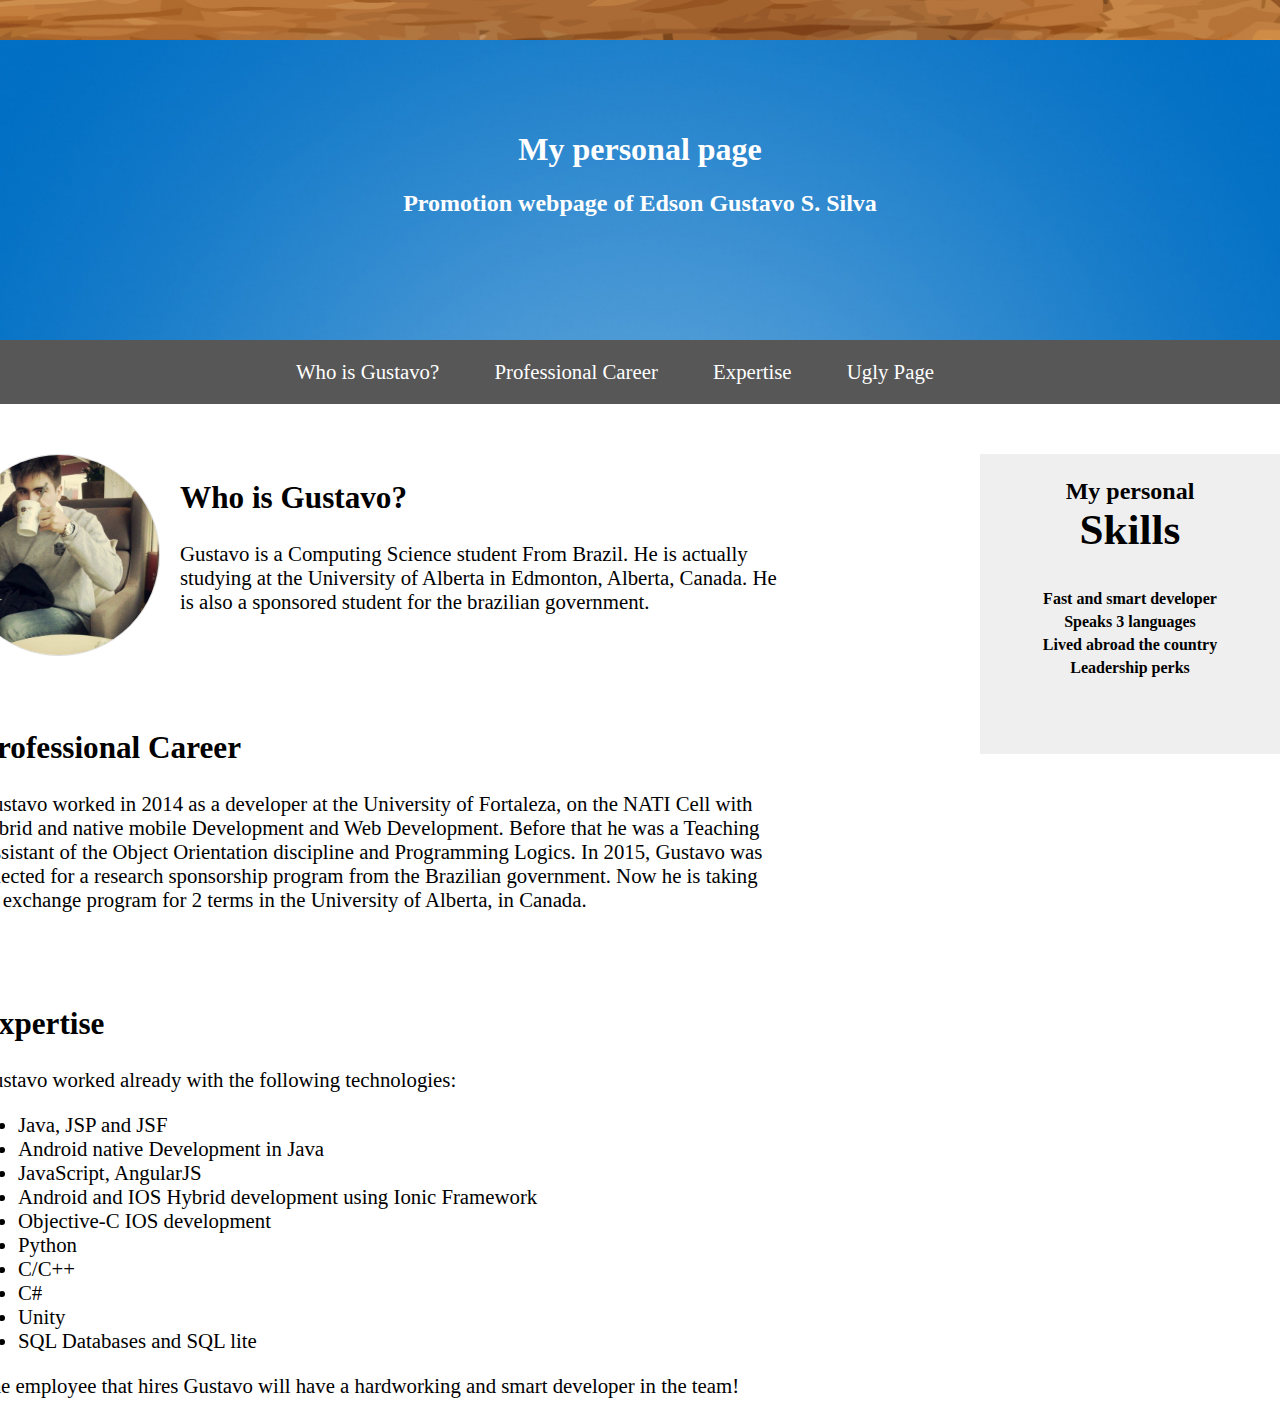
<file: part2/index.html>
<!DOCTYPE html >
<html>

<header>
<meta http-equiv="Content-Type" content="text/html; charset=UTF-8">
<title>My own WebPage</title>
<link rel="stylesheet" type="text/css" href="css/part2.css">
</header>
<body>
	<div id="container">
		<div id="header">
			<div id="header-top">
			</div>
			<div id="header-logo">
				<div class="header-text">
					<h1>My personal page</h1>
					<h2>Promotion webpage of Edson Gustavo S. Silva</h2>
				</div>
			</div>
			<div class="menu">
				<a href="#who">Who is Gustavo?</a>
				<a href="#professional">Professional Career</a>
				<a href="#offer">Expertise</a>
				<a href="./ugly.html"> Ugly Page</a>
			</div> 
		</div>
		<div id="content">
			<div id="sidebar">
				<h3>My personal</h3>
				<h2>Skills</h2>
				<h4>Fast and smart developer</h4>
				<h4>Speaks 3 languages</h4>
				<h4>Lived abroad the country</h4>
				<h4>Leadership perks</h4>
			</div>
			<div id="sections" >
				<section id="who" name="who">
					<img src="img/coffee-shop-german.jpg" title="me" alt="gustavo-foto" class="personal-photo">
					<div class="text">
						<h2>Who is Gustavo?</h2>
						<p>Gustavo is a Computing Science student From Brazil. He is actually studying at the University of Alberta in Edmonton, Alberta, Canada. He is also a sponsored student for the brazilian government.</p>
					</div>
				</section>
				<br><br>
				<section id="professional" name="professional">
					<h2>Professional Career</h2>
					<p>Gustavo worked in 2014 as a developer at the University of Fortaleza, on the NATI Cell with hybrid and native mobile Development and Web Development. Before that he was a Teaching Assistant of the Object Orientation discipline and Programming Logics. In 2015, Gustavo was selected for a research sponsorship program from the Brazilian government. Now he is taking an exchange program for 2 terms in the University of Alberta, in Canada.</p>
				</section>
				<br><br>
				<section id="offer" name="offer">
					<h2>Expertise</h2>
					<p>Gustavo worked already with the following technologies:</p>
					<ul>
			  			<li>Java, JSP and JSF</li>
			  			<li>Android native Development in Java</li>
			  			<li>JavaScript, AngularJS</li>
			  			<li>Android and IOS Hybrid development using Ionic Framework</li>
			  			<li>Objective-C IOS development</li>
			  			<li>Python</li>
			  			<li>C/C++ </li>
			  			<li>C#</li>
			  			<li>Unity</li>
			  			<li>SQL Databases and SQL lite</li>
					</ul>
					<p>The employee that hires Gustavo will have a hardworking and smart developer in the team!</p>
				</section>
			</div>
		</div>
	</div>
</body>
</html>
</file>
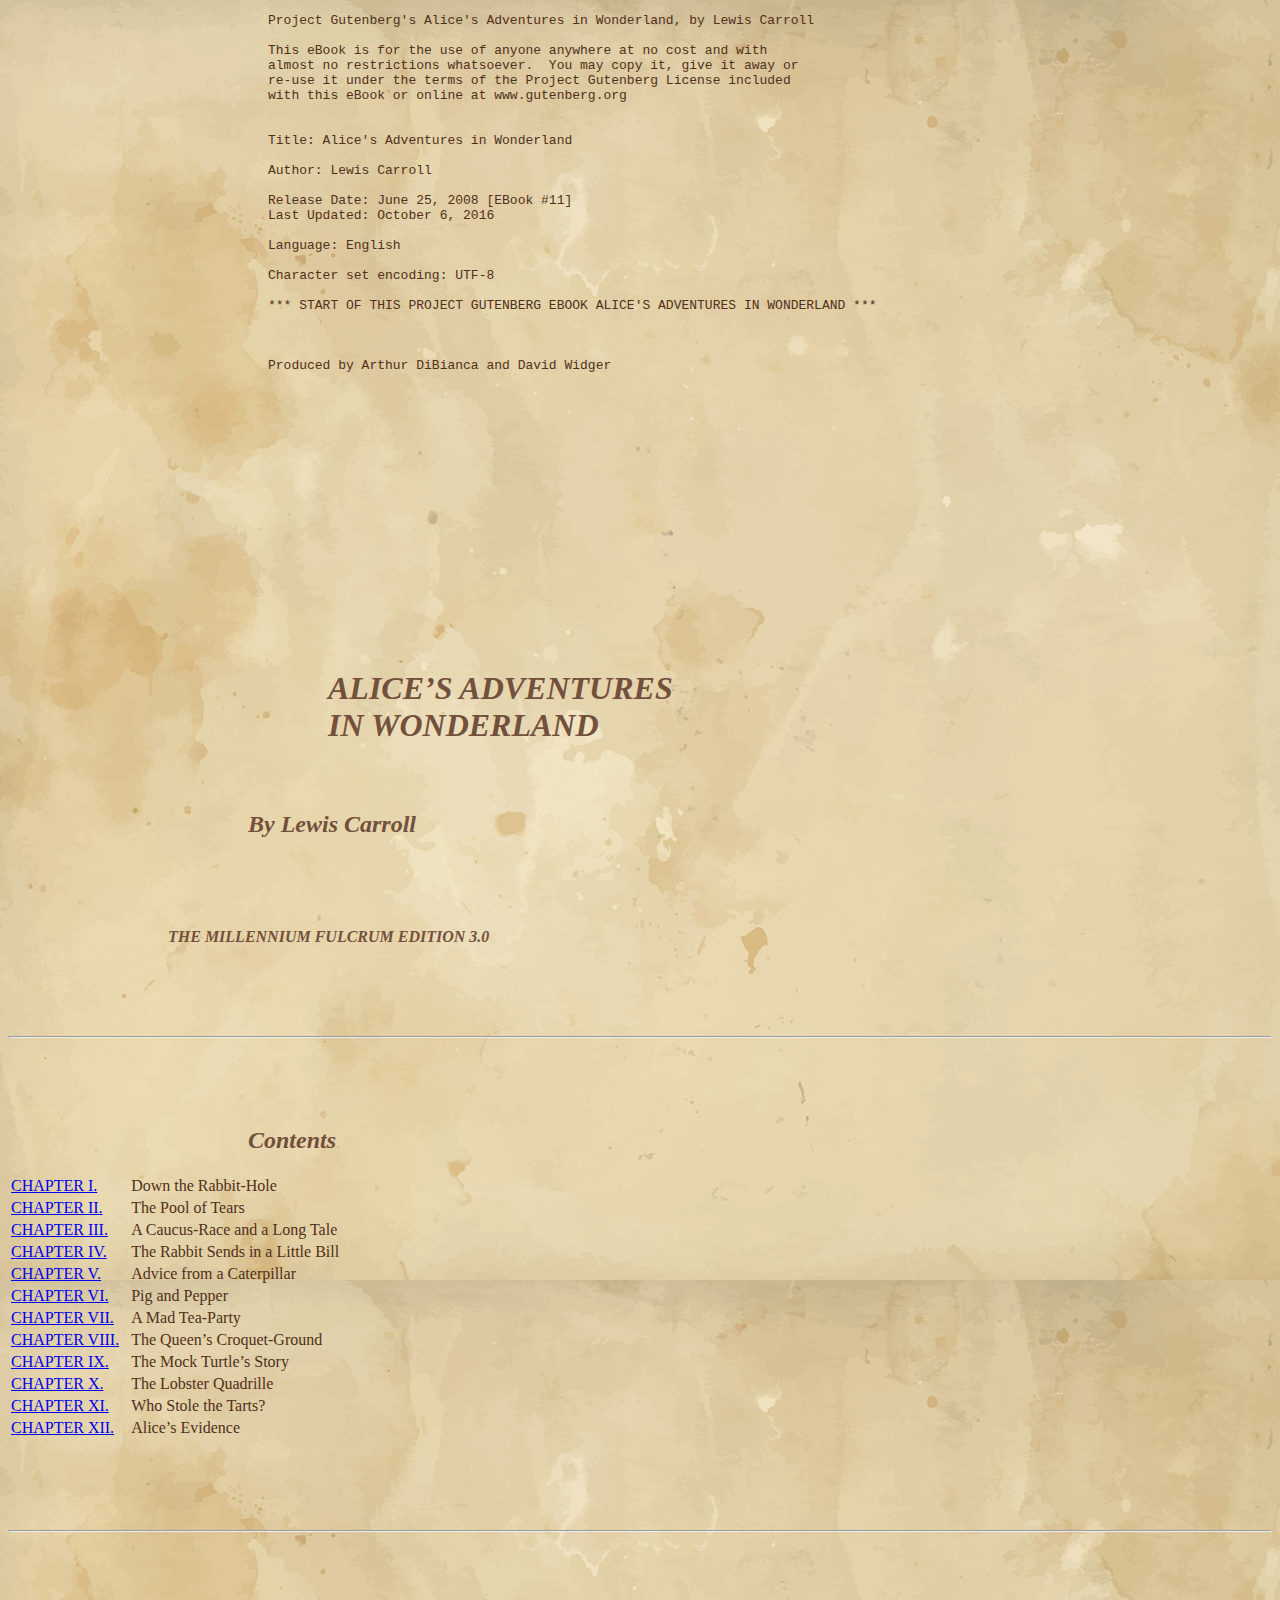
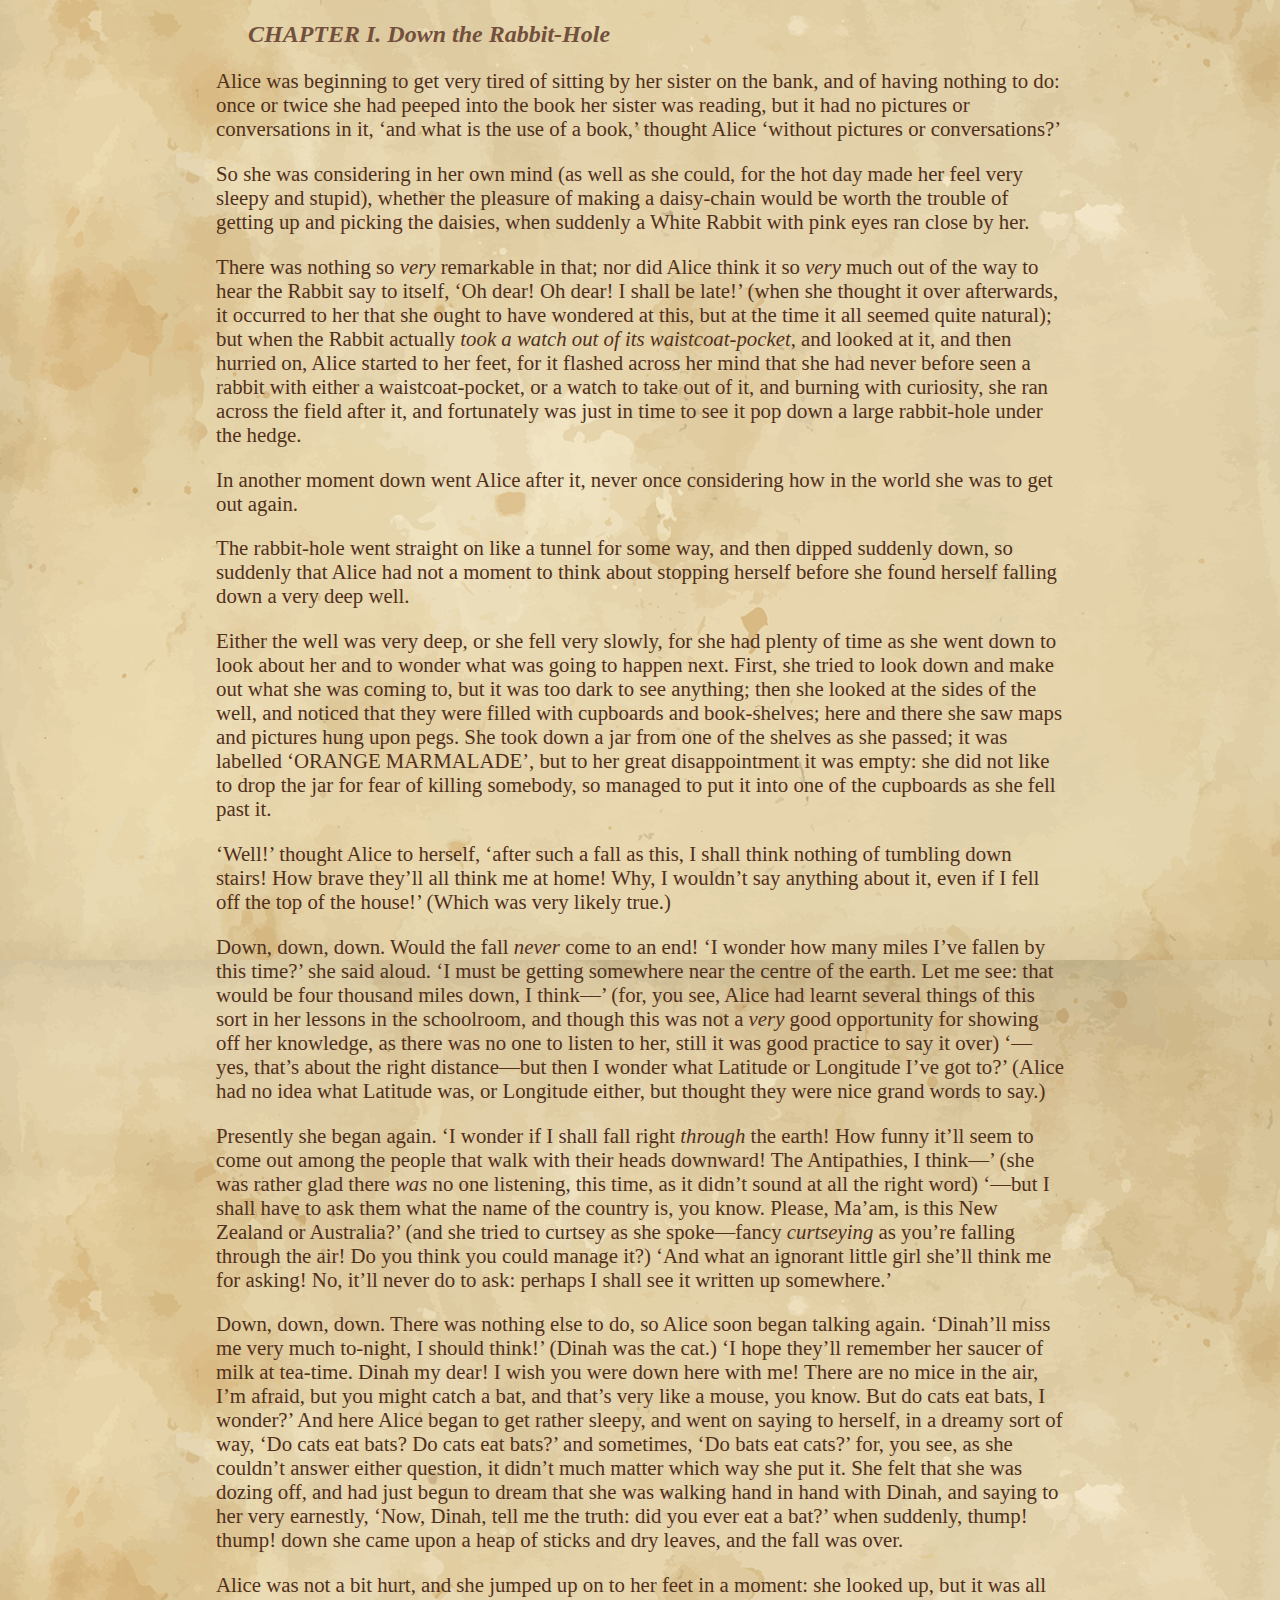
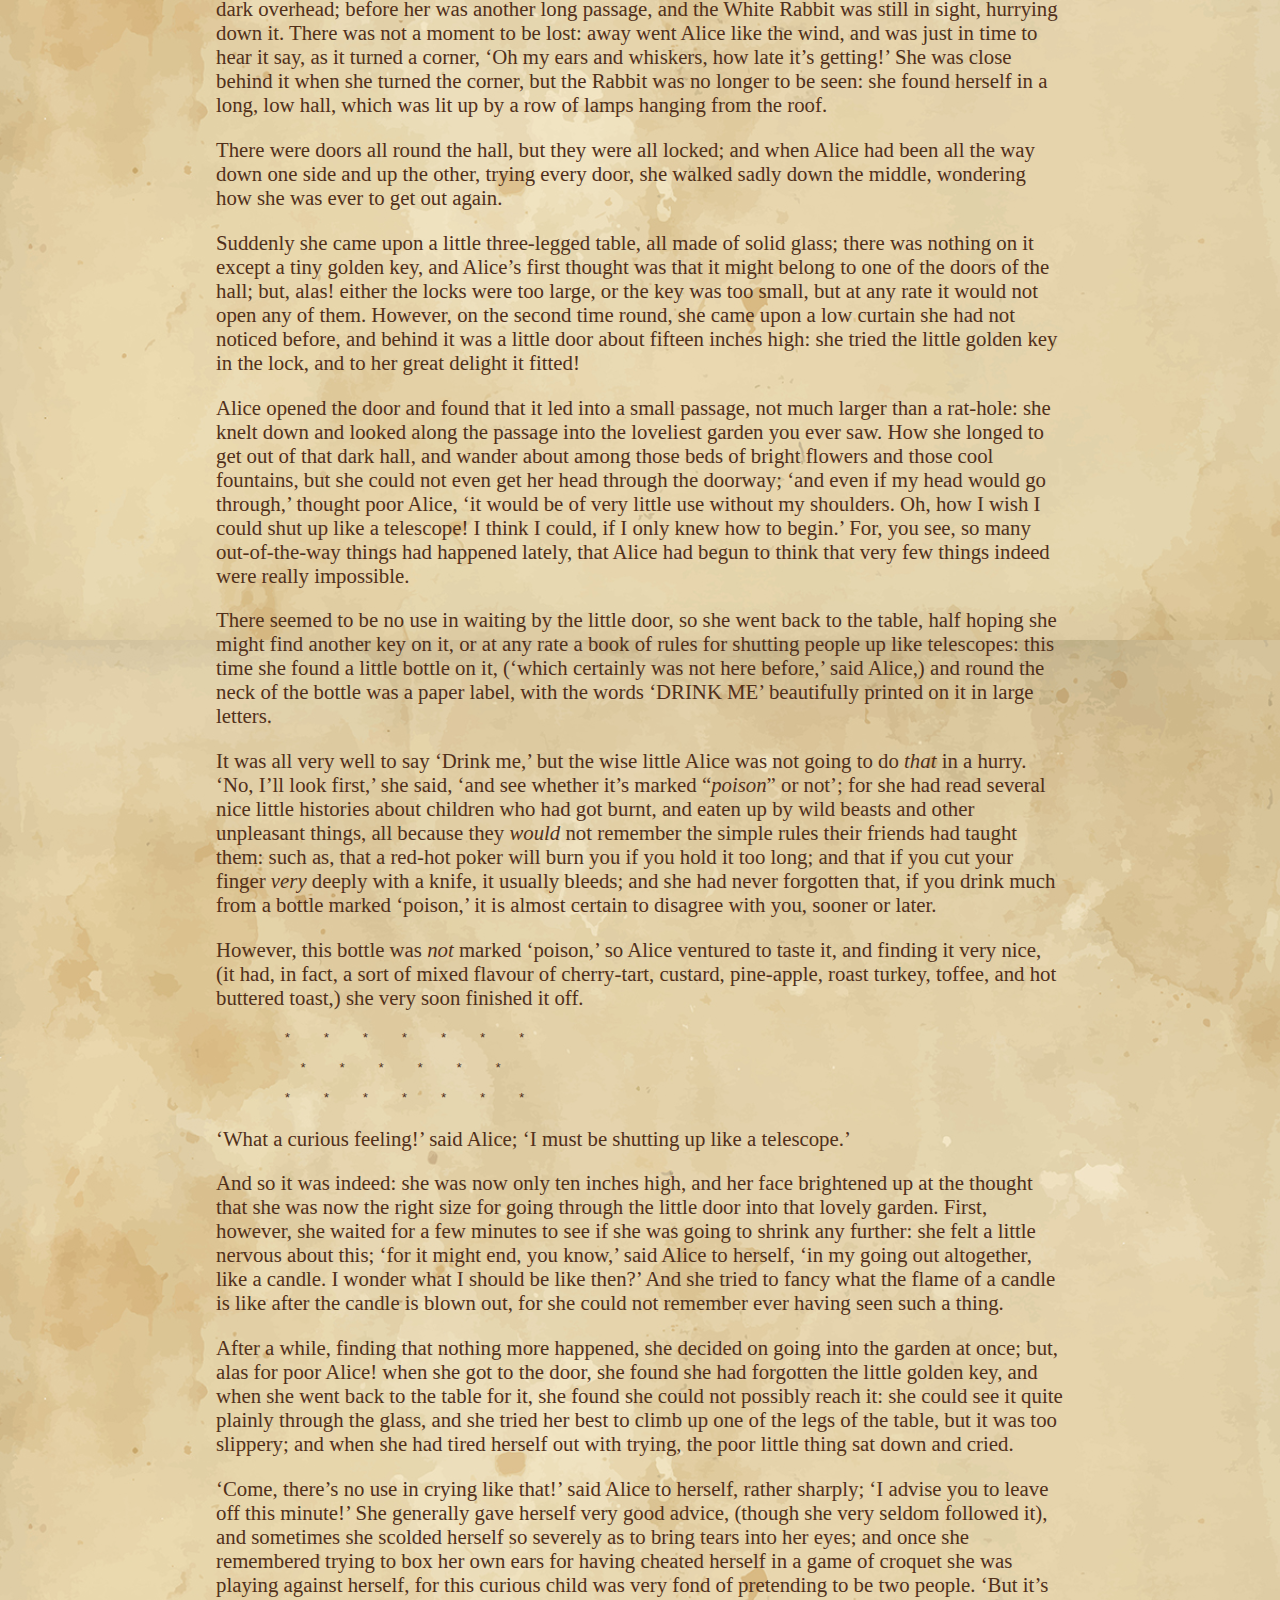
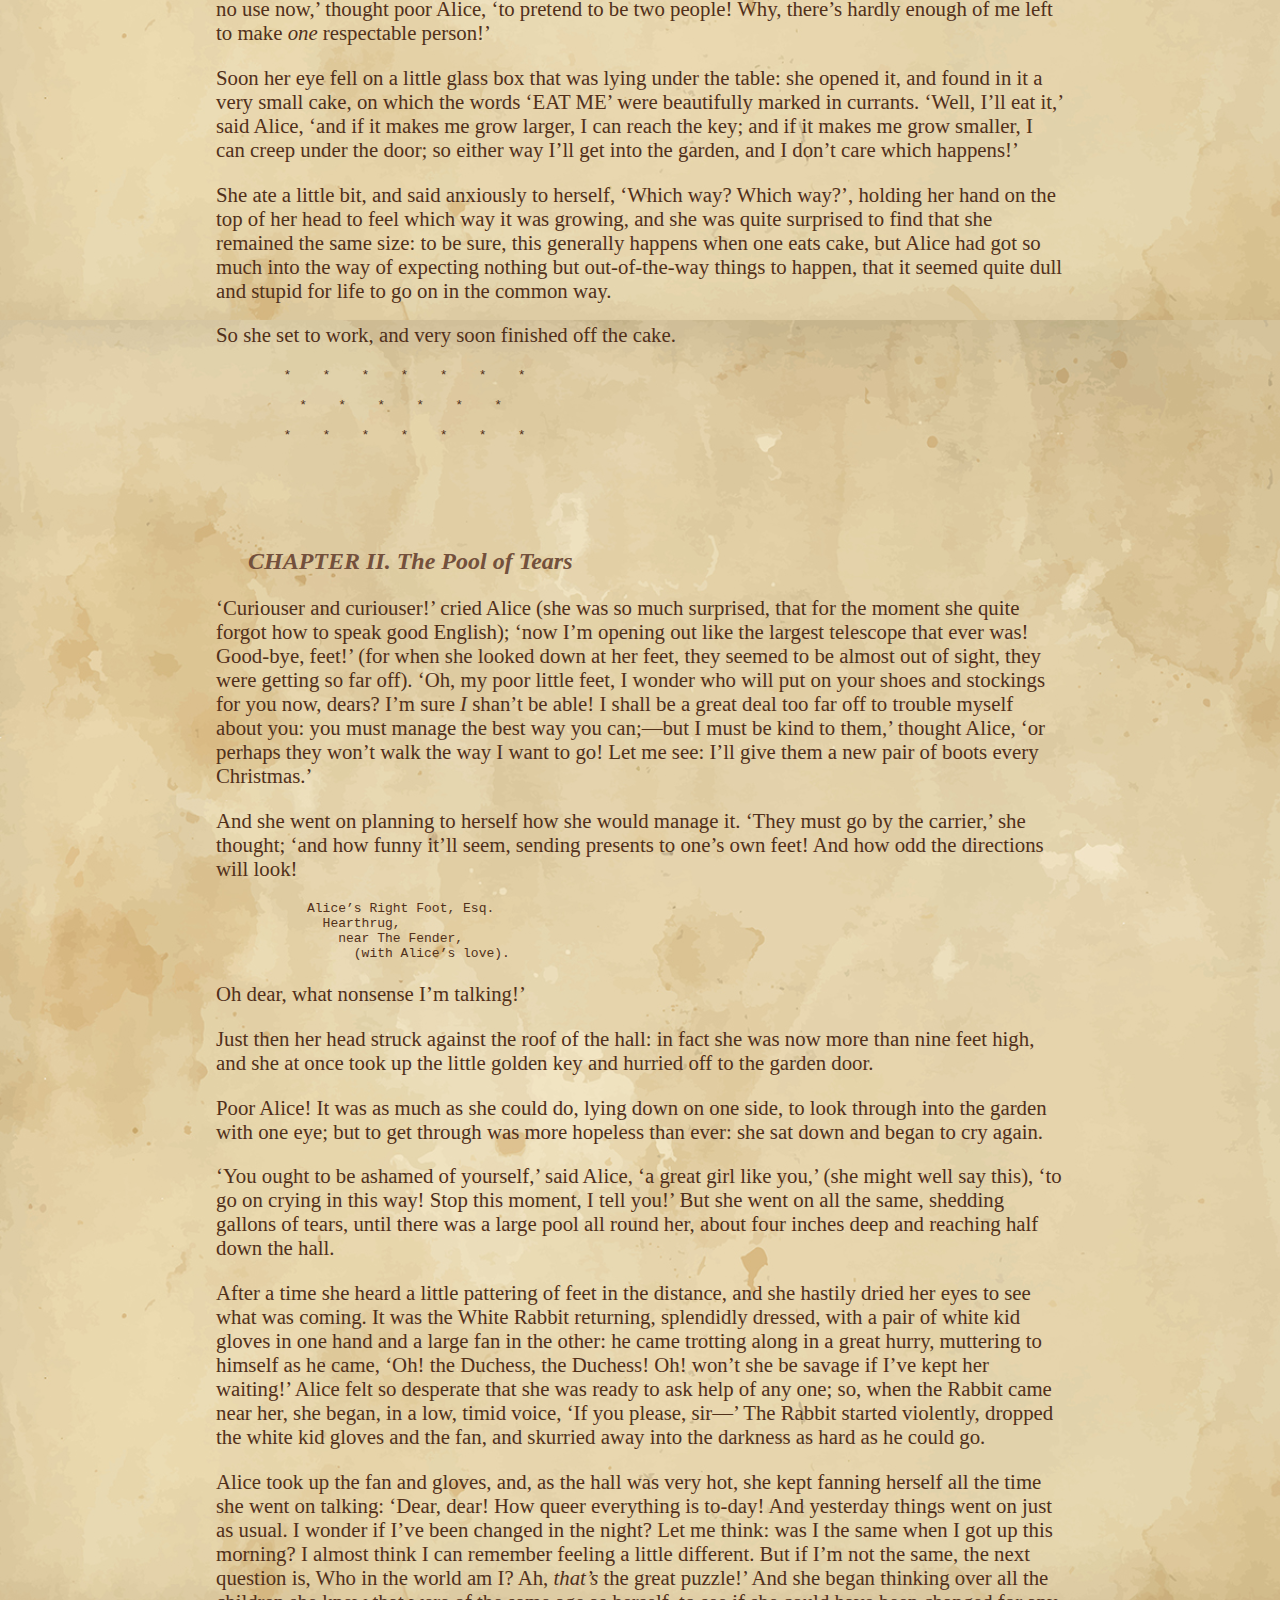
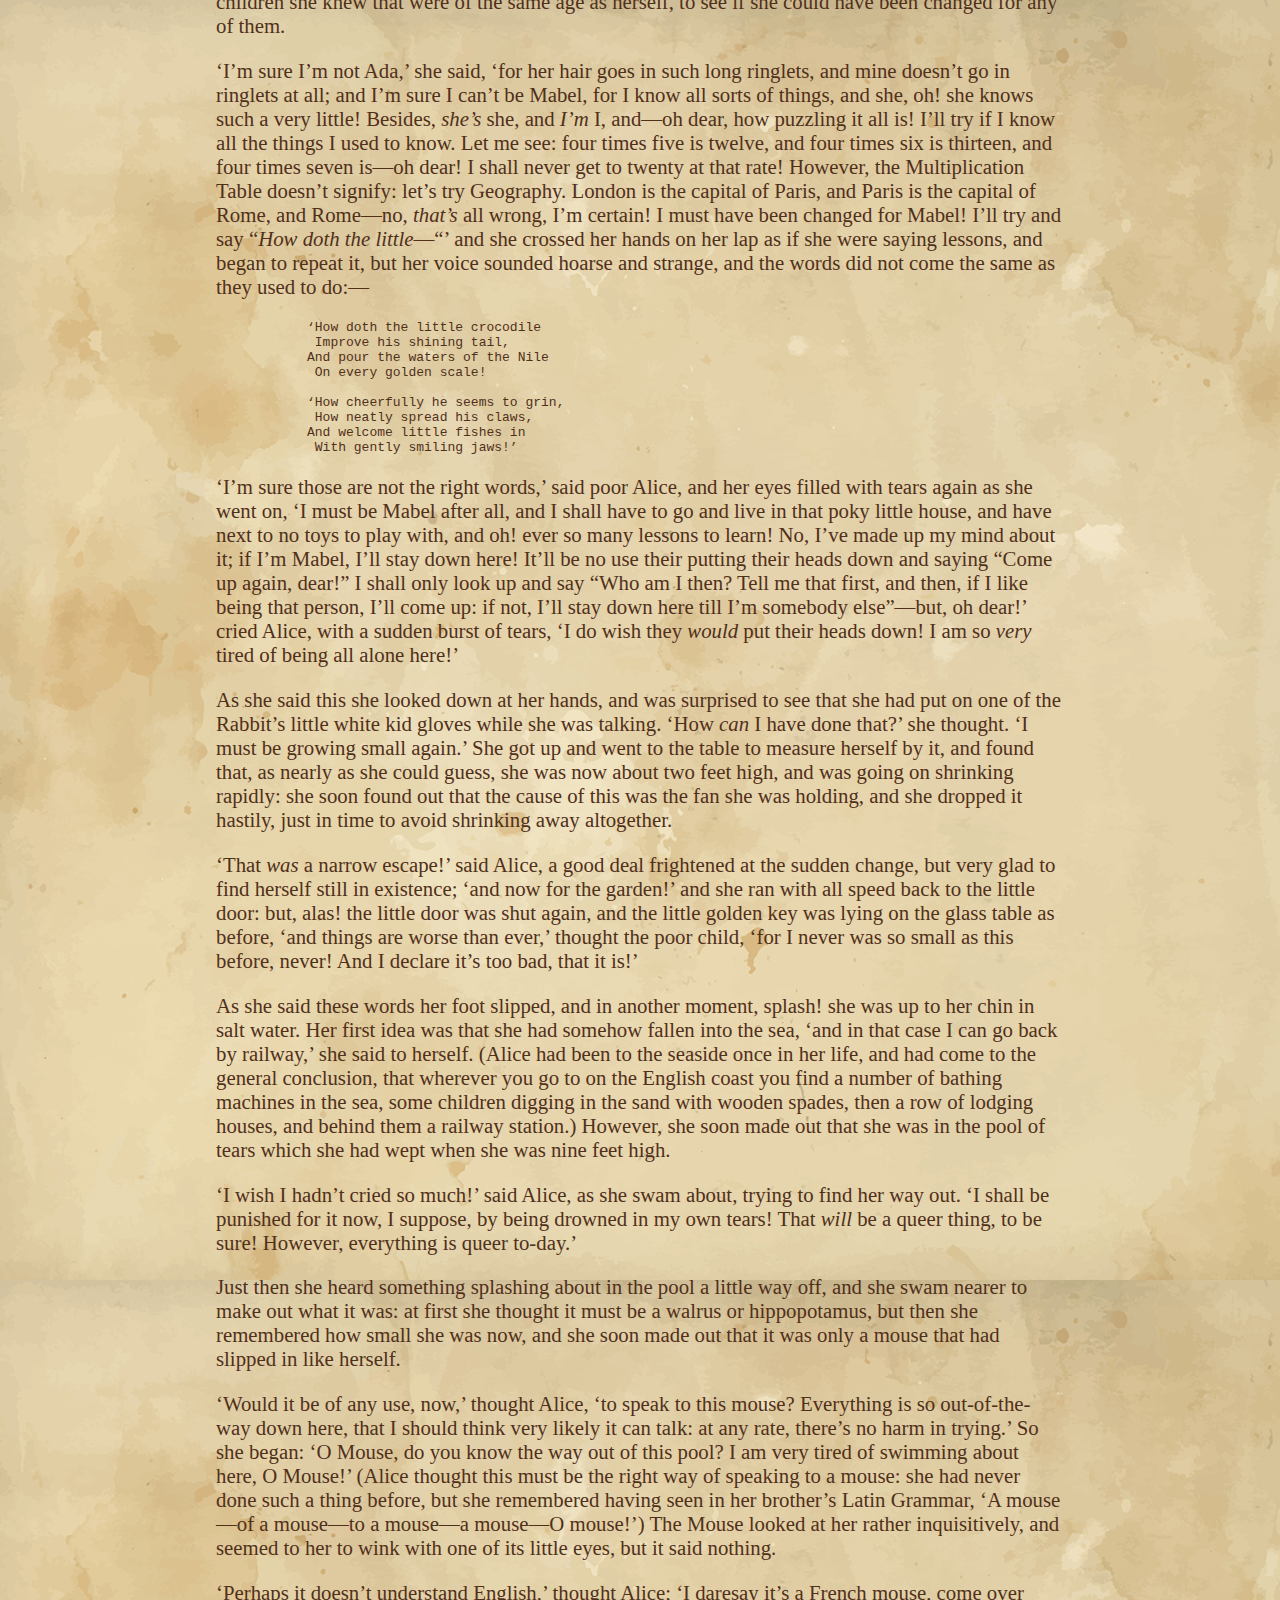
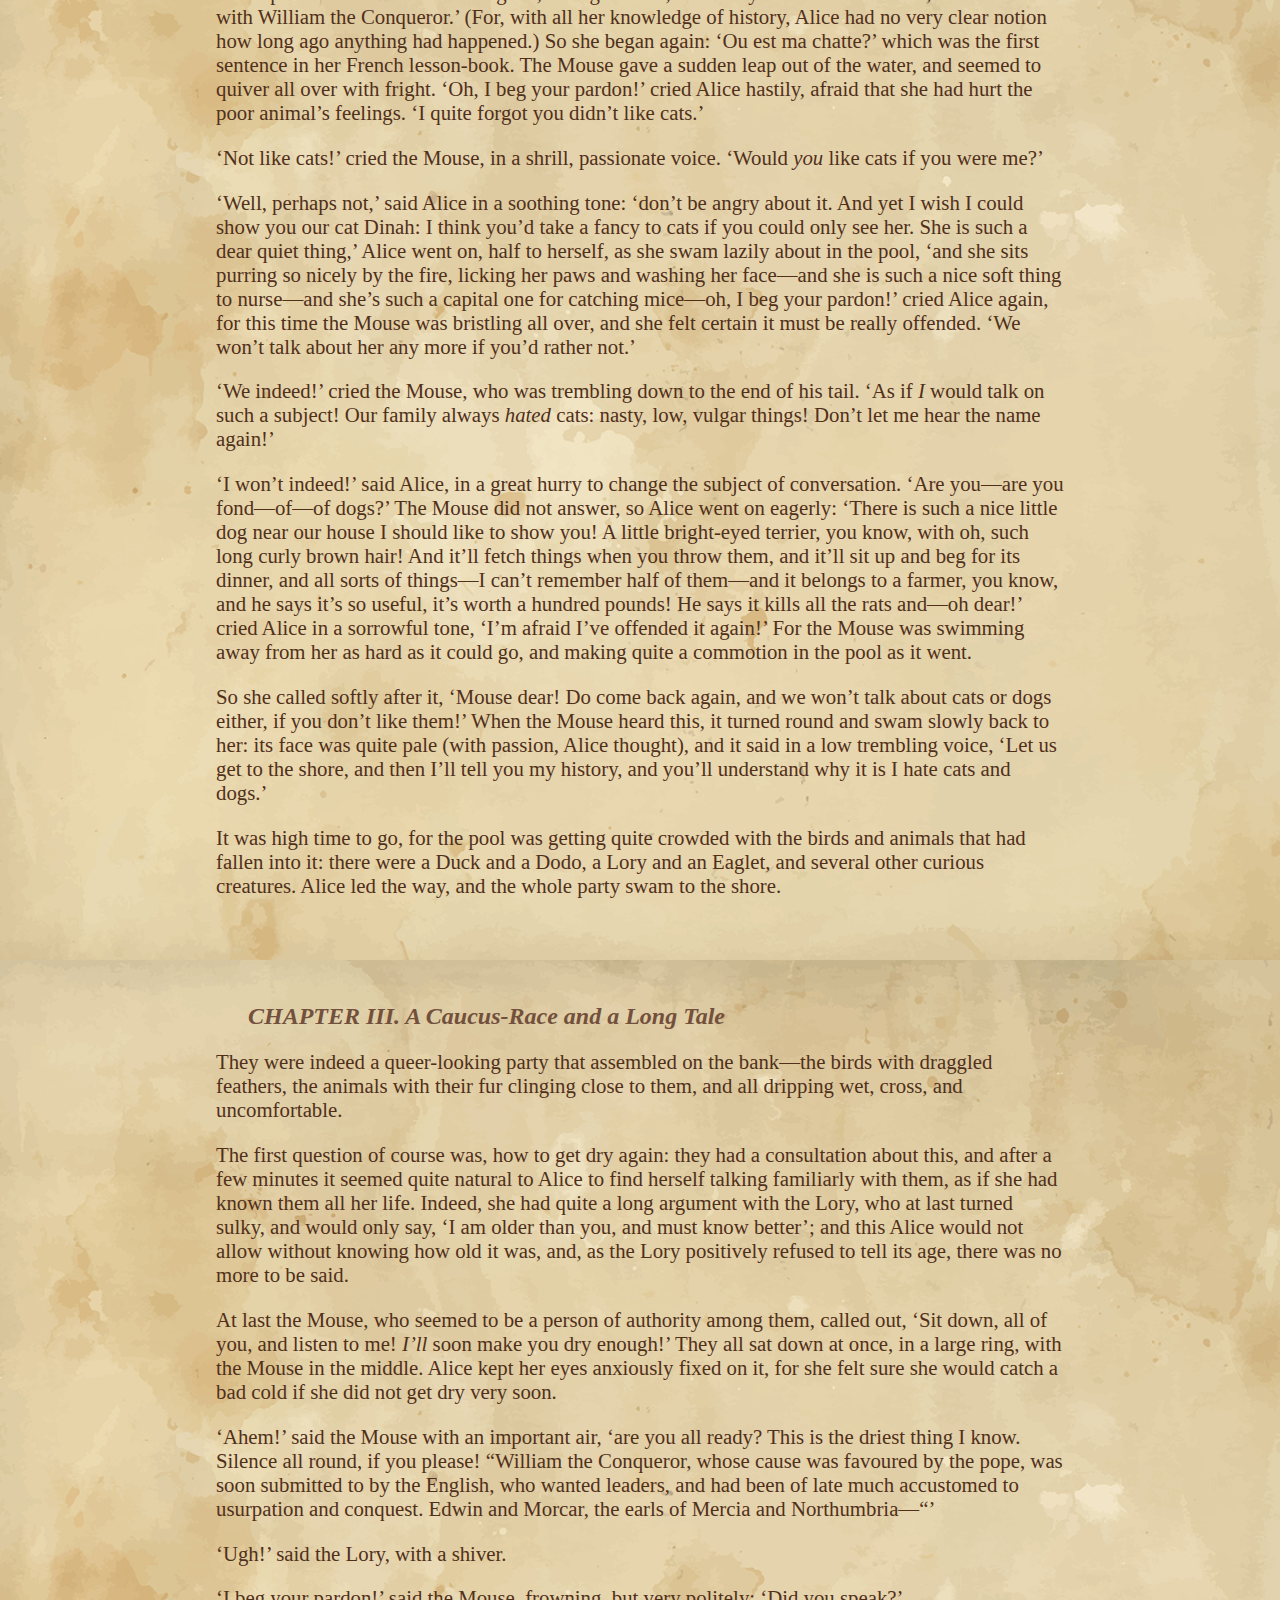
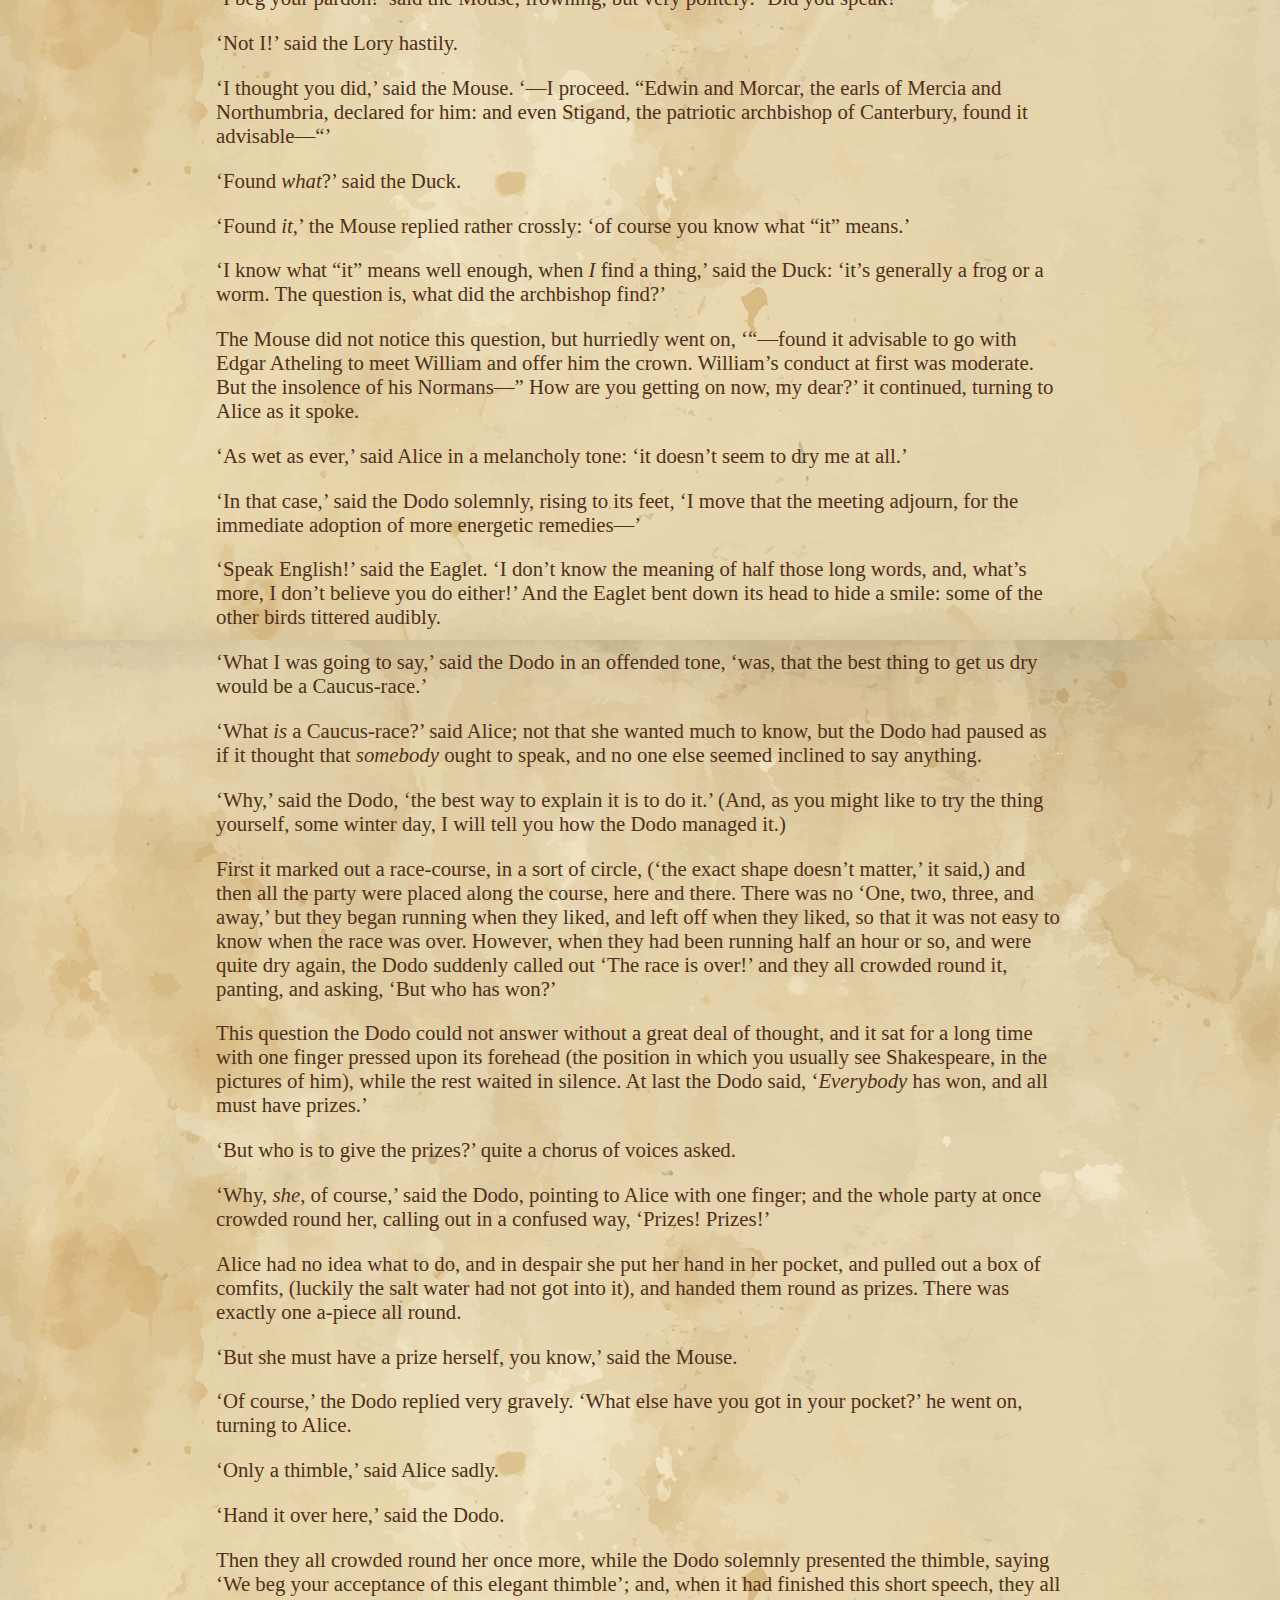
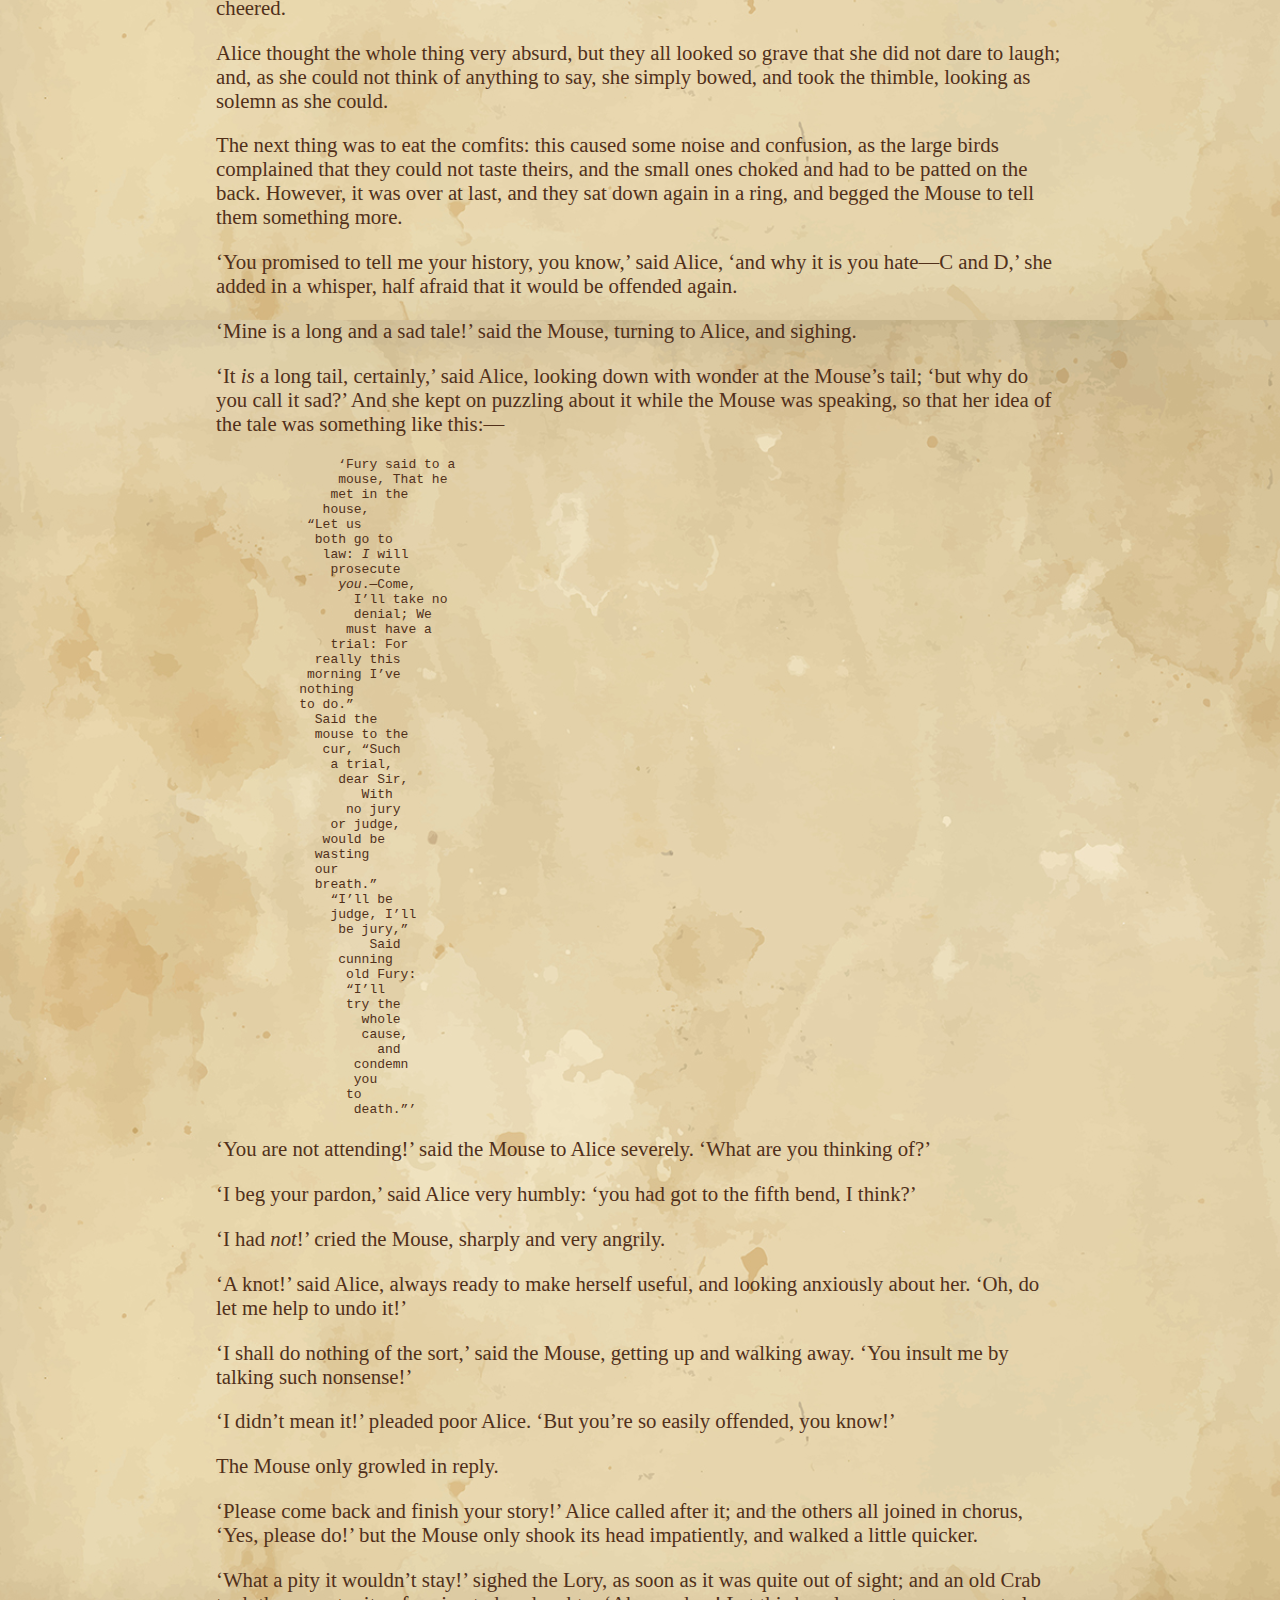
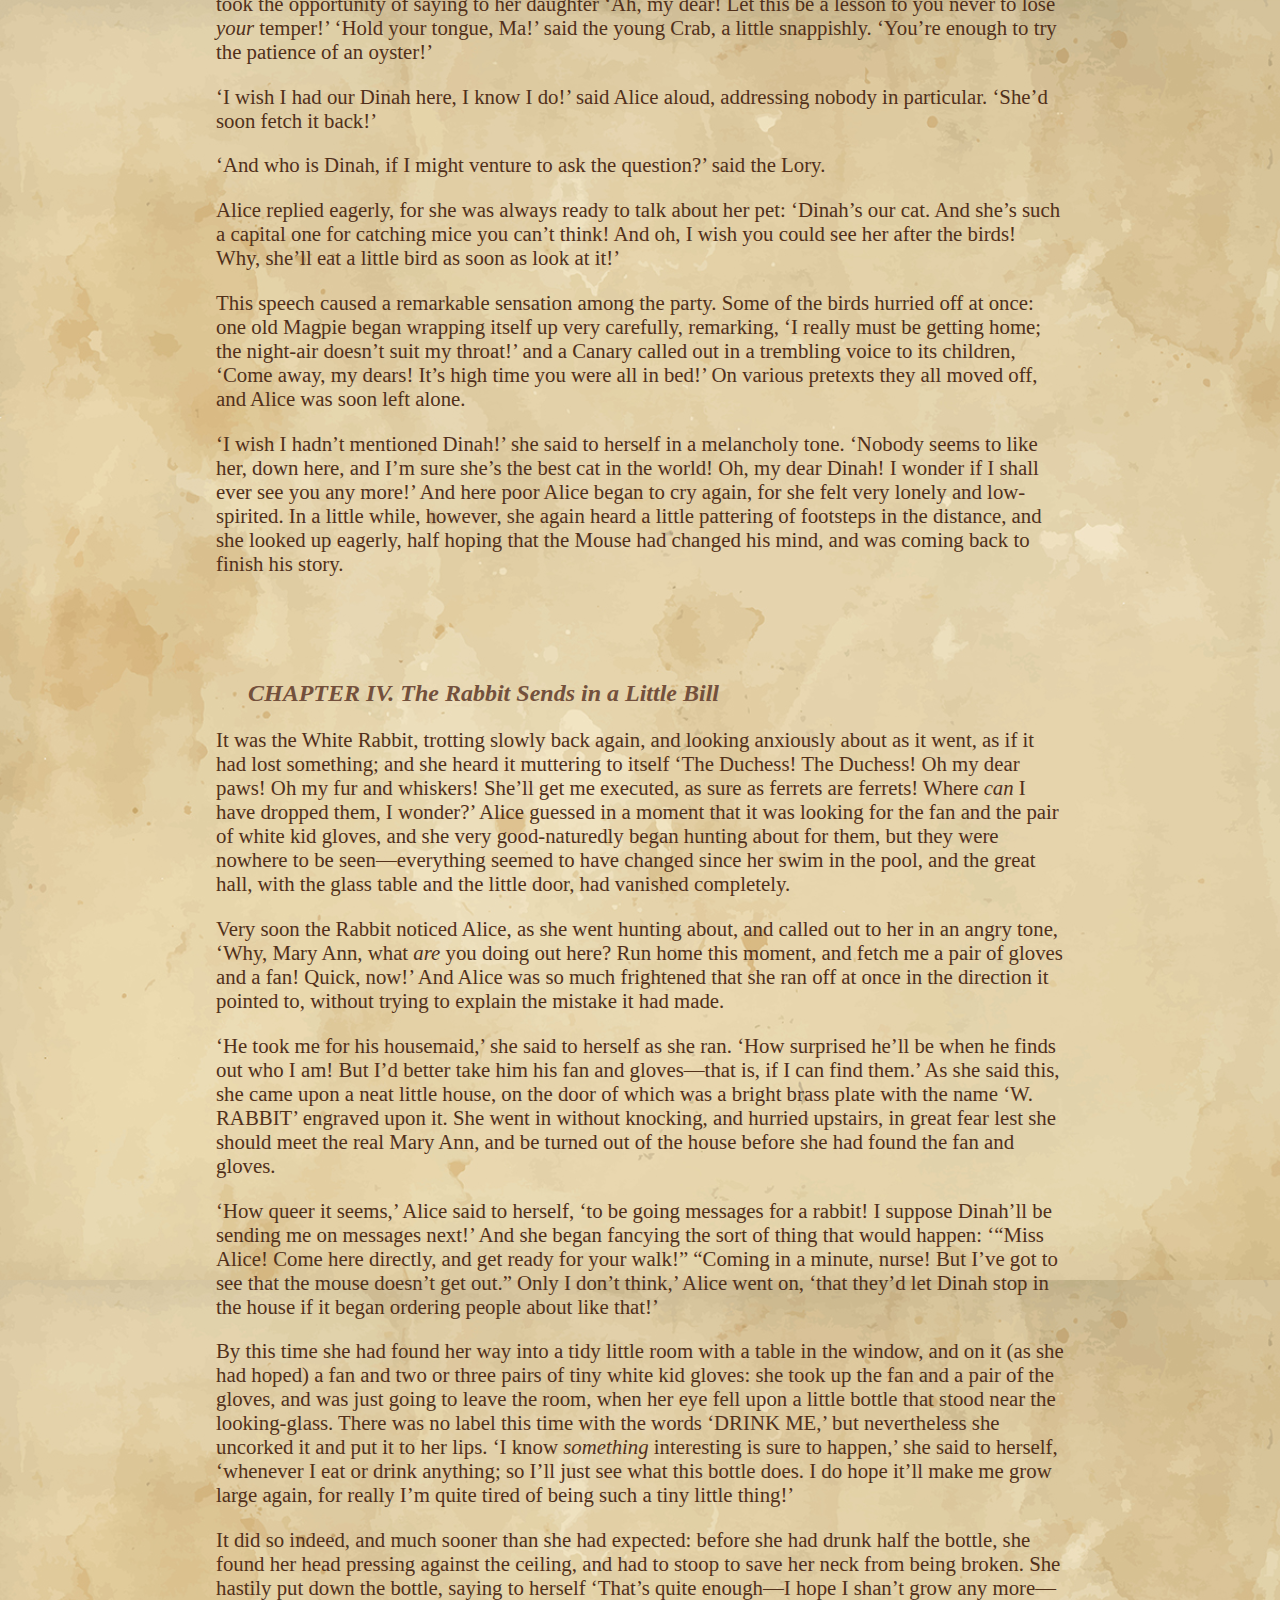
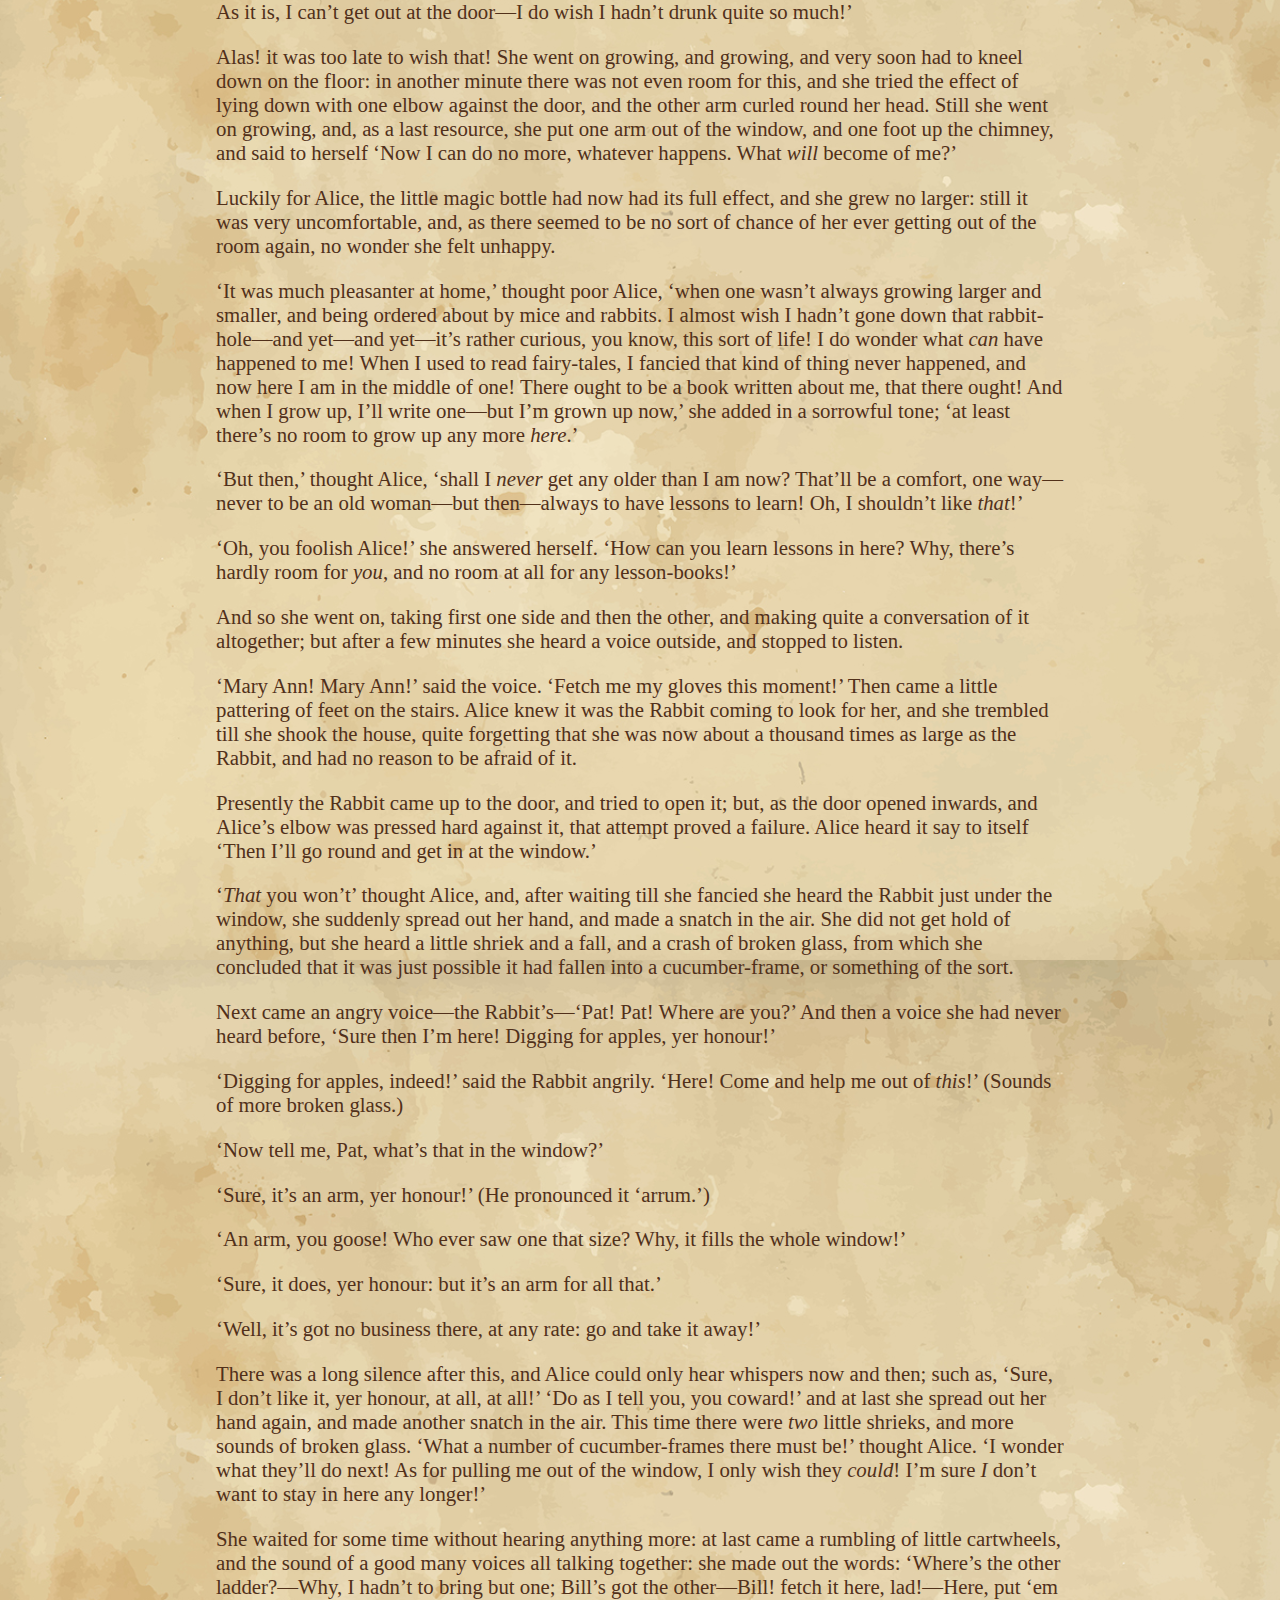
<file: part1/alice-lewis.html>
<!DOCTYPE html PUBLIC "-//W3C//DTD XHTML 1.0 Strict//EN" "http://www.w3.org/TR/xhtml1/DTD/xhtml1-strict.dtd">
<!-- saved from url=(0047) -->
<html xmlns="http://www.w3.org/1999/xhtml" lang="en"><head><meta http-equiv="Content-Type" content="text/html; charset=UTF-8">
    <meta content="pg2html (binary v0.17)" name="linkgenerator">
    <title>
      Alice's Adventures in Wonderland, by Lewis Carroll
    </title>
    <link rel="stylesheet" type="text/css" href="css/part1.css">

  </head>
  <body>
<pre xml:space="preserve">
Project Gutenberg's Alice's Adventures in Wonderland, by Lewis Carroll

This eBook is for the use of anyone anywhere at no cost and with
almost no restrictions whatsoever.  You may copy it, give it away or
re-use it under the terms of the Project Gutenberg License included
with this eBook or online at www.gutenberg.org


Title: Alice's Adventures in Wonderland

Author: Lewis Carroll

Release Date: June 25, 2008 [EBook #11]
Last Updated: October 6, 2016

Language: English

Character set encoding: UTF-8

*** START OF THIS PROJECT GUTENBERG EBOOK ALICE'S ADVENTURES IN WONDERLAND ***



Produced by Arthur DiBianca and David Widger









</pre>

    <div style="height: 8em;">
      <br><br><br><br><br><br><br><br>
    </div>
    <h1>
      ALICE’S ADVENTURES<br> IN WONDERLAND
    </h1>
    <p>
      <br>
    </p>
    <h2>
      By Lewis Carroll
    </h2>
    <p>
      <br> <br>
    </p>
    <h4>
      THE MILLENNIUM FULCRUM EDITION 3.0
    </h4>
    <p>
      <br> <br>
    </p>
    <hr>
    <p>
      <br> <br>
    </p>
    <h2>
      Contents
    </h2>
    <table summary="">
      <tbody><tr>
        <td>
          <a href="#link2HCH0001"> CHAPTER I. </a>
        </td>
        <td>
          Down the Rabbit-Hole
        </td>
      </tr>
      <tr>
        <td>
          <a href="#link2HCH0002"> CHAPTER II. </a>
        </td>
        <td>
          The Pool of Tears
        </td>
      </tr>
      <tr>
        <td>
          <a href="#link2HCH0003"> CHAPTER III. </a>
        </td>
        <td>
          A Caucus-Race and a Long Tale
        </td>
      </tr>
      <tr>
        <td>
          <a href="#link2HCH0004"> CHAPTER IV. </a>
        </td>
        <td>
          The Rabbit Sends in a Little Bill
        </td>
      </tr>
      <tr>
        <td>
          <a href="#link2HCH0005"> CHAPTER V. </a>
        </td>
        <td>
          Advice from a Caterpillar
        </td>
      </tr>
      <tr>
        <td>
          <a href="#link2HCH0006"> CHAPTER VI. </a>
        </td>
        <td>
          Pig and Pepper
        </td>
      </tr>
      <tr>
        <td>
          <a href="#link2HCH0007"> CHAPTER VII. </a>
        </td>
        <td>
          A Mad Tea-Party
        </td>
      </tr>
      <tr>
        <td>
          <a href="#link2HCH0008"> CHAPTER VIII.</a>&nbsp;&nbsp;
        </td>
        <td>
          The Queen’s Croquet-Ground
        </td>
      </tr>
      <tr>
        <td>
          <a href="#link2HCH0009"> CHAPTER IX. </a>
        </td>
        <td>
          The Mock Turtle’s Story
        </td>
      </tr>
      <tr>
        <td>
          <a href="#link2HCH0010"> CHAPTER X. </a>
        </td>
        <td>
          The Lobster Quadrille
        </td>
      </tr>
      <tr>
        <td>
          <a href="#link2HCH0011"> CHAPTER XI. </a>
        </td>
        <td>
          Who Stole the Tarts?
        </td>
      </tr>
      <tr>
        <td>
          <a href="#link2HCH0012"> CHAPTER XII. </a>
        </td>
        <td>
          Alice’s Evidence
        </td>
      </tr>
    </tbody></table>
    <p>
      <br> <br>
    </p>
    <hr>
    <p>
      <br> <br> <a name="link2HCH0001" id="link2HCH0001">
      <!--  H2 anchor --> </a>
    </p>
    <h2>
      CHAPTER I. Down the Rabbit-Hole
    </h2>
    <p>
      Alice was beginning to get very tired of sitting by her sister on the
      bank, and of having nothing to do: once or twice she had peeped into the
      book her sister was reading, but it had no pictures or conversations in
      it, ‘and what is the use of a book,’ thought Alice ‘without pictures or
      conversations?’ 
    </p>
    <p>
      So she was considering in her own mind (as well as she could, for the hot
      day made her feel very sleepy and stupid), whether the pleasure of making
      a daisy-chain would be worth the trouble of getting up and picking the
      daisies, when suddenly a White Rabbit with pink eyes ran close by her.
    </p>
    <p>
      There was nothing so <i>very</i> remarkable in that; nor did Alice think it so
      <i>very</i> much out of the way to hear the Rabbit say to itself, ‘Oh dear! Oh
      dear! I shall be late!’ (when she thought it over afterwards, it occurred
      to her that she ought to have wondered at this, but at the time it all
      seemed quite natural); but when the Rabbit actually <i>took a watch out of
      its waistcoat-pocket</i>, and looked at it, and then hurried on, Alice started
      to her feet, for it flashed across her mind that she had never before seen
      a rabbit with either a waistcoat-pocket, or a watch to take out of it, and
      burning with curiosity, she ran across the field after it, and fortunately
      was just in time to see it pop down a large rabbit-hole under the hedge.
    </p>
    <p>
      In another moment down went Alice after it, never once considering how in
      the world she was to get out again.
    </p>
    <p>
      The rabbit-hole went straight on like a tunnel for some way, and then
      dipped suddenly down, so suddenly that Alice had not a moment to think
      about stopping herself before she found herself falling down a very deep
      well.
    </p>
    <p>
      Either the well was very deep, or she fell very slowly, for she had plenty
      of time as she went down to look about her and to wonder what was going to
      happen next. First, she tried to look down and make out what she was
      coming to, but it was too dark to see anything; then she looked at the
      sides of the well, and noticed that they were filled with cupboards and
      book-shelves; here and there she saw maps and pictures hung upon pegs. She
      took down a jar from one of the shelves as she passed; it was labelled
      ‘ORANGE MARMALADE’, but to her great disappointment it was empty: she did
      not like to drop the jar for fear of killing somebody, so managed to put
      it into one of the cupboards as she fell past it.
    </p>
    <p>
      ‘Well!’ thought Alice to herself, ‘after such a fall as this, I shall
      think nothing of tumbling down stairs! How brave they’ll all think me at
      home! Why, I wouldn’t say anything about it, even if I fell off the top of
      the house!’ (Which was very likely true.)
    </p>
    <p>
      Down, down, down. Would the fall <i>never</i> come to an end! ‘I wonder how many
      miles I’ve fallen by this time?’ she said aloud. ‘I must be getting
      somewhere near the centre of the earth. Let me see: that would be four
      thousand miles down, I think—’ (for, you see, Alice had learnt
      several things of this sort in her lessons in the schoolroom, and though
      this was not a <i>very</i> good opportunity for showing off her knowledge, as
      there was no one to listen to her, still it was good practice to say it
      over) ‘—yes, that’s about the right distance—but then I wonder
      what Latitude or Longitude I’ve got to?’ (Alice had no idea what Latitude
      was, or Longitude either, but thought they were nice grand words to say.)
    </p>
    <p>
      Presently she began again. ‘I wonder if I shall fall right <i>through</i> the
      earth! How funny it’ll seem to come out among the people that walk with
      their heads downward! The Antipathies, I think—’ (she was rather
      glad there <i>was</i> no one listening, this time, as it didn’t sound at all the
      right word) ‘—but I shall have to ask them what the name of the
      country is, you know. Please, Ma’am, is this New Zealand or Australia?’ 
      (and she tried to curtsey as she spoke—fancy <i>curtseying</i> as you’re
      falling through the air! Do you think you could manage it?) ‘And what an
      ignorant little girl she’ll think me for asking! No, it’ll never do to
      ask: perhaps I shall see it written up somewhere.’ 
    </p>
    <p>
      Down, down, down. There was nothing else to do, so Alice soon began
      talking again. ‘Dinah’ll miss me very much to-night, I should think!’ 
      (Dinah was the cat.) ‘I hope they’ll remember her saucer of milk at
      tea-time. Dinah my dear! I wish you were down here with me! There are no
      mice in the air, I’m afraid, but you might catch a bat, and that’s very
      like a mouse, you know. But do cats eat bats, I wonder?’ And here Alice
      began to get rather sleepy, and went on saying to herself, in a dreamy
      sort of way, ‘Do cats eat bats? Do cats eat bats?’ and sometimes, ‘Do bats
      eat cats?’ for, you see, as she couldn’t answer either question, it didn’t
      much matter which way she put it. She felt that she was dozing off, and
      had just begun to dream that she was walking hand in hand with Dinah, and
      saying to her very earnestly, ‘Now, Dinah, tell me the truth: did you ever
      eat a bat?’ when suddenly, thump! thump! down she came upon a heap of
      sticks and dry leaves, and the fall was over.
    </p>
    <p>
      Alice was not a bit hurt, and she jumped up on to her feet in a moment:
      she looked up, but it was all dark overhead; before her was another long
      passage, and the White Rabbit was still in sight, hurrying down it. There
      was not a moment to be lost: away went Alice like the wind, and was just
      in time to hear it say, as it turned a corner, ‘Oh my ears and whiskers,
      how late it’s getting!’ She was close behind it when she turned the
      corner, but the Rabbit was no longer to be seen: she found herself in a
      long, low hall, which was lit up by a row of lamps hanging from the roof.
    </p>
    <p>
      There were doors all round the hall, but they were all locked; and when
      Alice had been all the way down one side and up the other, trying every
      door, she walked sadly down the middle, wondering how she was ever to get
      out again.
    </p>
    <p>
      Suddenly she came upon a little three-legged table, all made of solid
      glass; there was nothing on it except a tiny golden key, and Alice’s first
      thought was that it might belong to one of the doors of the hall; but,
      alas! either the locks were too large, or the key was too small, but at
      any rate it would not open any of them. However, on the second time round,
      she came upon a low curtain she had not noticed before, and behind it was
      a little door about fifteen inches high: she tried the little golden key
      in the lock, and to her great delight it fitted!
    </p>
    <p>
      Alice opened the door and found that it led into a small passage, not much
      larger than a rat-hole: she knelt down and looked along the passage into
      the loveliest garden you ever saw. How she longed to get out of that dark
      hall, and wander about among those beds of bright flowers and those cool
      fountains, but she could not even get her head through the doorway; ‘and
      even if my head would go through,’ thought poor Alice, ‘it would be of
      very little use without my shoulders. Oh, how I wish I could shut up like
      a telescope! I think I could, if I only knew how to begin.’ For, you see,
      so many out-of-the-way things had happened lately, that Alice had begun to
      think that very few things indeed were really impossible.
    </p>
    <p>
      There seemed to be no use in waiting by the little door, so she went back
      to the table, half hoping she might find another key on it, or at any rate
      a book of rules for shutting people up like telescopes: this time she
      found a little bottle on it, (‘which certainly was not here before,’ said
      Alice,) and round the neck of the bottle was a paper label, with the words
      ‘DRINK ME’ beautifully printed on it in large letters.
    </p>
    <p>
      It was all very well to say ‘Drink me,’ but the wise little Alice was not
      going to do <i>that</i> in a hurry. ‘No, I’ll look first,’ she said, ‘and see
      whether it’s marked “<i>poison</i>” or not’; for she had read several nice little
      histories about children who had got burnt, and eaten up by wild beasts
      and other unpleasant things, all because they <i>would</i> not remember the
      simple rules their friends had taught them: such as, that a red-hot poker
      will burn you if you hold it too long; and that if you cut your finger
      <i>very</i> deeply with a knife, it usually bleeds; and she had never forgotten
      that, if you drink much from a bottle marked ‘poison,’ it is almost
      certain to disagree with you, sooner or later.
    </p>
    <p>
      However, this bottle was <i>not</i> marked ‘poison,’ so Alice ventured to taste
      it, and finding it very nice, (it had, in fact, a sort of mixed flavour of
      cherry-tart, custard, pine-apple, roast turkey, toffee, and hot buttered
      toast,) she very soon finished it off.
    </p>
<pre xml:space="preserve">  *    *    *    *    *    *    *

    *    *    *    *    *    *

  *    *    *    *    *    *    *
</pre>
    <p>
      ‘What a curious feeling!’ said Alice; ‘I must be shutting up like a
      telescope.’ 
    </p>
    <p>
      And so it was indeed: she was now only ten inches high, and her face
      brightened up at the thought that she was now the right size for going
      through the little door into that lovely garden. First, however, she
      waited for a few minutes to see if she was going to shrink any further:
      she felt a little nervous about this; ‘for it might end, you know,’ said
      Alice to herself, ‘in my going out altogether, like a candle. I wonder
      what I should be like then?’ And she tried to fancy what the flame of a
      candle is like after the candle is blown out, for she could not remember
      ever having seen such a thing.
    </p>
    <p>
      After a while, finding that nothing more happened, she decided on going
      into the garden at once; but, alas for poor Alice! when she got to the
      door, she found she had forgotten the little golden key, and when she went
      back to the table for it, she found she could not possibly reach it: she
      could see it quite plainly through the glass, and she tried her best to
      climb up one of the legs of the table, but it was too slippery; and when
      she had tired herself out with trying, the poor little thing sat down and
      cried.
    </p>
    <p>
      ‘Come, there’s no use in crying like that!’ said Alice to herself, rather
      sharply; ‘I advise you to leave off this minute!’ She generally gave
      herself very good advice, (though she very seldom followed it), and
      sometimes she scolded herself so severely as to bring tears into her eyes;
      and once she remembered trying to box her own ears for having cheated
      herself in a game of croquet she was playing against herself, for this
      curious child was very fond of pretending to be two people. ‘But it’s no
      use now,’ thought poor Alice, ‘to pretend to be two people! Why, there’s
      hardly enough of me left to make <i>one</i> respectable person!’ 
    </p>
    <p>
      Soon her eye fell on a little glass box that was lying under the table:
      she opened it, and found in it a very small cake, on which the words ‘EAT
      ME’ were beautifully marked in currants. ‘Well, I’ll eat it,’ said Alice,
      ‘and if it makes me grow larger, I can reach the key; and if it makes me
      grow smaller, I can creep under the door; so either way I’ll get into the
      garden, and I don’t care which happens!’ 
    </p>
    <p>
      She ate a little bit, and said anxiously to herself, ‘Which way? Which
      way?’, holding her hand on the top of her head to feel which way it was
      growing, and she was quite surprised to find that she remained the same
      size: to be sure, this generally happens when one eats cake, but Alice had
      got so much into the way of expecting nothing but out-of-the-way things to
      happen, that it seemed quite dull and stupid for life to go on in the
      common way.
    </p>
    <p>
      So she set to work, and very soon finished off the cake.
    </p>
<pre xml:space="preserve">  *    *    *    *    *    *    *

    *    *    *    *    *    *

  *    *    *    *    *    *    *
</pre>
    <p>
      <a name="link2HCH0002" id="link2HCH0002">
      <!--  H2 anchor --> </a>
    </p>
    <div style="height: 4em;">
      <br><br><br><br>
    </div>
    <h2>
      CHAPTER II. The Pool of Tears
    </h2>
    <p>
      ‘Curiouser and curiouser!’ cried Alice (she was so much surprised, that
      for the moment she quite forgot how to speak good English); ‘now I’m
      opening out like the largest telescope that ever was! Good-bye, feet!’ 
      (for when she looked down at her feet, they seemed to be almost out of
      sight, they were getting so far off). ‘Oh, my poor little feet, I wonder
      who will put on your shoes and stockings for you now, dears? I’m sure <i>I</i>
      shan’t be able! I shall be a great deal too far off to trouble myself
      about you: you must manage the best way you can;—but I must be kind
      to them,’ thought Alice, ‘or perhaps they won’t walk the way I want to go!
      Let me see: I’ll give them a new pair of boots every Christmas.’ 
    </p>
    <p>
      And she went on planning to herself how she would manage it. ‘They must go
      by the carrier,’ she thought; ‘and how funny it’ll seem, sending presents
      to one’s own feet! And how odd the directions will look!
    </p>
<pre xml:space="preserve">     Alice’s Right Foot, Esq.
       Hearthrug,
         near The Fender,
           (with Alice’s love).
</pre>
    <p>
      Oh dear, what nonsense I’m talking!’ 
    </p>
    <p>
      Just then her head struck against the roof of the hall: in fact she was
      now more than nine feet high, and she at once took up the little golden
      key and hurried off to the garden door.
    </p>
    <p>
      Poor Alice! It was as much as she could do, lying down on one side, to
      look through into the garden with one eye; but to get through was more
      hopeless than ever: she sat down and began to cry again.
    </p>
    <p>
      ‘You ought to be ashamed of yourself,’ said Alice, ‘a great girl like
      you,’ (she might well say this), ‘to go on crying in this way! Stop this
      moment, I tell you!’ But she went on all the same, shedding gallons of
      tears, until there was a large pool all round her, about four inches deep
      and reaching half down the hall.
    </p>
    <p>
      After a time she heard a little pattering of feet in the distance, and she
      hastily dried her eyes to see what was coming. It was the White Rabbit
      returning, splendidly dressed, with a pair of white kid gloves in one hand
      and a large fan in the other: he came trotting along in a great hurry,
      muttering to himself as he came, ‘Oh! the Duchess, the Duchess! Oh! won’t
      she be savage if I’ve kept her waiting!’ Alice felt so desperate that she
      was ready to ask help of any one; so, when the Rabbit came near her, she
      began, in a low, timid voice, ‘If you please, sir—’ The Rabbit
      started violently, dropped the white kid gloves and the fan, and skurried
      away into the darkness as hard as he could go.
    </p>
    <p>
      Alice took up the fan and gloves, and, as the hall was very hot, she kept
      fanning herself all the time she went on talking: ‘Dear, dear! How queer
      everything is to-day! And yesterday things went on just as usual. I wonder
      if I’ve been changed in the night? Let me think: was I the same when I got
      up this morning? I almost think I can remember feeling a little different.
      But if I’m not the same, the next question is, Who in the world am I? Ah,
      <i>that’s</i> the great puzzle!’ And she began thinking over all the children she
      knew that were of the same age as herself, to see if she could have been
      changed for any of them.
    </p>
    <p>
      ‘I’m sure I’m not Ada,’ she said, ‘for her hair goes in such long
      ringlets, and mine doesn’t go in ringlets at all; and I’m sure I can’t be
      Mabel, for I know all sorts of things, and she, oh! she knows such a very
      little! Besides, <i>she’s</i> she, and <i>I’m</i> I, and—oh dear, how puzzling it
      all is! I’ll try if I know all the things I used to know. Let me see: four
      times five is twelve, and four times six is thirteen, and four times seven
      is—oh dear! I shall never get to twenty at that rate! However, the
      Multiplication Table doesn’t signify: let’s try Geography. London is the
      capital of Paris, and Paris is the capital of Rome, and Rome—no,
      <i>that’s</i> all wrong, I’m certain! I must have been changed for Mabel! I’ll
      try and say “<i>How doth the little</i>—“’ and she crossed her hands on her
      lap as if she were saying lessons, and began to repeat it, but her voice
      sounded hoarse and strange, and the words did not come the same as they
      used to do:—
    </p>
<pre xml:space="preserve">     ‘How doth the little crocodile
      Improve his shining tail,
     And pour the waters of the Nile
      On every golden scale!

     ‘How cheerfully he seems to grin,
      How neatly spread his claws,
     And welcome little fishes in
      With gently smiling jaws!’ 
</pre>
    <p>
      ‘I’m sure those are not the right words,’ said poor Alice, and her eyes
      filled with tears again as she went on, ‘I must be Mabel after all, and I
      shall have to go and live in that poky little house, and have next to no
      toys to play with, and oh! ever so many lessons to learn! No, I’ve made up
      my mind about it; if I’m Mabel, I’ll stay down here! It’ll be no use their
      putting their heads down and saying “Come up again, dear!” I shall only
      look up and say “Who am I then? Tell me that first, and then, if I like
      being that person, I’ll come up: if not, I’ll stay down here till I’m
      somebody else”—but, oh dear!’ cried Alice, with a sudden burst of
      tears, ‘I do wish they <i>would</i> put their heads down! I am so <i>very</i> tired of
      being all alone here!’ 
    </p>
    <p>
      As she said this she looked down at her hands, and was surprised to see
      that she had put on one of the Rabbit’s little white kid gloves while she
      was talking. ‘How <i>can</i> I have done that?’ she thought. ‘I must be growing
      small again.’ She got up and went to the table to measure herself by it,
      and found that, as nearly as she could guess, she was now about two feet
      high, and was going on shrinking rapidly: she soon found out that the
      cause of this was the fan she was holding, and she dropped it hastily,
      just in time to avoid shrinking away altogether.
    </p>
    <p>
      ‘That <i>was</i> a narrow escape!’ said Alice, a good deal frightened at the
      sudden change, but very glad to find herself still in existence; ‘and now
      for the garden!’ and she ran with all speed back to the little door: but,
      alas! the little door was shut again, and the little golden key was lying
      on the glass table as before, ‘and things are worse than ever,’ thought
      the poor child, ‘for I never was so small as this before, never! And I
      declare it’s too bad, that it is!’ 
    </p>
    <p>
      As she said these words her foot slipped, and in another moment, splash!
      she was up to her chin in salt water. Her first idea was that she had
      somehow fallen into the sea, ‘and in that case I can go back by railway,’ 
      she said to herself. (Alice had been to the seaside once in her life, and
      had come to the general conclusion, that wherever you go to on the English
      coast you find a number of bathing machines in the sea, some children
      digging in the sand with wooden spades, then a row of lodging houses, and
      behind them a railway station.) However, she soon made out that she was in
      the pool of tears which she had wept when she was nine feet high.
    </p>
    <p>
      ‘I wish I hadn’t cried so much!’ said Alice, as she swam about, trying to
      find her way out. ‘I shall be punished for it now, I suppose, by being
      drowned in my own tears! That <i>will</i> be a queer thing, to be sure! However,
      everything is queer to-day.’ 
    </p>
    <p>
      Just then she heard something splashing about in the pool a little way
      off, and she swam nearer to make out what it was: at first she thought it
      must be a walrus or hippopotamus, but then she remembered how small she
      was now, and she soon made out that it was only a mouse that had slipped
      in like herself.
    </p>
    <p>
      ‘Would it be of any use, now,’ thought Alice, ‘to speak to this mouse?
      Everything is so out-of-the-way down here, that I should think very likely
      it can talk: at any rate, there’s no harm in trying.’ So she began: ‘O
      Mouse, do you know the way out of this pool? I am very tired of swimming
      about here, O Mouse!’ (Alice thought this must be the right way of
      speaking to a mouse: she had never done such a thing before, but she
      remembered having seen in her brother’s Latin Grammar, ‘A mouse—of a
      mouse—to a mouse—a mouse—O mouse!’) The Mouse looked at
      her rather inquisitively, and seemed to her to wink with one of its little
      eyes, but it said nothing.
    </p>
    <p>
      ‘Perhaps it doesn’t understand English,’ thought Alice; ‘I daresay it’s a
      French mouse, come over with William the Conqueror.’ (For, with all her
      knowledge of history, Alice had no very clear notion how long ago anything
      had happened.) So she began again: ‘Ou est ma chatte?’ which was the first
      sentence in her French lesson-book. The Mouse gave a sudden leap out of
      the water, and seemed to quiver all over with fright. ‘Oh, I beg your
      pardon!’ cried Alice hastily, afraid that she had hurt the poor animal’s
      feelings. ‘I quite forgot you didn’t like cats.’ 
    </p>
    <p>
      ‘Not like cats!’ cried the Mouse, in a shrill, passionate voice. ‘Would
      <i>you</i> like cats if you were me?’ 
    </p>
    <p>
      ‘Well, perhaps not,’ said Alice in a soothing tone: ‘don’t be angry about
      it. And yet I wish I could show you our cat Dinah: I think you’d take a
      fancy to cats if you could only see her. She is such a dear quiet thing,’ 
      Alice went on, half to herself, as she swam lazily about in the pool, ‘and
      she sits purring so nicely by the fire, licking her paws and washing her
      face—and she is such a nice soft thing to nurse—and she’s such
      a capital one for catching mice—oh, I beg your pardon!’ cried Alice
      again, for this time the Mouse was bristling all over, and she felt
      certain it must be really offended. ‘We won’t talk about her any more if
      you’d rather not.’ 
    </p>
    <p>
      ‘We indeed!’ cried the Mouse, who was trembling down to the end of his
      tail. ‘As if <i>I</i> would talk on such a subject! Our family always <i>hated</i> cats:
      nasty, low, vulgar things! Don’t let me hear the name again!’ 
    </p>
    <p>
      ‘I won’t indeed!’ said Alice, in a great hurry to change the subject of
      conversation. ‘Are you—are you fond—of—of dogs?’ The
      Mouse did not answer, so Alice went on eagerly: ‘There is such a nice
      little dog near our house I should like to show you! A little bright-eyed
      terrier, you know, with oh, such long curly brown hair! And it’ll fetch
      things when you throw them, and it’ll sit up and beg for its dinner, and
      all sorts of things—I can’t remember half of them—and it
      belongs to a farmer, you know, and he says it’s so useful, it’s worth a
      hundred pounds! He says it kills all the rats and—oh dear!’ cried
      Alice in a sorrowful tone, ‘I’m afraid I’ve offended it again!’ For the
      Mouse was swimming away from her as hard as it could go, and making quite
      a commotion in the pool as it went.
    </p>
    <p>
      So she called softly after it, ‘Mouse dear! Do come back again, and we
      won’t talk about cats or dogs either, if you don’t like them!’ When the
      Mouse heard this, it turned round and swam slowly back to her: its face
      was quite pale (with passion, Alice thought), and it said in a low
      trembling voice, ‘Let us get to the shore, and then I’ll tell you my
      history, and you’ll understand why it is I hate cats and dogs.’ 
    </p>
    <p>
      It was high time to go, for the pool was getting quite crowded with the
      birds and animals that had fallen into it: there were a Duck and a Dodo, a
      Lory and an Eaglet, and several other curious creatures. Alice led the
      way, and the whole party swam to the shore.
    </p>
    <p>
      <a name="link2HCH0003" id="link2HCH0003">
      <!--  H2 anchor --> </a>
    </p>
    <div style="height: 4em;">
      <br><br><br><br>
    </div>
    <h2>
      CHAPTER III. A Caucus-Race and a Long Tale
    </h2>
    <p>
      They were indeed a queer-looking party that assembled on the bank—the
      birds with draggled feathers, the animals with their fur clinging close to
      them, and all dripping wet, cross, and uncomfortable.
    </p>
    <p>
      The first question of course was, how to get dry again: they had a
      consultation about this, and after a few minutes it seemed quite natural
      to Alice to find herself talking familiarly with them, as if she had known
      them all her life. Indeed, she had quite a long argument with the Lory,
      who at last turned sulky, and would only say, ‘I am older than you, and
      must know better’; and this Alice would not allow without knowing how old
      it was, and, as the Lory positively refused to tell its age, there was no
      more to be said.
    </p>
    <p>
      At last the Mouse, who seemed to be a person of authority among them,
      called out, ‘Sit down, all of you, and listen to me! <i>I’ll</i> soon make you
      dry enough!’ They all sat down at once, in a large ring, with the Mouse in
      the middle. Alice kept her eyes anxiously fixed on it, for she felt sure
      she would catch a bad cold if she did not get dry very soon.
    </p>
    <p>
      ‘Ahem!’ said the Mouse with an important air, ‘are you all ready? This is
      the driest thing I know. Silence all round, if you please! “William the
      Conqueror, whose cause was favoured by the pope, was soon submitted to by
      the English, who wanted leaders, and had been of late much accustomed to
      usurpation and conquest. Edwin and Morcar, the earls of Mercia and
      Northumbria—“’ 
    </p>
    <p>
      ‘Ugh!’ said the Lory, with a shiver.
    </p>
    <p>
      ‘I beg your pardon!’ said the Mouse, frowning, but very politely: ‘Did you
      speak?’ 
    </p>
    <p>
      ‘Not I!’ said the Lory hastily.
    </p>
    <p>
      ‘I thought you did,’ said the Mouse. ‘—I proceed. “Edwin and Morcar,
      the earls of Mercia and Northumbria, declared for him: and even Stigand,
      the patriotic archbishop of Canterbury, found it advisable—“’ 
    </p>
    <p>
      ‘Found <i>what</i>?’ said the Duck.
    </p>
    <p>
      ‘Found <i>it</i>,’ the Mouse replied rather crossly: ‘of course you know what
      “it” means.’ 
    </p>
    <p>
      ‘I know what “it” means well enough, when <i>I</i> find a thing,’ said the Duck:
      ‘it’s generally a frog or a worm. The question is, what did the archbishop
      find?’ 
    </p>
    <p>
      The Mouse did not notice this question, but hurriedly went on, ‘“—found
      it advisable to go with Edgar Atheling to meet William and offer him the
      crown. William’s conduct at first was moderate. But the insolence of his
      Normans—” How are you getting on now, my dear?’ it continued,
      turning to Alice as it spoke.
    </p>
    <p>
      ‘As wet as ever,’ said Alice in a melancholy tone: ‘it doesn’t seem to dry
      me at all.’ 
    </p>
    <p>
      ‘In that case,’ said the Dodo solemnly, rising to its feet, ‘I move that
      the meeting adjourn, for the immediate adoption of more energetic remedies—’ 
    </p>
    <p>
      ‘Speak English!’ said the Eaglet. ‘I don’t know the meaning of half those
      long words, and, what’s more, I don’t believe you do either!’ And the
      Eaglet bent down its head to hide a smile: some of the other birds
      tittered audibly.
    </p>
    <p>
      ‘What I was going to say,’ said the Dodo in an offended tone, ‘was, that
      the best thing to get us dry would be a Caucus-race.’ 
    </p>
    <p>
      ‘What <i>is</i> a Caucus-race?’ said Alice; not that she wanted much to know, but
      the Dodo had paused as if it thought that <i>somebody</i> ought to speak, and no
      one else seemed inclined to say anything.
    </p>
    <p>
      ‘Why,’ said the Dodo, ‘the best way to explain it is to do it.’ (And, as
      you might like to try the thing yourself, some winter day, I will tell you
      how the Dodo managed it.)
    </p>
    <p>
      First it marked out a race-course, in a sort of circle, (‘the exact shape
      doesn’t matter,’ it said,) and then all the party were placed along the
      course, here and there. There was no ‘One, two, three, and away,’ but they
      began running when they liked, and left off when they liked, so that it
      was not easy to know when the race was over. However, when they had been
      running half an hour or so, and were quite dry again, the Dodo suddenly
      called out ‘The race is over!’ and they all crowded round it, panting, and
      asking, ‘But who has won?’ 
    </p>
    <p>
      This question the Dodo could not answer without a great deal of thought,
      and it sat for a long time with one finger pressed upon its forehead (the
      position in which you usually see Shakespeare, in the pictures of him),
      while the rest waited in silence. At last the Dodo said, ‘<i>Everybody</i> has
      won, and all must have prizes.’ 
    </p>
    <p>
      ‘But who is to give the prizes?’ quite a chorus of voices asked.
    </p>
    <p>
      ‘Why, <i>she</i>, of course,’ said the Dodo, pointing to Alice with one finger;
      and the whole party at once crowded round her, calling out in a confused
      way, ‘Prizes! Prizes!’ 
    </p>
    <p>
      Alice had no idea what to do, and in despair she put her hand in her
      pocket, and pulled out a box of comfits, (luckily the salt water had not
      got into it), and handed them round as prizes. There was exactly one
      a-piece all round.
    </p>
    <p>
      ‘But she must have a prize herself, you know,’ said the Mouse.
    </p>
    <p>
      ‘Of course,’ the Dodo replied very gravely. ‘What else have you got in
      your pocket?’ he went on, turning to Alice.
    </p>
    <p>
      ‘Only a thimble,’ said Alice sadly.
    </p>
    <p>
      ‘Hand it over here,’ said the Dodo.
    </p>
    <p>
      Then they all crowded round her once more, while the Dodo solemnly
      presented the thimble, saying ‘We beg your acceptance of this elegant
      thimble’; and, when it had finished this short speech, they all cheered.
    </p>
    <p>
      Alice thought the whole thing very absurd, but they all looked so grave
      that she did not dare to laugh; and, as she could not think of anything to
      say, she simply bowed, and took the thimble, looking as solemn as she
      could.
    </p>
    <p>
      The next thing was to eat the comfits: this caused some noise and
      confusion, as the large birds complained that they could not taste theirs,
      and the small ones choked and had to be patted on the back. However, it
      was over at last, and they sat down again in a ring, and begged the Mouse
      to tell them something more.
    </p>
    <p>
      ‘You promised to tell me your history, you know,’ said Alice, ‘and why it
      is you hate—C and D,’ she added in a whisper, half afraid that it
      would be offended again.
    </p>
    <p>
      ‘Mine is a long and a sad tale!’ said the Mouse, turning to Alice, and
      sighing.
    </p>
    <p>
      ‘It <i>is</i> a long tail, certainly,’ said Alice, looking down with wonder at
      the Mouse’s tail; ‘but why do you call it sad?’ And she kept on puzzling
      about it while the Mouse was speaking, so that her idea of the tale was
      something like this:—
    </p>
<pre xml:space="preserve">         ‘Fury said to a
         mouse, That he
        met in the
       house,
     “Let us
      both go to
       law: <i>I</i> will
        prosecute
         <i>you</i>.—Come,
           I’ll take no
           denial; We
          must have a
        trial: For
      really this
     morning I’ve
    nothing
    to do.”
      Said the
      mouse to the
       cur, “Such
        a trial,
         dear Sir,
            With
          no jury
        or judge,
       would be
      wasting
      our
      breath.”
        “I’ll be
        judge, I’ll
         be jury,”
             Said
         cunning
          old Fury:
          “I’ll
          try the
            whole
            cause,
              and
           condemn
           you
          to
           death.”’ 
</pre>
    <p>
      ‘You are not attending!’ said the Mouse to Alice severely. ‘What are you
      thinking of?’ 
    </p>
    <p>
      ‘I beg your pardon,’ said Alice very humbly: ‘you had got to the fifth
      bend, I think?’ 
    </p>
    <p>
      ‘I had <i>not</i>!’ cried the Mouse, sharply and very angrily.
    </p>
    <p>
      ‘A knot!’ said Alice, always ready to make herself useful, and looking
      anxiously about her. ‘Oh, do let me help to undo it!’ 
    </p>
    <p>
      ‘I shall do nothing of the sort,’ said the Mouse, getting up and walking
      away. ‘You insult me by talking such nonsense!’ 
    </p>
    <p>
      ‘I didn’t mean it!’ pleaded poor Alice. ‘But you’re so easily offended,
      you know!’ 
    </p>
    <p>
      The Mouse only growled in reply.
    </p>
    <p>
      ‘Please come back and finish your story!’ Alice called after it; and the
      others all joined in chorus, ‘Yes, please do!’ but the Mouse only shook
      its head impatiently, and walked a little quicker.
    </p>
    <p>
      ‘What a pity it wouldn’t stay!’ sighed the Lory, as soon as it was quite
      out of sight; and an old Crab took the opportunity of saying to her
      daughter ‘Ah, my dear! Let this be a lesson to you never to lose <i>your</i>
      temper!’ ‘Hold your tongue, Ma!’ said the young Crab, a little snappishly.
      ‘You’re enough to try the patience of an oyster!’ 
    </p>
    <p>
      ‘I wish I had our Dinah here, I know I do!’ said Alice aloud, addressing
      nobody in particular. ‘She’d soon fetch it back!’ 
    </p>
    <p>
      ‘And who is Dinah, if I might venture to ask the question?’ said the Lory.
    </p>
    <p>
      Alice replied eagerly, for she was always ready to talk about her pet:
      ‘Dinah’s our cat. And she’s such a capital one for catching mice you can’t
      think! And oh, I wish you could see her after the birds! Why, she’ll eat a
      little bird as soon as look at it!’ 
    </p>
    <p>
      This speech caused a remarkable sensation among the party. Some of the
      birds hurried off at once: one old Magpie began wrapping itself up very
      carefully, remarking, ‘I really must be getting home; the night-air
      doesn’t suit my throat!’ and a Canary called out in a trembling voice to
      its children, ‘Come away, my dears! It’s high time you were all in bed!’ 
      On various pretexts they all moved off, and Alice was soon left alone.
    </p>
    <p>
      ‘I wish I hadn’t mentioned Dinah!’ she said to herself in a melancholy
      tone. ‘Nobody seems to like her, down here, and I’m sure she’s the best
      cat in the world! Oh, my dear Dinah! I wonder if I shall ever see you any
      more!’ And here poor Alice began to cry again, for she felt very lonely
      and low-spirited. In a little while, however, she again heard a little
      pattering of footsteps in the distance, and she looked up eagerly, half
      hoping that the Mouse had changed his mind, and was coming back to finish
      his story.
    </p>
    <p>
      <a name="link2HCH0004" id="link2HCH0004">
      <!--  H2 anchor --> </a>
    </p>
    <div style="height: 4em;">
      <br><br><br><br>
    </div>
    <h2>
      CHAPTER IV. The Rabbit Sends in a Little Bill
    </h2>
    <p>
      It was the White Rabbit, trotting slowly back again, and looking anxiously
      about as it went, as if it had lost something; and she heard it muttering
      to itself ‘The Duchess! The Duchess! Oh my dear paws! Oh my fur and
      whiskers! She’ll get me executed, as sure as ferrets are ferrets! Where
      <i>can</i> I have dropped them, I wonder?’ Alice guessed in a moment that it was
      looking for the fan and the pair of white kid gloves, and she very
      good-naturedly began hunting about for them, but they were nowhere to be
      seen—everything seemed to have changed since her swim in the pool,
      and the great hall, with the glass table and the little door, had vanished
      completely.
    </p>
    <p>
      Very soon the Rabbit noticed Alice, as she went hunting about, and called
      out to her in an angry tone, ‘Why, Mary Ann, what <i>are</i> you doing out here?
      Run home this moment, and fetch me a pair of gloves and a fan! Quick,
      now!’ And Alice was so much frightened that she ran off at once in the
      direction it pointed to, without trying to explain the mistake it had
      made.
    </p>
    <p>
      ‘He took me for his housemaid,’ she said to herself as she ran. ‘How
      surprised he’ll be when he finds out who I am! But I’d better take him his
      fan and gloves—that is, if I can find them.’ As she said this, she
      came upon a neat little house, on the door of which was a bright brass
      plate with the name ‘W. RABBIT’ engraved upon it. She went in without
      knocking, and hurried upstairs, in great fear lest she should meet the
      real Mary Ann, and be turned out of the house before she had found the fan
      and gloves.
    </p>
    <p>
      ‘How queer it seems,’ Alice said to herself, ‘to be going messages for a
      rabbit! I suppose Dinah’ll be sending me on messages next!’ And she began
      fancying the sort of thing that would happen: ‘“Miss Alice! Come here
      directly, and get ready for your walk!” “Coming in a minute, nurse! But
      I’ve got to see that the mouse doesn’t get out.” Only I don’t think,’ 
      Alice went on, ‘that they’d let Dinah stop in the house if it began
      ordering people about like that!’ 
    </p>
    <p>
      By this time she had found her way into a tidy little room with a table in
      the window, and on it (as she had hoped) a fan and two or three pairs of
      tiny white kid gloves: she took up the fan and a pair of the gloves, and
      was just going to leave the room, when her eye fell upon a little bottle
      that stood near the looking-glass. There was no label this time with the
      words ‘DRINK ME,’ but nevertheless she uncorked it and put it to her lips.
      ‘I know <i>something</i> interesting is sure to happen,’ she said to herself,
      ‘whenever I eat or drink anything; so I’ll just see what this bottle does.
      I do hope it’ll make me grow large again, for really I’m quite tired of
      being such a tiny little thing!’ 
    </p>
    <p>
      It did so indeed, and much sooner than she had expected: before she had
      drunk half the bottle, she found her head pressing against the ceiling,
      and had to stoop to save her neck from being broken. She hastily put down
      the bottle, saying to herself ‘That’s quite enough—I hope I shan’t
      grow any more—As it is, I can’t get out at the door—I do wish
      I hadn’t drunk quite so much!’ 
    </p>
    <p>
      Alas! it was too late to wish that! She went on growing, and growing, and
      very soon had to kneel down on the floor: in another minute there was not
      even room for this, and she tried the effect of lying down with one elbow
      against the door, and the other arm curled round her head. Still she went
      on growing, and, as a last resource, she put one arm out of the window,
      and one foot up the chimney, and said to herself ‘Now I can do no more,
      whatever happens. What <i>will</i> become of me?’ 
    </p>
    <p>
      Luckily for Alice, the little magic bottle had now had its full effect,
      and she grew no larger: still it was very uncomfortable, and, as there
      seemed to be no sort of chance of her ever getting out of the room again,
      no wonder she felt unhappy.
    </p>
    <p>
      ‘It was much pleasanter at home,’ thought poor Alice, ‘when one wasn’t
      always growing larger and smaller, and being ordered about by mice and
      rabbits. I almost wish I hadn’t gone down that rabbit-hole—and yet—and
      yet—it’s rather curious, you know, this sort of life! I do wonder
      what <i>can</i> have happened to me! When I used to read fairy-tales, I fancied
      that kind of thing never happened, and now here I am in the middle of one!
      There ought to be a book written about me, that there ought! And when I
      grow up, I’ll write one—but I’m grown up now,’ she added in a
      sorrowful tone; ‘at least there’s no room to grow up any more <i>here</i>.’ 
    </p>
    <p>
      ‘But then,’ thought Alice, ‘shall I <i>never</i> get any older than I am now?
      That’ll be a comfort, one way—never to be an old woman—but
      then—always to have lessons to learn! Oh, I shouldn’t like <i>that</i>!’ 
    </p>
    <p>
      ‘Oh, you foolish Alice!’ she answered herself. ‘How can you learn lessons
      in here? Why, there’s hardly room for <i>you</i>, and no room at all for any
      lesson-books!’ 
    </p>
    <p>
      And so she went on, taking first one side and then the other, and making
      quite a conversation of it altogether; but after a few minutes she heard a
      voice outside, and stopped to listen.
    </p>
    <p>
      ‘Mary Ann! Mary Ann!’ said the voice. ‘Fetch me my gloves this moment!’ 
      Then came a little pattering of feet on the stairs. Alice knew it was the
      Rabbit coming to look for her, and she trembled till she shook the house,
      quite forgetting that she was now about a thousand times as large as the
      Rabbit, and had no reason to be afraid of it.
    </p>
    <p>
      Presently the Rabbit came up to the door, and tried to open it; but, as
      the door opened inwards, and Alice’s elbow was pressed hard against it,
      that attempt proved a failure. Alice heard it say to itself ‘Then I’ll go
      round and get in at the window.’ 
    </p>
    <p>
      ‘<i>That</i> you won’t’ thought Alice, and, after waiting till she fancied she
      heard the Rabbit just under the window, she suddenly spread out her hand,
      and made a snatch in the air. She did not get hold of anything, but she
      heard a little shriek and a fall, and a crash of broken glass, from which
      she concluded that it was just possible it had fallen into a
      cucumber-frame, or something of the sort.
    </p>
    <p>
      Next came an angry voice—the Rabbit’s—‘Pat! Pat! Where are
      you?’ And then a voice she had never heard before, ‘Sure then I’m here!
      Digging for apples, yer honour!’ 
    </p>
    <p>
      ‘Digging for apples, indeed!’ said the Rabbit angrily. ‘Here! Come and
      help me out of <i>this</i>!’ (Sounds of more broken glass.)
    </p>
    <p>
      ‘Now tell me, Pat, what’s that in the window?’ 
    </p>
    <p>
      ‘Sure, it’s an arm, yer honour!’ (He pronounced it ‘arrum.’)
    </p>
    <p>
      ‘An arm, you goose! Who ever saw one that size? Why, it fills the whole
      window!’ 
    </p>
    <p>
      ‘Sure, it does, yer honour: but it’s an arm for all that.’ 
    </p>
    <p>
      ‘Well, it’s got no business there, at any rate: go and take it away!’ 
    </p>
    <p>
      There was a long silence after this, and Alice could only hear whispers
      now and then; such as, ‘Sure, I don’t like it, yer honour, at all, at
      all!’ ‘Do as I tell you, you coward!’ and at last she spread out her hand
      again, and made another snatch in the air. This time there were <i>two</i> little
      shrieks, and more sounds of broken glass. ‘What a number of
      cucumber-frames there must be!’ thought Alice. ‘I wonder what they’ll do
      next! As for pulling me out of the window, I only wish they <i>could</i>! I’m
      sure <i>I</i> don’t want to stay in here any longer!’ 
    </p>
    <p>
      She waited for some time without hearing anything more: at last came a
      rumbling of little cartwheels, and the sound of a good many voices all
      talking together: she made out the words: ‘Where’s the other ladder?—Why,
      I hadn’t to bring but one; Bill’s got the other—Bill! fetch it here,
      lad!—Here, put ‘em up at this corner—No, tie ‘em together
      first—they don’t reach half high enough yet—Oh! they’ll do
      well enough; don’t be particular—Here, Bill! catch hold of this rope—Will
      the roof bear?—Mind that loose slate—Oh, it’s coming down!
      Heads below!’ (a loud crash)—‘Now, who did that?—It was Bill,
      I fancy—Who’s to go down the chimney?—Nay, <i>I</i> shan’t! <i>You</i> do
      it!—<i>That</i> I won’t, then!—Bill’s to go down—Here, Bill!
      the master says you’re to go down the chimney!’ 
    </p>
    <p>
      ‘Oh! So Bill’s got to come down the chimney, has he?’ said Alice to
      herself. ‘Shy, they seem to put everything upon Bill! I wouldn’t be in
      Bill’s place for a good deal: this fireplace is narrow, to be sure; but I
      <i>think</i> I can kick a little!’ 
    </p>
    <p>
      She drew her foot as far down the chimney as she could, and waited till
      she heard a little animal (she couldn’t guess of what sort it was)
      scratching and scrambling about in the chimney close above her: then,
      saying to herself ‘This is Bill,’ she gave one sharp kick, and waited to
      see what would happen next.
    </p>
    <p>
      The first thing she heard was a general chorus of ‘There goes Bill!’ then
      the Rabbit’s voice along—‘Catch him, you by the hedge!’ then
      silence, and then another confusion of voices—‘Hold up his head—Brandy
      now—Don’t choke him—How was it, old fellow? What happened to
      you? Tell us all about it!’ 
    </p>
    <p>
      Last came a little feeble, squeaking voice, (‘That’s Bill,’ thought
      Alice,) ‘Well, I hardly know—No more, thank ye; I’m better now—but
      I’m a deal too flustered to tell you—all I know is, something comes
      at me like a Jack-in-the-box, and up I goes like a sky-rocket!’ 
    </p>
    <p>
      ‘So you did, old fellow!’ said the others.
    </p>
    <p>
      ‘We must burn the house down!’ said the Rabbit’s voice; and Alice called
      out as loud as she could, ‘If you do. I’ll set Dinah at you!’ 
    </p>
    <p>
      There was a dead silence instantly, and Alice thought to herself, ‘I
      wonder what they <i>will</i> do next! If they had any sense, they’d take the roof
      off.’ After a minute or two, they began moving about again, and Alice
      heard the Rabbit say, ‘A barrowful will do, to begin with.’ 
    </p>
    <p>
      ‘A barrowful of <i>what</i>?’ thought Alice; but she had not long to doubt, for
      the next moment a shower of little pebbles came rattling in at the window,
      and some of them hit her in the face. ‘I’ll put a stop to this,’ she said
      to herself, and shouted out, ‘You’d better not do that again!’ which
      produced another dead silence.
    </p>
    <p>
      Alice noticed with some surprise that the pebbles were all turning into
      little cakes as they lay on the floor, and a bright idea came into her
      head. ‘If I eat one of these cakes,’ she thought, ‘it’s sure to make <i>some</i>
      change in my size; and as it can’t possibly make me larger, it must make
      me smaller, I suppose.’ 
    </p>
    <p>
      So she swallowed one of the cakes, and was delighted to find that she
      began shrinking directly. As soon as she was small enough to get through
      the door, she ran out of the house, and found quite a crowd of little
      animals and birds waiting outside. The poor little Lizard, Bill, was in
      the middle, being held up by two guinea-pigs, who were giving it something
      out of a bottle. They all made a rush at Alice the moment she appeared;
      but she ran off as hard as she could, and soon found herself safe in a
      thick wood.
    </p>
    <p>
      ‘The first thing I’ve got to do,’ said Alice to herself, as she wandered
      about in the wood, ‘is to grow to my right size again; and the second
      thing is to find my way into that lovely garden. I think that will be the
      best plan.’ 
    </p>
    <p>
      It sounded an excellent plan, no doubt, and very neatly and simply
      arranged; the only difficulty was, that she had not the smallest idea how
      to set about it; and while she was peering about anxiously among the
      trees, a little sharp bark just over her head made her look up in a great
      hurry.
    </p>
    <p>
      An enormous puppy was looking down at her with large round eyes, and
      feebly stretching out one paw, trying to touch her. ‘Poor little thing!’ 
      said Alice, in a coaxing tone, and she tried hard to whistle to it; but
      she was terribly frightened all the time at the thought that it might be
      hungry, in which case it would be very likely to eat her up in spite of
      all her coaxing.
    </p>
    <p>
      Hardly knowing what she did, she picked up a little bit of stick, and held
      it out to the puppy; whereupon the puppy jumped into the air off all its
      feet at once, with a yelp of delight, and rushed at the stick, and made
      believe to worry it; then Alice dodged behind a great thistle, to keep
      herself from being run over; and the moment she appeared on the other
      side, the puppy made another rush at the stick, and tumbled head over
      heels in its hurry to get hold of it; then Alice, thinking it was very
      like having a game of play with a cart-horse, and expecting every moment
      to be trampled under its feet, ran round the thistle again; then the puppy
      began a series of short charges at the stick, running a very little way
      forwards each time and a long way back, and barking hoarsely all the
      while, till at last it sat down a good way off, panting, with its tongue
      hanging out of its mouth, and its great eyes half shut.
    </p>
    <p>
      This seemed to Alice a good opportunity for making her escape; so she set
      off at once, and ran till she was quite tired and out of breath, and till
      the puppy’s bark sounded quite faint in the distance.
    </p>
    <p>
      ‘And yet what a dear little puppy it was!’ said Alice, as she leant
      against a buttercup to rest herself, and fanned herself with one of the
      leaves: ‘I should have liked teaching it tricks very much, if—if I’d
      only been the right size to do it! Oh dear! I’d nearly forgotten that I’ve
      got to grow up again! Let me see—how <i>is</i> it to be managed? I suppose
      I ought to eat or drink something or other; but the great question is,
      what?’ 
    </p>
    <p>
      The great question certainly was, what? Alice looked all round her at the
      flowers and the blades of grass, but she did not see anything that looked
      like the right thing to eat or drink under the circumstances. There was a
      large mushroom growing near her, about the same height as herself; and
      when she had looked under it, and on both sides of it, and behind it, it
      occurred to her that she might as well look and see what was on the top of
      it.
    </p>
    <p>
      She stretched herself up on tiptoe, and peeped over the edge of the
      mushroom, and her eyes immediately met those of a large caterpillar, that
      was sitting on the top with its arms folded, quietly smoking a long
      hookah, and taking not the smallest notice of her or of anything else.
    </p>
    <p>
      <a name="link2HCH0005" id="link2HCH0005">
      <!--  H2 anchor --> </a>
    </p>
    <div style="height: 4em;">
      <br><br><br><br>
    </div>
    <h2>
      CHAPTER V. Advice from a Caterpillar
    </h2>
    <p>
      The Caterpillar and Alice looked at each other for some time in silence:
      at last the Caterpillar took the hookah out of its mouth, and addressed
      her in a languid, sleepy voice.
    </p>
    <p>
      ‘Who are <i>you</i>?’ said the Caterpillar.
    </p>
    <p>
      This was not an encouraging opening for a conversation. Alice replied,
      rather shyly, ‘I—I hardly know, sir, just at present—at least
      I know who I <i>was</i> when I got up this morning, but I think I must have been
      changed several times since then.’ 
    </p>
    <p>
      ‘What do you mean by that?’ said the Caterpillar sternly. ‘Explain
      yourself!’ 
    </p>
    <p>
      ‘I can’t explain <i>myself</i>, I’m afraid, sir’ said Alice, ‘because I’m not
      myself, you see.’ 
    </p>
    <p>
      ‘I don’t see,’ said the Caterpillar.
    </p>
    <p>
      ‘I’m afraid I can’t put it more clearly,’ Alice replied very politely,
      ‘for I can’t understand it myself to begin with; and being so many
      different sizes in a day is very confusing.’ 
    </p>
    <p>
      ‘It isn’t,’ said the Caterpillar.
    </p>
    <p>
      ‘Well, perhaps you haven’t found it so yet,’ said Alice; ‘but when you
      have to turn into a chrysalis—you will some day, you know—and
      then after that into a butterfly, I should think you’ll feel it a little
      queer, won’t you?’ 
    </p>
    <p>
      ‘Not a bit,’ said the Caterpillar.
    </p>
    <p>
      ‘Well, perhaps your feelings may be different,’ said Alice; ‘all I know
      is, it would feel very queer to <i>me</i>.’ 
    </p>
    <p>
      ‘You!’ said the Caterpillar contemptuously. ‘Who are <i>you</i>?’ 
    </p>
    <p>
      Which brought them back again to the beginning of the conversation. Alice
      felt a little irritated at the Caterpillar’s making such <i>very</i> short
      remarks, and she drew herself up and said, very gravely, ‘I think, you
      ought to tell me who <i>you</i> are, first.’ 
    </p>
    <p>
      ‘Why?’ said the Caterpillar.
    </p>
    <p>
      Here was another puzzling question; and as Alice could not think of any
      good reason, and as the Caterpillar seemed to be in a <i>very</i> unpleasant
      state of mind, she turned away.
    </p>
    <p>
      ‘Come back!’ the Caterpillar called after her. ‘I’ve something important
      to say!’ 
    </p>
    <p>
      This sounded promising, certainly: Alice turned and came back again.
    </p>
    <p>
      ‘Keep your temper,’ said the Caterpillar.
    </p>
    <p>
      ‘Is that all?’ said Alice, swallowing down her anger as well as she could.
    </p>
    <p>
      ‘No,’ said the Caterpillar.
    </p>
    <p>
      Alice thought she might as well wait, as she had nothing else to do, and
      perhaps after all it might tell her something worth hearing. For some
      minutes it puffed away without speaking, but at last it unfolded its arms,
      took the hookah out of its mouth again, and said, ‘So you think you’re
      changed, do you?’ 
    </p>
    <p>
      ‘I’m afraid I am, sir,’ said Alice; ‘I can’t remember things as I used—and
      I don’t keep the same size for ten minutes together!’ 
    </p>
    <p>
      ‘Can’t remember <i>what</i> things?’ said the Caterpillar.
    </p>
    <p>
      ‘Well, I’ve tried to say “How doth the little busy bee,” but it all came
      different!’ Alice replied in a very melancholy voice.
    </p>
    <p>
      ‘Repeat, “<i>You are old, Father William</i>,”’ said the Caterpillar.
    </p>
    <p>
      Alice folded her hands, and began:—
    </p>
<pre xml:space="preserve">   ‘You are old, Father William,’ the young man said,
    ‘And your hair has become very white;
   And yet you incessantly stand on your head—
    Do you think, at your age, it is right?’ 

   ‘In my youth,’ Father William replied to his son,
    ‘I feared it might injure the brain;
   But, now that I’m perfectly sure I have none,
    Why, I do it again and again.’ 

   ‘You are old,’ said the youth, ‘as I mentioned before,
    And have grown most uncommonly fat;
   Yet you turned a back-somersault in at the door—
    Pray, what is the reason of that?’ 

   ‘In my youth,’ said the sage, as he shook his grey locks,
    ‘I kept all my limbs very supple
   By the use of this ointment—one shilling the box—
    Allow me to sell you a couple?’ 

   ‘You are old,’ said the youth, ‘and your jaws are too weak
    For anything tougher than suet;
   Yet you finished the goose, with the bones and the beak—
    Pray how did you manage to do it?’ 

   ‘In my youth,’ said his father, ‘I took to the law,
    And argued each case with my wife;
   And the muscular strength, which it gave to my jaw,
    Has lasted the rest of my life.’ 

   ‘You are old,’ said the youth, ‘one would hardly suppose
    That your eye was as steady as ever;
   Yet you balanced an eel on the end of your nose—
    What made you so awfully clever?’ 

   ‘I have answered three questions, and that is enough,’ 
    Said his father; ‘don’t give yourself airs!
   Do you think I can listen all day to such stuff?
    Be off, or I’ll kick you down stairs!’ 
</pre>
    <p>
      ‘That is not said right,’ said the Caterpillar.
    </p>
    <p>
      ‘Not <i>quite</i> right, I’m afraid,’ said Alice, timidly; ‘some of the words
      have got altered.’ 
    </p>
    <p>
      ‘It is wrong from beginning to end,’ said the Caterpillar decidedly, and
      there was silence for some minutes.
    </p>
    <p>
      The Caterpillar was the first to speak.
    </p>
    <p>
      ‘What size do you want to be?’ it asked.
    </p>
    <p>
      ‘Oh, I’m not particular as to size,’ Alice hastily replied; ‘only one
      doesn’t like changing so often, you know.’ 
    </p>
    <p>
      ‘I <i>don’t</i> know,’ said the Caterpillar.
    </p>
    <p>
      Alice said nothing: she had never been so much contradicted in her life
      before, and she felt that she was losing her temper.
    </p>
    <p>
      ‘Are you content now?’ said the Caterpillar.
    </p>
    <p>
      ‘Well, I should like to be a <i>little</i> larger, sir, if you wouldn’t mind,’ 
      said Alice: ‘three inches is such a wretched height to be.’ 
    </p>
    <p>
      ‘It is a very good height indeed!’ said the Caterpillar angrily, rearing
      itself upright as it spoke (it was exactly three inches high).
    </p>
    <p>
      ‘But I’m not used to it!’ pleaded poor Alice in a piteous tone. And she
      thought of herself, ‘I wish the creatures wouldn’t be so easily offended!’ 
    </p>
    <p>
      ‘You’ll get used to it in time,’ said the Caterpillar; and it put the
      hookah into its mouth and began smoking again.
    </p>
    <p>
      This time Alice waited patiently until it chose to speak again. In a
      minute or two the Caterpillar took the hookah out of its mouth and yawned
      once or twice, and shook itself. Then it got down off the mushroom, and
      crawled away in the grass, merely remarking as it went, ‘One side will
      make you grow taller, and the other side will make you grow shorter.’ 
    </p>
    <p>
      ‘One side of <i>what</i>? The other side of <i>what</i>?’ thought Alice to herself.
    </p>
    <p>
      ‘Of the mushroom,’ said the Caterpillar, just as if she had asked it
      aloud; and in another moment it was out of sight.
    </p>
    <p>
      Alice remained looking thoughtfully at the mushroom for a minute, trying
      to make out which were the two sides of it; and as it was perfectly round,
      she found this a very difficult question. However, at last she stretched
      her arms round it as far as they would go, and broke off a bit of the edge
      with each hand.
    </p>
    <p>
      ‘And now which is which?’ she said to herself, and nibbled a little of the
      right-hand bit to try the effect: the next moment she felt a violent blow
      underneath her chin: it had struck her foot!
    </p>
    <p>
      She was a good deal frightened by this very sudden change, but she felt
      that there was no time to be lost, as she was shrinking rapidly; so she
      set to work at once to eat some of the other bit. Her chin was pressed so
      closely against her foot, that there was hardly room to open her mouth;
      but she did it at last, and managed to swallow a morsel of the lefthand
      bit.
    </p>
<pre xml:space="preserve">  *    *    *    *    *    *    *

    *    *    *    *    *    *

  *    *    *    *    *    *    *
</pre>
    <p>
      ‘Come, my head’s free at last!’ said Alice in a tone of delight, which
      changed into alarm in another moment, when she found that her shoulders
      were nowhere to be found: all she could see, when she looked down, was an
      immense length of neck, which seemed to rise like a stalk out of a sea of
      green leaves that lay far below her.
    </p>
    <p>
      ‘What <i>can</i> all that green stuff be?’ said Alice. ‘And where <i>have</i> my
      shoulders got to? And oh, my poor hands, how is it I can’t see you?’ She
      was moving them about as she spoke, but no result seemed to follow, except
      a little shaking among the distant green leaves.
    </p>
    <p>
      As there seemed to be no chance of getting her hands up to her head, she
      tried to get her head down to them, and was delighted to find that her
      neck would bend about easily in any direction, like a serpent. She had
      just succeeded in curving it down into a graceful zigzag, and was going to
      dive in among the leaves, which she found to be nothing but the tops of
      the trees under which she had been wandering, when a sharp hiss made her
      draw back in a hurry: a large pigeon had flown into her face, and was
      beating her violently with its wings.
    </p>
    <p>
      ‘Serpent!’ screamed the Pigeon.
    </p>
    <p>
      ‘I’m <i>not</i> a serpent!’ said Alice indignantly. ‘Let me alone!’ 
    </p>
    <p>
      ‘Serpent, I say again!’ repeated the Pigeon, but in a more subdued tone,
      and added with a kind of sob, ‘I’ve tried every way, and nothing seems to
      suit them!’ 
    </p>
    <p>
      ‘I haven’t the least idea what you’re talking about,’ said Alice.
    </p>
    <p>
      ‘I’ve tried the roots of trees, and I’ve tried banks, and I’ve tried
      hedges,’ the Pigeon went on, without attending to her; ‘but those
      serpents! There’s no pleasing them!’ 
    </p>
    <p>
      Alice was more and more puzzled, but she thought there was no use in
      saying anything more till the Pigeon had finished.
    </p>
    <p>
      ‘As if it wasn’t trouble enough hatching the eggs,’ said the Pigeon; ‘but
      I must be on the look-out for serpents night and day! Why, I haven’t had a
      wink of sleep these three weeks!’ 
    </p>
    <p>
      ‘I’m very sorry you’ve been annoyed,’ said Alice, who was beginning to see
      its meaning.
    </p>
    <p>
      ‘And just as I’d taken the highest tree in the wood,’ continued the
      Pigeon, raising its voice to a shriek, ‘and just as I was thinking I
      should be free of them at last, they must needs come wriggling down from
      the sky! Ugh, Serpent!’ 
    </p>
    <p>
      ‘But I’m <i>not</i> a serpent, I tell you!’ said Alice. ‘I’m a—I’m a—’ 
    </p>
    <p>
      ‘Well! <i>What</i> are you?’ said the Pigeon. ‘I can see you’re trying to invent
      something!’ 
    </p>
    <p>
      ‘I—I’m a little girl,’ said Alice, rather doubtfully, as she
      remembered the number of changes she had gone through that day.
    </p>
    <p>
      ‘A likely story indeed!’ said the Pigeon in a tone of the deepest
      contempt. ‘I’ve seen a good many little girls in my time, but never <i>one</i>
      with such a neck as that! No, no! You’re a serpent; and there’s no use
      denying it. I suppose you’ll be telling me next that you never tasted an
      egg!’ 
    </p>
    <p>
      ‘I <i>have</i> tasted eggs, certainly,’ said Alice, who was a very truthful
      child; ‘but little girls eat eggs quite as much as serpents do, you know.’ 
    </p>
    <p>
      ‘I don’t believe it,’ said the Pigeon; ‘but if they do, why then they’re a
      kind of serpent, that’s all I can say.’ 
    </p>
    <p>
      This was such a new idea to Alice, that she was quite silent for a minute
      or two, which gave the Pigeon the opportunity of adding, ‘You’re looking
      for eggs, I know <i>that</i> well enough; and what does it matter to me whether
      you’re a little girl or a serpent?’ 
    </p>
    <p>
      ‘It matters a good deal to <i>me</i>,’ said Alice hastily; ‘but I’m not looking
      for eggs, as it happens; and if I was, I shouldn’t want <i>yours</i>: I don’t
      like them raw.’ 
    </p>
    <p>
      ‘Well, be off, then!’ said the Pigeon in a sulky tone, as it settled down
      again into its nest. Alice crouched down among the trees as well as she
      could, for her neck kept getting entangled among the branches, and every
      now and then she had to stop and untwist it. After a while she remembered
      that she still held the pieces of mushroom in her hands, and she set to
      work very carefully, nibbling first at one and then at the other, and
      growing sometimes taller and sometimes shorter, until she had succeeded in
      bringing herself down to her usual height.
    </p>
    <p>
      It was so long since she had been anything near the right size, that it
      felt quite strange at first; but she got used to it in a few minutes, and
      began talking to herself, as usual. ‘Come, there’s half my plan done now!
      How puzzling all these changes are! I’m never sure what I’m going to be,
      from one minute to another! However, I’ve got back to my right size: the
      next thing is, to get into that beautiful garden—how <i>is</i> that to be
      done, I wonder?’ As she said this, she came suddenly upon an open place,
      with a little house in it about four feet high. ‘Whoever lives there,’ 
      thought Alice, ‘it’ll never do to come upon them <i>this</i> size: why, I should
      frighten them out of their wits!’ So she began nibbling at the righthand
      bit again, and did not venture to go near the house till she had brought
      herself down to nine inches high.
    </p>
    <p>
      <a name="link2HCH0006" id="link2HCH0006">
      <!--  H2 anchor --> </a>
    </p>
    <div style="height: 4em;">
      <br><br><br><br>
    </div>
    <h2>
      CHAPTER VI. Pig and Pepper
    </h2>
    <p>
      For a minute or two she stood looking at the house, and wondering what to
      do next, when suddenly a footman in livery came running out of the wood—(she
      considered him to be a footman because he was in livery: otherwise,
      judging by his face only, she would have called him a fish)—and
      rapped loudly at the door with his knuckles. It was opened by another
      footman in livery, with a round face, and large eyes like a frog; and both
      footmen, Alice noticed, had powdered hair that curled all over their
      heads. She felt very curious to know what it was all about, and crept a
      little way out of the wood to listen.
    </p>
    <p>
      The Fish-Footman began by producing from under his arm a great letter,
      nearly as large as himself, and this he handed over to the other, saying,
      in a solemn tone, ‘For the Duchess. An invitation from the Queen to play
      croquet.’ The Frog-Footman repeated, in the same solemn tone, only
      changing the order of the words a little, ‘From the Queen. An invitation
      for the Duchess to play croquet.’ 
    </p>
    <p>
      Then they both bowed low, and their curls got entangled together.
    </p>
    <p>
      Alice laughed so much at this, that she had to run back into the wood for
      fear of their hearing her; and when she next peeped out the Fish-Footman
      was gone, and the other was sitting on the ground near the door, staring
      stupidly up into the sky.
    </p>
    <p>
      Alice went timidly up to the door, and knocked.
    </p>
    <p>
      ‘There’s no sort of use in knocking,’ said the Footman, ‘and that for two
      reasons. First, because I’m on the same side of the door as you are;
      secondly, because they’re making such a noise inside, no one could
      possibly hear you.’ And certainly there <i>was</i> a most extraordinary noise
      going on within—a constant howling and sneezing, and every now and
      then a great crash, as if a dish or kettle had been broken to pieces.
    </p>
    <p>
      ‘Please, then,’ said Alice, ‘how am I to get in?’ 
    </p>
    <p>
      ‘There might be some sense in your knocking,’ the Footman went on without
      attending to her, ‘if we had the door between us. For instance, if you
      were <i>inside</i>, you might knock, and I could let you out, you know.’ He was
      looking up into the sky all the time he was speaking, and this Alice
      thought decidedly uncivil. ‘But perhaps he can’t help it,’ she said to
      herself; ‘his eyes are so <i>very</i> nearly at the top of his head. But at any
      rate he might answer questions.—How am I to get in?’ she repeated,
      aloud.
    </p>
    <p>
      ‘I shall sit here,’ the Footman remarked, ‘till tomorrow—’ 
    </p>
    <p>
      At this moment the door of the house opened, and a large plate came
      skimming out, straight at the Footman’s head: it just grazed his nose, and
      broke to pieces against one of the trees behind him.
    </p>
    <p>
      ‘—or next day, maybe,’ the Footman continued in the same tone,
      exactly as if nothing had happened.
    </p>
    <p>
      ‘How am I to get in?’ asked Alice again, in a louder tone.
    </p>
    <p>
      ‘<i>Are</i> you to get in at all?’ said the Footman. ‘That’s the first question,
      you know.’ 
    </p>
    <p>
      It was, no doubt: only Alice did not like to be told so. ‘It’s really
      dreadful,’ she muttered to herself, ‘the way all the creatures argue. It’s
      enough to drive one crazy!’ 
    </p>
    <p>
      The Footman seemed to think this a good opportunity for repeating his
      remark, with variations. ‘I shall sit here,’ he said, ‘on and off, for
      days and days.’ 
    </p>
    <p>
      ‘But what am <i>I</i> to do?’ said Alice.
    </p>
    <p>
      ‘Anything you like,’ said the Footman, and began whistling.
    </p>
    <p>
      ‘Oh, there’s no use in talking to him,’ said Alice desperately: ‘he’s
      perfectly idiotic!’ And she opened the door and went in.
    </p>
    <p>
      The door led right into a large kitchen, which was full of smoke from one
      end to the other: the Duchess was sitting on a three-legged stool in the
      middle, nursing a baby; the cook was leaning over the fire, stirring a
      large cauldron which seemed to be full of soup.
    </p>
    <p>
      ‘There’s certainly too much pepper in that soup!’ Alice said to herself,
      as well as she could for sneezing.
    </p>
    <p>
      There was certainly too much of it in the air. Even the Duchess sneezed
      occasionally; and as for the baby, it was sneezing and howling alternately
      without a moment’s pause. The only things in the kitchen that did not
      sneeze, were the cook, and a large cat which was sitting on the hearth and
      grinning from ear to ear.
    </p>
    <p>
      ‘Please would you tell me,’ said Alice, a little timidly, for she was not
      quite sure whether it was good manners for her to speak first, ‘why your
      cat grins like that?’ 
    </p>
    <p>
      ‘It’s a Cheshire cat,’ said the Duchess, ‘and that’s why. Pig!’ 
    </p>
    <p>
      She said the last word with such sudden violence that Alice quite jumped;
      but she saw in another moment that it was addressed to the baby, and not
      to her, so she took courage, and went on again:—
    </p>
    <p>
      ‘I didn’t know that Cheshire cats always grinned; in fact, I didn’t know
      that cats <i>could</i> grin.’ 
    </p>
    <p>
      ‘They all can,’ said the Duchess; ‘and most of ‘em do.’ 
    </p>
    <p>
      ‘I don’t know of any that do,’ Alice said very politely, feeling quite
      pleased to have got into a conversation.
    </p>
    <p>
      ‘You don’t know much,’ said the Duchess; ‘and that’s a fact.’ 
    </p>
    <p>
      Alice did not at all like the tone of this remark, and thought it would be
      as well to introduce some other subject of conversation. While she was
      trying to fix on one, the cook took the cauldron of soup off the fire, and
      at once set to work throwing everything within her reach at the Duchess
      and the baby—the fire-irons came first; then followed a shower of
      saucepans, plates, and dishes. The Duchess took no notice of them even
      when they hit her; and the baby was howling so much already, that it was
      quite impossible to say whether the blows hurt it or not.
    </p>
    <p>
      ‘Oh, <i>please</i> mind what you’re doing!’ cried Alice, jumping up and down in
      an agony of terror. ‘Oh, there goes his <i>precious</i> nose’; as an unusually
      large saucepan flew close by it, and very nearly carried it off.
    </p>
    <p>
      ‘If everybody minded their own business,’ the Duchess said in a hoarse
      growl, ‘the world would go round a deal faster than it does.’ 
    </p>
    <p>
      ‘Which would <i>not</i> be an advantage,’ said Alice, who felt very glad to get
      an opportunity of showing off a little of her knowledge. ‘Just think of
      what work it would make with the day and night! You see the earth takes
      twenty-four hours to turn round on its axis—’ 
    </p>
    <p>
      ‘Talking of axes,’ said the Duchess, ‘chop off her head!’ 
    </p>
    <p>
      Alice glanced rather anxiously at the cook, to see if she meant to take
      the hint; but the cook was busily stirring the soup, and seemed not to be
      listening, so she went on again: ‘Twenty-four hours, I <i>think</i>; or is it
      twelve? I—’ 
    </p>
    <p>
      ‘Oh, don’t bother <i>me</i>,’ said the Duchess; ‘I never could abide figures!’ 
      And with that she began nursing her child again, singing a sort of lullaby
      to it as she did so, and giving it a violent shake at the end of every
      line:
    </p>
<pre xml:space="preserve">   ‘Speak roughly to your little boy,
    And beat him when he sneezes:
   He only does it to annoy,
    Because he knows it teases.’ 

         CHORUS.

 (In which the cook and the baby joined):—

       ‘Wow! wow! wow!’ 
</pre>
    <p>
      While the Duchess sang the second verse of the song, she kept tossing the
      baby violently up and down, and the poor little thing howled so, that
      Alice could hardly hear the words:—
    </p>
<pre xml:space="preserve">   ‘I speak severely to my boy,
    I beat him when he sneezes;
   For he can thoroughly enjoy
    The pepper when he pleases!’ 

         CHORUS.

       ‘Wow! wow! wow!’ 
</pre>
    <p>
      ‘Here! you may nurse it a bit, if you like!’ the Duchess said to Alice,
      flinging the baby at her as she spoke. ‘I must go and get ready to play
      croquet with the Queen,’ and she hurried out of the room. The cook threw a
      frying-pan after her as she went out, but it just missed her.
    </p>
    <p>
      Alice caught the baby with some difficulty, as it was a queer-shaped
      little creature, and held out its arms and legs in all directions, ‘just
      like a star-fish,’ thought Alice. The poor little thing was snorting like
      a steam-engine when she caught it, and kept doubling itself up and
      straightening itself out again, so that altogether, for the first minute
      or two, it was as much as she could do to hold it.
    </p>
    <p>
      As soon as she had made out the proper way of nursing it, (which was to
      twist it up into a sort of knot, and then keep tight hold of its right ear
      and left foot, so as to prevent its undoing itself,) she carried it out
      into the open air. ‘If I don’t take this child away with me,’ thought
      Alice, ‘they’re sure to kill it in a day or two: wouldn’t it be murder to
      leave it behind?’ She said the last words out loud, and the little thing
      grunted in reply (it had left off sneezing by this time). ‘Don’t grunt,’ 
      said Alice; ‘that’s not at all a proper way of expressing yourself.’ 
    </p>
    <p>
      The baby grunted again, and Alice looked very anxiously into its face to
      see what was the matter with it. There could be no doubt that it had a
      <i>very</i> turn-up nose, much more like a snout than a real nose; also its eyes
      were getting extremely small for a baby: altogether Alice did not like the
      look of the thing at all. ‘But perhaps it was only sobbing,’ she thought,
      and looked into its eyes again, to see if there were any tears.
    </p>
    <p>
      No, there were no tears. ‘If you’re going to turn into a pig, my dear,’ 
      said Alice, seriously, ‘I’ll have nothing more to do with you. Mind now!’ 
      The poor little thing sobbed again (or grunted, it was impossible to say
      which), and they went on for some while in silence.
    </p>
    <p>
      Alice was just beginning to think to herself, ‘Now, what am I to do with
      this creature when I get it home?’ when it grunted again, so violently,
      that she looked down into its face in some alarm. This time there could be
      <i>no</i> mistake about it: it was neither more nor less than a pig, and she felt
      that it would be quite absurd for her to carry it further.
    </p>
    <p>
      So she set the little creature down, and felt quite relieved to see it
      trot away quietly into the wood. ‘If it had grown up,’ she said to
      herself, ‘it would have made a dreadfully ugly child: but it makes rather
      a handsome pig, I think.’ And she began thinking over other children she
      knew, who might do very well as pigs, and was just saying to herself, ‘if
      one only knew the right way to change them—’ when she was a little
      startled by seeing the Cheshire Cat sitting on a bough of a tree a few
      yards off.
    </p>
    <p>
      The Cat only grinned when it saw Alice. It looked good-natured, she
      thought: still it had <i>very</i> long claws and a great many teeth, so she felt
      that it ought to be treated with respect.
    </p>
    <p>
      ‘Cheshire Puss,’ she began, rather timidly, as she did not at all know
      whether it would like the name: however, it only grinned a little wider.
      ‘Come, it’s pleased so far,’ thought Alice, and she went on. ‘Would you
      tell me, please, which way I ought to go from here?’ 
    </p>
    <p>
      ‘That depends a good deal on where you want to get to,’ said the Cat.
    </p>
    <p>
      ‘I don’t much care where—’ said Alice.
    </p>
    <p>
      ‘Then it doesn’t matter which way you go,’ said the Cat.
    </p>
    <p>
      ‘—so long as I get <i>somewhere</i>,’ Alice added as an explanation.
    </p>
    <p>
      ‘Oh, you’re sure to do that,’ said the Cat, ‘if you only walk long
      enough.’ 
    </p>
    <p>
      Alice felt that this could not be denied, so she tried another question.
      ‘What sort of people live about here?’ 
    </p>
    <p>
      ‘In <i>that</i> direction,’ the Cat said, waving its right paw round, ‘lives a
      Hatter: and in <i>that</i> direction,’ waving the other paw, ‘lives a March Hare.
      Visit either you like: they’re both mad.’ 
    </p>
    <p>
      ‘But I don’t want to go among mad people,’ Alice remarked.
    </p>
    <p>
      ‘Oh, you can’t help that,’ said the Cat: ‘we’re all mad here. I’m mad.
      You’re mad.’ 
    </p>
    <p>
      ‘How do you know I’m mad?’ said Alice.
    </p>
    <p>
      ‘You must be,’ said the Cat, ‘or you wouldn’t have come here.’ 
    </p>
    <p>
      Alice didn’t think that proved it at all; however, she went on ‘And how do
      you know that you’re mad?’ 
    </p>
    <p>
      ‘To begin with,’ said the Cat, ‘a dog’s not mad. You grant that?’ 
    </p>
    <p>
      ‘I suppose so,’ said Alice.
    </p>
    <p>
      ‘Well, then,’ the Cat went on, ‘you see, a dog growls when it’s angry, and
      wags its tail when it’s pleased. Now <i>I</i> growl when I’m pleased, and wag my
      tail when I’m angry. Therefore I’m mad.’ 
    </p>
    <p>
      ‘<i>I</i> call it purring, not growling,’ said Alice.
    </p>
    <p>
      ‘Call it what you like,’ said the Cat. ‘Do you play croquet with the Queen
      to-day?’ 
    </p>
    <p>
      ‘I should like it very much,’ said Alice, ‘but I haven’t been invited
      yet.’ 
    </p>
    <p>
      ‘You’ll see me there,’ said the Cat, and vanished.
    </p>
    <p>
      Alice was not much surprised at this, she was getting so used to queer
      things happening. While she was looking at the place where it had been, it
      suddenly appeared again.
    </p>
    <p>
      ‘By-the-bye, what became of the baby?’ said the Cat. ‘I’d nearly forgotten
      to ask.’ 
    </p>
    <p>
      ‘It turned into a pig,’ Alice quietly said, just as if it had come back in
      a natural way.
    </p>
    <p>
      ‘I thought it would,’ said the Cat, and vanished again.
    </p>
    <p>
      Alice waited a little, half expecting to see it again, but it did not
      appear, and after a minute or two she walked on in the direction in which
      the March Hare was said to live. ‘I’ve seen hatters before,’ she said to
      herself; ‘the March Hare will be much the most interesting, and perhaps as
      this is May it won’t be raving mad—at least not so mad as it was in
      March.’ As she said this, she looked up, and there was the Cat again,
      sitting on a branch of a tree.
    </p>
    <p>
      ‘Did you say pig, or fig?’ said the Cat.
    </p>
    <p>
      ‘I said pig,’ replied Alice; ‘and I wish you wouldn’t keep appearing and
      vanishing so suddenly: you make one quite giddy.’ 
    </p>
    <p>
      ‘All right,’ said the Cat; and this time it vanished quite slowly,
      beginning with the end of the tail, and ending with the grin, which
      remained some time after the rest of it had gone.
    </p>
    <p>
      ‘Well! I’ve often seen a cat without a grin,’ thought Alice; ‘but a grin
      without a cat! It’s the most curious thing I ever saw in my life!’ 
    </p>
    <p>
      She had not gone much farther before she came in sight of the house of the
      March Hare: she thought it must be the right house, because the chimneys
      were shaped like ears and the roof was thatched with fur. It was so large
      a house, that she did not like to go nearer till she had nibbled some more
      of the lefthand bit of mushroom, and raised herself to about two feet
      high: even then she walked up towards it rather timidly, saying to herself
      ‘Suppose it should be raving mad after all! I almost wish I’d gone to see
      the Hatter instead!’ 
    </p>
    <p>
      <a name="link2HCH0007" id="link2HCH0007">
      <!--  H2 anchor --> </a>
    </p>
    <div style="height: 4em;">
      <br><br><br><br>
    </div>
    <h2>
      CHAPTER VII. A Mad Tea-Party
    </h2>
    <p>
      There was a table set out under a tree in front of the house, and the
      March Hare and the Hatter were having tea at it: a Dormouse was sitting
      between them, fast asleep, and the other two were using it as a cushion,
      resting their elbows on it, and talking over its head. ‘Very uncomfortable
      for the Dormouse,’ thought Alice; ‘only, as it’s asleep, I suppose it
      doesn’t mind.’ 
    </p>
    <p>
      The table was a large one, but the three were all crowded together at one
      corner of it: ‘No room! No room!’ they cried out when they saw Alice
      coming. ‘There’s <i>plenty</i> of room!’ said Alice indignantly, and she sat down
      in a large arm-chair at one end of the table.
    </p>
    <p>
      ‘Have some wine,’ the March Hare said in an encouraging tone.
    </p>
    <p>
      Alice looked all round the table, but there was nothing on it but tea. ‘I
      don’t see any wine,’ she remarked.
    </p>
    <p>
      ‘There isn’t any,’ said the March Hare.
    </p>
    <p>
      ‘Then it wasn’t very civil of you to offer it,’ said Alice angrily.
    </p>
    <p>
      ‘It wasn’t very civil of you to sit down without being invited,’ said the
      March Hare.
    </p>
    <p>
      ‘I didn’t know it was <i>your</i> table,’ said Alice; ‘it’s laid for a great many
      more than three.’ 
    </p>
    <p>
      ‘Your hair wants cutting,’ said the Hatter. He had been looking at Alice
      for some time with great curiosity, and this was his first speech.
    </p>
    <p>
      ‘You should learn not to make personal remarks,’ Alice said with some
      severity; ‘it’s very rude.’ 
    </p>
    <p>
      The Hatter opened his eyes very wide on hearing this; but all he <i>said</i> was,
      ‘Why is a raven like a writing-desk?’ 
    </p>
    <p>
      ‘Come, we shall have some fun now!’ thought Alice. ‘I’m glad they’ve begun
      asking riddles.—I believe I can guess that,’ she added aloud.
    </p>
    <p>
      ‘Do you mean that you think you can find out the answer to it?’ said the
      March Hare.
    </p>
    <p>
      ‘Exactly so,’ said Alice.
    </p>
    <p>
      ‘Then you should say what you mean,’ the March Hare went on.
    </p>
    <p>
      ‘I do,’ Alice hastily replied; ‘at least—at least I mean what I say—that’s
      the same thing, you know.’ 
    </p>
    <p>
      ‘Not the same thing a bit!’ said the Hatter. ‘You might just as well say
      that “I see what I eat” is the same thing as “I eat what I see”!’ 
    </p>
    <p>
      ‘You might just as well say,’ added the March Hare, ‘that “I like what I
      get” is the same thing as “I get what I like”!’ 
    </p>
    <p>
      ‘You might just as well say,’ added the Dormouse, who seemed to be talking
      in his sleep, ‘that “I breathe when I sleep” is the same thing as “I sleep
      when I breathe”!’ 
    </p>
    <p>
      ‘It <i>is</i> the same thing with you,’ said the Hatter, and here the
      conversation dropped, and the party sat silent for a minute, while Alice
      thought over all she could remember about ravens and writing-desks, which
      wasn’t much.
    </p>
    <p>
      The Hatter was the first to break the silence. ‘What day of the month is
      it?’ he said, turning to Alice: he had taken his watch out of his pocket,
      and was looking at it uneasily, shaking it every now and then, and holding
      it to his ear.
    </p>
    <p>
      Alice considered a little, and then said ‘The fourth.’ 
    </p>
    <p>
      ‘Two days wrong!’ sighed the Hatter. ‘I told you butter wouldn’t suit the
      works!’ he added looking angrily at the March Hare.
    </p>
    <p>
      ‘It was the <i>best</i> butter,’ the March Hare meekly replied.
    </p>
    <p>
      ‘Yes, but some crumbs must have got in as well,’ the Hatter grumbled: ‘you
      shouldn’t have put it in with the bread-knife.’ 
    </p>
    <p>
      The March Hare took the watch and looked at it gloomily: then he dipped it
      into his cup of tea, and looked at it again: but he could think of nothing
      better to say than his first remark, ‘It was the <i>best</i> butter, you know.’ 
    </p>
    <p>
      Alice had been looking over his shoulder with some curiosity. ‘What a
      funny watch!’ she remarked. ‘It tells the day of the month, and doesn’t
      tell what o’clock it is!’ 
    </p>
    <p>
      ‘Why should it?’ muttered the Hatter. ‘Does <i>your</i> watch tell you what year
      it is?’ 
    </p>
    <p>
      ‘Of course not,’ Alice replied very readily: ‘but that’s because it stays
      the same year for such a long time together.’ 
    </p>
    <p>
      ‘Which is just the case with <i>mine</i>,’ said the Hatter.
    </p>
    <p>
      Alice felt dreadfully puzzled. The Hatter’s remark seemed to have no sort
      of meaning in it, and yet it was certainly English. ‘I don’t quite
      understand you,’ she said, as politely as she could.
    </p>
    <p>
      ‘The Dormouse is asleep again,’ said the Hatter, and he poured a little
      hot tea upon its nose.
    </p>
    <p>
      The Dormouse shook its head impatiently, and said, without opening its
      eyes, ‘Of course, of course; just what I was going to remark myself.’ 
    </p>
    <p>
      ‘Have you guessed the riddle yet?’ the Hatter said, turning to Alice
      again.
    </p>
    <p>
      ‘No, I give it up,’ Alice replied: ‘what’s the answer?’ 
    </p>
    <p>
      ‘I haven’t the slightest idea,’ said the Hatter.
    </p>
    <p>
      ‘Nor I,’ said the March Hare.
    </p>
    <p>
      Alice sighed wearily. ‘I think you might do something better with the
      time,’ she said, ‘than waste it in asking riddles that have no answers.’ 
    </p>
    <p>
      ‘If you knew Time as well as I do,’ said the Hatter, ‘you wouldn’t talk
      about wasting <i>it</i>. It’s <i>him</i>.’ 
    </p>
    <p>
      ‘I don’t know what you mean,’ said Alice.
    </p>
    <p>
      ‘Of course you don’t!’ the Hatter said, tossing his head contemptuously.
      ‘I dare say you never even spoke to Time!’ 
    </p>
    <p>
      ‘Perhaps not,’ Alice cautiously replied: ‘but I know I have to beat time
      when I learn music.’ 
    </p>
    <p>
      ‘Ah! that accounts for it,’ said the Hatter. ‘He won’t stand beating. Now,
      if you only kept on good terms with him, he’d do almost anything you liked
      with the clock. For instance, suppose it were nine o’clock in the morning,
      just time to begin lessons: you’d only have to whisper a hint to Time, and
      round goes the clock in a twinkling! Half-past one, time for dinner!’ 
    </p>
    <p>
      (‘I only wish it was,’ the March Hare said to itself in a whisper.)
    </p>
    <p>
      ‘That would be grand, certainly,’ said Alice thoughtfully: ‘but then—I
      shouldn’t be hungry for it, you know.’ 
    </p>
    <p>
      ‘Not at first, perhaps,’ said the Hatter: ‘but you could keep it to
      half-past one as long as you liked.’ 
    </p>
    <p>
      ‘Is that the way <i>you</i> manage?’ Alice asked.
    </p>
    <p>
      The Hatter shook his head mournfully. ‘Not I!’ he replied. ‘We quarrelled
      last March—just before <i>he</i> went mad, you know—’ (pointing with
      his tea spoon at the March Hare,) ‘—it was at the great concert
      given by the Queen of Hearts, and I had to sing
    </p>
<pre xml:space="preserve">     “Twinkle, twinkle, little bat!
     How I wonder what you’re at!”
 </pre>
    <p>
      You know the song, perhaps?’ 
    </p>
    <p>
      ‘I’ve heard something like it,’ said Alice.
    </p>
    <p>
      ‘It goes on, you know,’ the Hatter continued, ‘in this way:—
    </p>
<pre xml:space="preserve">     “Up above the world you fly,
     Like a tea-tray in the sky.
         Twinkle, twinkle—“’ 
</pre>
    <p>
      Here the Dormouse shook itself, and began singing in its sleep ‘<i>Twinkle,
      twinkle, twinkle, twinkle</i>—’ and went on so long that they had to
      pinch it to make it stop.
    </p>
    <p>
      ‘Well, I’d hardly finished the first verse,’ said the Hatter, ‘when the
      Queen jumped up and bawled out, “He’s murdering the time! Off with his
      head!”’ 
    </p>
    <p>
      ‘How dreadfully savage!’ exclaimed Alice.
    </p>
    <p>
      ‘And ever since that,’ the Hatter went on in a mournful tone, ‘he won’t do
      a thing I ask! It’s always six o’clock now.’ 
    </p>
    <p>
      A bright idea came into Alice’s head. ‘Is that the reason so many
      tea-things are put out here?’ she asked.
    </p>
    <p>
      ‘Yes, that’s it,’ said the Hatter with a sigh: ‘it’s always tea-time, and
      we’ve no time to wash the things between whiles.’ 
    </p>
    <p>
      ‘Then you keep moving round, I suppose?’ said Alice.
    </p>
    <p>
      ‘Exactly so,’ said the Hatter: ‘as the things get used up.’ 
    </p>
    <p>
      ‘But what happens when you come to the beginning again?’ Alice ventured to
      ask.
    </p>
    <p>
      ‘Suppose we change the subject,’ the March Hare interrupted, yawning. ‘I’m
      getting tired of this. I vote the young lady tells us a story.’ 
    </p>
    <p>
      ‘I’m afraid I don’t know one,’ said Alice, rather alarmed at the proposal.
    </p>
    <p>
      ‘Then the Dormouse shall!’ they both cried. ‘Wake up, Dormouse!’ And they
      pinched it on both sides at once.
    </p>
    <p>
      The Dormouse slowly opened his eyes. ‘I wasn’t asleep,’ he said in a
      hoarse, feeble voice: ‘I heard every word you fellows were saying.’ 
    </p>
    <p>
      ‘Tell us a story!’ said the March Hare.
    </p>
    <p>
      ‘Yes, please do!’ pleaded Alice.
    </p>
    <p>
      ‘And be quick about it,’ added the Hatter, ‘or you’ll be asleep again
      before it’s done.’ 
    </p>
    <p>
      ‘Once upon a time there were three little sisters,’ the Dormouse began in
      a great hurry; ‘and their names were Elsie, Lacie, and Tillie; and they
      lived at the bottom of a well—’ 
    </p>
    <p>
      ‘What did they live on?’ said Alice, who always took a great interest in
      questions of eating and drinking.
    </p>
    <p>
      ‘They lived on treacle,’ said the Dormouse, after thinking a minute or
      two.
    </p>
    <p>
      ‘They couldn’t have done that, you know,’ Alice gently remarked; ‘they’d
      have been ill.’ 
    </p>
    <p>
      ‘So they were,’ said the Dormouse; ‘<i>very</i> ill.’ 
    </p>
    <p>
      Alice tried to fancy to herself what such an extraordinary ways of living
      would be like, but it puzzled her too much, so she went on: ‘But why did
      they live at the bottom of a well?’ 
    </p>
    <p>
      ‘Take some more tea,’ the March Hare said to Alice, very earnestly.
    </p>
    <p>
      ‘I’ve had nothing yet,’ Alice replied in an offended tone, ‘so I can’t
      take more.’ 
    </p>
    <p>
      ‘You mean you can’t take <i>less</i>,’ said the Hatter: ‘it’s very easy to take
      <i>more</i> than nothing.’ 
    </p>
    <p>
      ‘Nobody asked <i>your</i> opinion,’ said Alice.
    </p>
    <p>
      ‘Who’s making personal remarks now?’ the Hatter asked triumphantly.
    </p>
    <p>
      Alice did not quite know what to say to this: so she helped herself to
      some tea and bread-and-butter, and then turned to the Dormouse, and
      repeated her question. ‘Why did they live at the bottom of a well?’ 
    </p>
    <p>
      The Dormouse again took a minute or two to think about it, and then said,
      ‘It was a treacle-well.’ 
    </p>
    <p>
      ‘There’s no such thing!’ Alice was beginning very angrily, but the Hatter
      and the March Hare went ‘Sh! sh!’ and the Dormouse sulkily remarked, ‘If
      you can’t be civil, you’d better finish the story for yourself.’ 
    </p>
    <p>
      ‘No, please go on!’ Alice said very humbly; ‘I won’t interrupt again. I
      dare say there may be <i>one</i>.’ 
    </p>
    <p>
      ‘One, indeed!’ said the Dormouse indignantly. However, he consented to go
      on. ‘And so these three little sisters—they were learning to draw,
      you know—’ 
    </p>
    <p>
      ‘What did they draw?’ said Alice, quite forgetting her promise.
    </p>
    <p>
      ‘Treacle,’ said the Dormouse, without considering at all this time.
    </p>
    <p>
      ‘I want a clean cup,’ interrupted the Hatter: ‘let’s all move one place
      on.’ 
    </p>
    <p>
      He moved on as he spoke, and the Dormouse followed him: the March Hare
      moved into the Dormouse’s place, and Alice rather unwillingly took the
      place of the March Hare. The Hatter was the only one who got any advantage
      from the change: and Alice was a good deal worse off than before, as the
      March Hare had just upset the milk-jug into his plate.
    </p>
    <p>
      Alice did not wish to offend the Dormouse again, so she began very
      cautiously: ‘But I don’t understand. Where did they draw the treacle
      from?’ 
    </p>
    <p>
      ‘You can draw water out of a water-well,’ said the Hatter; ‘so I should
      think you could draw treacle out of a treacle-well—eh, stupid?’ 
    </p>
    <p>
      ‘But they were <i>in</i> the well,’ Alice said to the Dormouse, not choosing to
      notice this last remark.
    </p>
    <p>
      ‘Of course they were’, said the Dormouse; ‘—well in.’ 
    </p>
    <p>
      This answer so confused poor Alice, that she let the Dormouse go on for
      some time without interrupting it.
    </p>
    <p>
      ‘They were learning to draw,’ the Dormouse went on, yawning and rubbing
      its eyes, for it was getting very sleepy; ‘and they drew all manner of
      things—everything that begins with an M—’ 
    </p>
    <p>
      ‘Why with an M?’ said Alice.
    </p>
    <p>
      ‘Why not?’ said the March Hare.
    </p>
    <p>
      Alice was silent.
    </p>
    <p>
      The Dormouse had closed its eyes by this time, and was going off into a
      doze; but, on being pinched by the Hatter, it woke up again with a little
      shriek, and went on: ‘—that begins with an M, such as mouse-traps,
      and the moon, and memory, and muchness—you know you say things are
      “much of a muchness”—did you ever see such a thing as a drawing of a
      muchness?’ 
    </p>
    <p>
      ‘Really, now you ask me,’ said Alice, very much confused, ‘I don’t think—’ 
    </p>
    <p>
      ‘Then you shouldn’t talk,’ said the Hatter.
    </p>
    <p>
      This piece of rudeness was more than Alice could bear: she got up in great
      disgust, and walked off; the Dormouse fell asleep instantly, and neither
      of the others took the least notice of her going, though she looked back
      once or twice, half hoping that they would call after her: the last time
      she saw them, they were trying to put the Dormouse into the teapot.
    </p>
    <p>
      ‘At any rate I’ll never go <i>there</i> again!’ said Alice as she picked her way
      through the wood. ‘It’s the stupidest tea-party I ever was at in all my
      life!’ 
    </p>
    <p>
      Just as she said this, she noticed that one of the trees had a door
      leading right into it. ‘That’s very curious!’ she thought. ‘But
      everything’s curious today. I think I may as well go in at once.’ And in
      she went.
    </p>
    <p>
      Once more she found herself in the long hall, and close to the little
      glass table. ‘Now, I’ll manage better this time,’ she said to herself, and
      began by taking the little golden key, and unlocking the door that led
      into the garden. Then she went to work nibbling at the mushroom (she had
      kept a piece of it in her pocket) till she was about a foot high: then she
      walked down the little passage: and <i>then</i>—she found herself at last
      in the beautiful garden, among the bright flower-beds and the cool
      fountains.
    </p>
    <p>
      <a name="link2HCH0008" id="link2HCH0008">
      <!--  H2 anchor --> </a>
    </p>
    <div style="height: 4em;">
      <br><br><br><br>
    </div>
    <h2>
      CHAPTER VIII. The Queen’s Croquet-Ground
    </h2>
    <p>
      A large rose-tree stood near the entrance of the garden: the roses growing
      on it were white, but there were three gardeners at it, busily painting
      them red. Alice thought this a very curious thing, and she went nearer to
      watch them, and just as she came up to them she heard one of them say,
      ‘Look out now, Five! Don’t go splashing paint over me like that!’ 
    </p>
    <p>
      ‘I couldn’t help it,’ said Five, in a sulky tone; ‘Seven jogged my elbow.’ 
    </p>
    <p>
      On which Seven looked up and said, ‘That’s right, Five! Always lay the
      blame on others!’ 
    </p>
    <p>
      ‘<i>You’d</i> better not talk!’ said Five. ‘I heard the Queen say only yesterday
      you deserved to be beheaded!’ 
    </p>
    <p>
      ‘What for?’ said the one who had spoken first.
    </p>
    <p>
      ‘That’s none of <i>your</i> business, Two!’ said Seven.
    </p>
    <p>
      ‘Yes, it <i>is</i> his business!’ said Five, ‘and I’ll tell him—it was for
      bringing the cook tulip-roots instead of onions.’ 
    </p>
    <p>
      Seven flung down his brush, and had just begun ‘Well, of all the unjust
      things—’ when his eye chanced to fall upon Alice, as she stood
      watching them, and he checked himself suddenly: the others looked round
      also, and all of them bowed low.
    </p>
    <p>
      ‘Would you tell me,’ said Alice, a little timidly, ‘why you are painting
      those roses?’ 
    </p>
    <p>
      Five and Seven said nothing, but looked at Two. Two began in a low voice,
      ‘Why the fact is, you see, Miss, this here ought to have been a <i>red</i>
      rose-tree, and we put a white one in by mistake; and if the Queen was to
      find it out, we should all have our heads cut off, you know. So you see,
      Miss, we’re doing our best, afore she comes, to—’ At this moment
      Five, who had been anxiously looking across the garden, called out ‘The
      Queen! The Queen!’ and the three gardeners instantly threw themselves flat
      upon their faces. There was a sound of many footsteps, and Alice looked
      round, eager to see the Queen.
    </p>
    <p>
      First came ten soldiers carrying clubs; these were all shaped like the
      three gardeners, oblong and flat, with their hands and feet at the
      corners: next the ten courtiers; these were ornamented all over with
      diamonds, and walked two and two, as the soldiers did. After these came
      the royal children; there were ten of them, and the little dears came
      jumping merrily along hand in hand, in couples: they were all ornamented
      with hearts. Next came the guests, mostly Kings and Queens, and among them
      Alice recognised the White Rabbit: it was talking in a hurried nervous
      manner, smiling at everything that was said, and went by without noticing
      her. Then followed the Knave of Hearts, carrying the King’s crown on a
      crimson velvet cushion; and, last of all this grand procession, came THE
      KING AND QUEEN OF HEARTS.
    </p>
    <p>
      Alice was rather doubtful whether she ought not to lie down on her face
      like the three gardeners, but she could not remember ever having heard of
      such a rule at processions; ‘and besides, what would be the use of a
      procession,’ thought she, ‘if people had all to lie down upon their faces,
      so that they couldn’t see it?’ So she stood still where she was, and
      waited.
    </p>
    <p>
      When the procession came opposite to Alice, they all stopped and looked at
      her, and the Queen said severely ‘Who is this?’ She said it to the Knave
      of Hearts, who only bowed and smiled in reply.
    </p>
    <p>
      ‘Idiot!’ said the Queen, tossing her head impatiently; and, turning to
      Alice, she went on, ‘What’s your name, child?’ 
    </p>
    <p>
      ‘My name is Alice, so please your Majesty,’ said Alice very politely; but
      she added, to herself, ‘Why, they’re only a pack of cards, after all. I
      needn’t be afraid of them!’ 
    </p>
    <p>
      ‘And who are <i>these</i>?’ said the Queen, pointing to the three gardeners who
      were lying round the rosetree; for, you see, as they were lying on their
      faces, and the pattern on their backs was the same as the rest of the
      pack, she could not tell whether they were gardeners, or soldiers, or
      courtiers, or three of her own children.
    </p>
    <p>
      ‘How should <i>I</i> know?’ said Alice, surprised at her own courage. ‘It’s no
      business of <i>mine</i>.’ 
    </p>
    <p>
      The Queen turned crimson with fury, and, after glaring at her for a moment
      like a wild beast, screamed ‘Off with her head! Off—’ 
    </p>
    <p>
      ‘Nonsense!’ said Alice, very loudly and decidedly, and the Queen was
      silent.
    </p>
    <p>
      The King laid his hand upon her arm, and timidly said ‘Consider, my dear:
      she is only a child!’ 
    </p>
    <p>
      The Queen turned angrily away from him, and said to the Knave ‘Turn them
      over!’ 
    </p>
    <p>
      The Knave did so, very carefully, with one foot.
    </p>
    <p>
      ‘Get up!’ said the Queen, in a shrill, loud voice, and the three gardeners
      instantly jumped up, and began bowing to the King, the Queen, the royal
      children, and everybody else.
    </p>
    <p>
      ‘Leave off that!’ screamed the Queen. ‘You make me giddy.’ And then,
      turning to the rose-tree, she went on, ‘What <i>have</i> you been doing here?’ 
    </p>
    <p>
      ‘May it please your Majesty,’ said Two, in a very humble tone, going down
      on one knee as he spoke, ‘we were trying—’ 
    </p>
    <p>
      ‘<i>I</i> see!’ said the Queen, who had meanwhile been examining the roses. ‘Off
      with their heads!’ and the procession moved on, three of the soldiers
      remaining behind to execute the unfortunate gardeners, who ran to Alice
      for protection.
    </p>
    <p>
      ‘You shan’t be beheaded!’ said Alice, and she put them into a large
      flower-pot that stood near. The three soldiers wandered about for a minute
      or two, looking for them, and then quietly marched off after the others.
    </p>
    <p>
      ‘Are their heads off?’ shouted the Queen.
    </p>
    <p>
      ‘Their heads are gone, if it please your Majesty!’ the soldiers shouted in
      reply.
    </p>
    <p>
      ‘That’s right!’ shouted the Queen. ‘Can you play croquet?’ 
    </p>
    <p>
      The soldiers were silent, and looked at Alice, as the question was
      evidently meant for her.
    </p>
    <p>
      ‘Yes!’ shouted Alice.
    </p>
    <p>
      ‘Come on, then!’ roared the Queen, and Alice joined the procession,
      wondering very much what would happen next.
    </p>
    <p>
      ‘It’s—it’s a very fine day!’ said a timid voice at her side. She was
      walking by the White Rabbit, who was peeping anxiously into her face.
    </p>
    <p>
      ‘Very,’ said Alice: ‘—where’s the Duchess?’ 
    </p>
    <p>
      ‘Hush! Hush!’ said the Rabbit in a low, hurried tone. He looked anxiously
      over his shoulder as he spoke, and then raised himself upon tiptoe, put
      his mouth close to her ear, and whispered ‘She’s under sentence of
      execution.’ 
    </p>
    <p>
      ‘What for?’ said Alice.
    </p>
    <p>
      ‘Did you say “What a pity!”?’ the Rabbit asked.
    </p>
    <p>
      ‘No, I didn’t,’ said Alice: ‘I don’t think it’s at all a pity. I said
      “What for?”’ 
    </p>
    <p>
      ‘She boxed the Queen’s ears—’ the Rabbit began. Alice gave a little
      scream of laughter. ‘Oh, hush!’ the Rabbit whispered in a frightened tone.
      ‘The Queen will hear you! You see, she came rather late, and the Queen
      said—’ 
    </p>
    <p>
      ‘Get to your places!’ shouted the Queen in a voice of thunder, and people
      began running about in all directions, tumbling up against each other;
      however, they got settled down in a minute or two, and the game began.
      Alice thought she had never seen such a curious croquet-ground in her
      life; it was all ridges and furrows; the balls were live hedgehogs, the
      mallets live flamingoes, and the soldiers had to double themselves up and
      to stand on their hands and feet, to make the arches.
    </p>
    <p>
      The chief difficulty Alice found at first was in managing her flamingo:
      she succeeded in getting its body tucked away, comfortably enough, under
      her arm, with its legs hanging down, but generally, just as she had got
      its neck nicely straightened out, and was going to give the hedgehog a
      blow with its head, it <i>would</i> twist itself round and look up in her face,
      with such a puzzled expression that she could not help bursting out
      laughing: and when she had got its head down, and was going to begin
      again, it was very provoking to find that the hedgehog had unrolled
      itself, and was in the act of crawling away: besides all this, there was
      generally a ridge or furrow in the way wherever she wanted to send the
      hedgehog to, and, as the doubled-up soldiers were always getting up and
      walking off to other parts of the ground, Alice soon came to the
      conclusion that it was a very difficult game indeed.
    </p>
    <p>
      The players all played at once without waiting for turns, quarrelling all
      the while, and fighting for the hedgehogs; and in a very short time the
      Queen was in a furious passion, and went stamping about, and shouting ‘Off
      with his head!’ or ‘Off with her head!’ about once in a minute.
    </p>
    <p>
      Alice began to feel very uneasy: to be sure, she had not as yet had any
      dispute with the Queen, but she knew that it might happen any minute, ‘and
      then,’ thought she, ‘what would become of me? They’re dreadfully fond of
      beheading people here; the great wonder is, that there’s any one left
      alive!’ 
    </p>
    <p>
      She was looking about for some way of escape, and wondering whether she
      could get away without being seen, when she noticed a curious appearance
      in the air: it puzzled her very much at first, but, after watching it a
      minute or two, she made it out to be a grin, and she said to herself ‘It’s
      the Cheshire Cat: now I shall have somebody to talk to.’ 
    </p>
    <p>
      ‘How are you getting on?’ said the Cat, as soon as there was mouth enough
      for it to speak with.
    </p>
    <p>
      Alice waited till the eyes appeared, and then nodded. ‘It’s no use
      speaking to it,’ she thought, ‘till its ears have come, or at least one of
      them.’ In another minute the whole head appeared, and then Alice put down
      her flamingo, and began an account of the game, feeling very glad she had
      someone to listen to her. The Cat seemed to think that there was enough of
      it now in sight, and no more of it appeared.
    </p>
    <p>
      ‘I don’t think they play at all fairly,’ Alice began, in rather a
      complaining tone, ‘and they all quarrel so dreadfully one can’t hear
      oneself speak—and they don’t seem to have any rules in particular;
      at least, if there are, nobody attends to them—and you’ve no idea
      how confusing it is all the things being alive; for instance, there’s the
      arch I’ve got to go through next walking about at the other end of the
      ground—and I should have croqueted the Queen’s hedgehog just now,
      only it ran away when it saw mine coming!’ 
    </p>
    <p>
      ‘How do you like the Queen?’ said the Cat in a low voice.
    </p>
    <p>
      ‘Not at all,’ said Alice: ‘she’s so extremely—’ Just then she
      noticed that the Queen was close behind her, listening: so she went on, ‘—likely
      to win, that it’s hardly worth while finishing the game.’ 
    </p>
    <p>
      The Queen smiled and passed on.
    </p>
    <p>
      ‘Who <i>are</i> you talking to?’ said the King, going up to Alice, and looking at
      the Cat’s head with great curiosity.
    </p>
    <p>
      ‘It’s a friend of mine—a Cheshire Cat,’ said Alice: ‘allow me to
      introduce it.’ 
    </p>
    <p>
      ‘I don’t like the look of it at all,’ said the King: ‘however, it may kiss
      my hand if it likes.’ 
    </p>
    <p>
      ‘I’d rather not,’ the Cat remarked.
    </p>
    <p>
      ‘Don’t be impertinent,’ said the King, ‘and don’t look at me like that!’ 
      He got behind Alice as he spoke.
    </p>
    <p>
      ‘A cat may look at a king,’ said Alice. ‘I’ve read that in some book, but
      I don’t remember where.’ 
    </p>
    <p>
      ‘Well, it must be removed,’ said the King very decidedly, and he called
      the Queen, who was passing at the moment, ‘My dear! I wish you would have
      this cat removed!’ 
    </p>
    <p>
      The Queen had only one way of settling all difficulties, great or small.
      ‘Off with his head!’ she said, without even looking round.
    </p>
    <p>
      ‘I’ll fetch the executioner myself,’ said the King eagerly, and he hurried
      off.
    </p>
    <p>
      Alice thought she might as well go back, and see how the game was going
      on, as she heard the Queen’s voice in the distance, screaming with
      passion. She had already heard her sentence three of the players to be
      executed for having missed their turns, and she did not like the look of
      things at all, as the game was in such confusion that she never knew
      whether it was her turn or not. So she went in search of her hedgehog.
    </p>
    <p>
      The hedgehog was engaged in a fight with another hedgehog, which seemed to
      Alice an excellent opportunity for croqueting one of them with the other:
      the only difficulty was, that her flamingo was gone across to the other
      side of the garden, where Alice could see it trying in a helpless sort of
      way to fly up into a tree.
    </p>
    <p>
      By the time she had caught the flamingo and brought it back, the fight was
      over, and both the hedgehogs were out of sight: ‘but it doesn’t matter
      much,’ thought Alice, ‘as all the arches are gone from this side of the
      ground.’ So she tucked it away under her arm, that it might not escape
      again, and went back for a little more conversation with her friend.
    </p>
    <p>
      When she got back to the Cheshire Cat, she was surprised to find quite a
      large crowd collected round it: there was a dispute going on between the
      executioner, the King, and the Queen, who were all talking at once, while
      all the rest were quite silent, and looked very uncomfortable.
    </p>
    <p>
      The moment Alice appeared, she was appealed to by all three to settle the
      question, and they repeated their arguments to her, though, as they all
      spoke at once, she found it very hard indeed to make out exactly what they
      said.
    </p>
    <p>
      The executioner’s argument was, that you couldn’t cut off a head unless
      there was a body to cut it off from: that he had never had to do such a
      thing before, and he wasn’t going to begin at <i>his</i> time of life.
    </p>
    <p>
      The King’s argument was, that anything that had a head could be beheaded,
      and that you weren’t to talk nonsense.
    </p>
    <p>
      The Queen’s argument was, that if something wasn’t done about it in less
      than no time she’d have everybody executed, all round. (It was this last
      remark that had made the whole party look so grave and anxious.)
    </p>
    <p>
      Alice could think of nothing else to say but ‘It belongs to the Duchess:
      you’d better ask <i>her</i> about it.’ 
    </p>
    <p>
      ‘She’s in prison,’ the Queen said to the executioner: ‘fetch her here.’ 
      And the executioner went off like an arrow.
    </p>
    <p>
      The Cat’s head began fading away the moment he was gone, and,
      by the time he had come back with the Duchess, it had entirely
      disappeared; so the King and the executioner ran wildly up and down
      looking for it, while the rest of the party went back to the game.
    </p>
    <p>
      <a name="link2HCH0009" id="link2HCH0009">
      <!--  H2 anchor --> </a>
    </p>
    <div style="height: 4em;">
      <br><br><br><br>
    </div>
    <h2>
      CHAPTER IX. The Mock Turtle’s Story
    </h2>
    <p>
      ‘You can’t think how glad I am to see you again, you dear old thing!’ said
      the Duchess, as she tucked her arm affectionately into Alice’s, and they
      walked off together.
    </p>
    <p>
      Alice was very glad to find her in such a pleasant temper, and thought to
      herself that perhaps it was only the pepper that had made her so savage
      when they met in the kitchen.
    </p>
    <p>
      ‘When <i>I’m</i> a Duchess,’ she said to herself, (not in a very hopeful tone
      though), ‘I won’t have any pepper in my kitchen <i>at all</i>. Soup does very
      well without—Maybe it’s always pepper that makes people
      hot-tempered,’ she went on, very much pleased at having found out a new
      kind of rule, ‘and vinegar that makes them sour—and camomile that
      makes them bitter—and—and barley-sugar and such things that
      make children sweet-tempered. I only wish people knew <i>that</i>: then they
      wouldn’t be so stingy about it, you know—’ 
    </p>
    <p>
      She had quite forgotten the Duchess by this time, and was a little
      startled when she heard her voice close to her ear. ‘You’re thinking about
      something, my dear, and that makes you forget to talk. I can’t tell you
      just now what the moral of that is, but I shall remember it in a bit.’ 
    </p>
    <p>
      ‘Perhaps it hasn’t one,’ Alice ventured to remark.
    </p>
    <p>
      ‘Tut, tut, child!’ said the Duchess. ‘Everything’s got a moral, if only
      you can find it.’ And she squeezed herself up closer to Alice’s side as
      she spoke.
    </p>
    <p>
      Alice did not much like keeping so close to her: first, because the
      Duchess was <i>very</i> ugly; and secondly, because she was exactly the right
      height to rest her chin upon Alice’s shoulder, and it was an uncomfortably
      sharp chin. However, she did not like to be rude, so she bore it as well
      as she could.
    </p>
    <p>
      ‘The game’s going on rather better now,’ she said, by way of keeping up
      the conversation a little.
    </p>
    <p>
      ‘’Tis so,’ said the Duchess: ‘and the moral of that is—“Oh, ‘tis
      love, ‘tis love, that makes the world go round!”’ 
    </p>
    <p>
      ‘Somebody said,’ Alice whispered, ‘that it’s done by everybody minding
      their own business!’ 
    </p>
    <p>
      ‘Ah, well! It means much the same thing,’ said the Duchess, digging her
      sharp little chin into Alice’s shoulder as she added, ‘and the moral of
      <i>that</i> is—“Take care of the sense, and the sounds will take care of
      themselves.”’ 
    </p>
    <p>
      ‘How fond she is of finding morals in things!’ Alice thought to herself.
    </p>
    <p>
      ‘I dare say you’re wondering why I don’t put my arm round your waist,’ the
      Duchess said after a pause: ‘the reason is, that I’m doubtful about the
      temper of your flamingo. Shall I try the experiment?’ 
    </p>
    <p>
      ‘He might bite,’ Alice cautiously replied, not feeling at all anxious to
      have the experiment tried.
    </p>
    <p>
      ‘Very true,’ said the Duchess: ‘flamingoes and mustard both bite. And the
      moral of that is—“Birds of a feather flock together.”’ 
    </p>
    <p>
      ‘Only mustard isn’t a bird,’ Alice remarked.
    </p>
    <p>
      ‘Right, as usual,’ said the Duchess: ‘what a clear way you have of putting
      things!’ 
    </p>
    <p>
      ‘It’s a mineral, I <i>think</i>,’ said Alice.
    </p>
    <p>
      ‘Of course it is,’ said the Duchess, who seemed ready to agree to
      everything that Alice said; ‘there’s a large mustard-mine near here. And
      the moral of that is—“The more there is of mine, the less there is
      of yours.”’ 
    </p>
    <p>
      ‘Oh, I know!’ exclaimed Alice, who had not attended to this last remark,
      ‘it’s a vegetable. It doesn’t look like one, but it is.’ 
    </p>
    <p>
      ‘I quite agree with you,’ said the Duchess; ‘and the moral of that is—“Be
      what you would seem to be”—or if you’d like it put more simply—“Never
      imagine yourself not to be otherwise than what it might appear to others
      that what you were or might have been was not otherwise than what you had
      been would have appeared to them to be otherwise.”’ 
    </p>
    <p>
      ‘I think I should understand that better,’ Alice said very politely, ‘if I
      had it written down: but I can’t quite follow it as you say it.’ 
    </p>
    <p>
      ‘That’s nothing to what I could say if I chose,’ the Duchess replied, in a
      pleased tone.
    </p>
    <p>
      ‘Pray don’t trouble yourself to say it any longer than that,’ said Alice.
    </p>
    <p>
      ‘Oh, don’t talk about trouble!’ said the Duchess. ‘I make you a present of
      everything I’ve said as yet.’ 
    </p>
    <p>
      ‘A cheap sort of present!’ thought Alice. ‘I’m glad they don’t give
      birthday presents like that!’ But she did not venture to say it out loud.
    </p>
    <p>
      ‘Thinking again?’ the Duchess asked, with another dig of her sharp little
      chin.
    </p>
    <p>
      ‘I’ve a right to think,’ said Alice sharply, for she was beginning to feel
      a little worried.
    </p>
    <p>
      ‘Just about as much right,’ said the Duchess, ‘as pigs have to fly; and
      the m—’ 
    </p>
    <p>
      But here, to Alice’s great surprise, the Duchess’s voice died away, even
      in the middle of her favourite word ‘moral,’ and the arm that was linked
      into hers began to tremble. Alice looked up, and there stood the Queen in
      front of them, with her arms folded, frowning like a thunderstorm.
    </p>
    <p>
      ‘A fine day, your Majesty!’ the Duchess began in a low, weak voice.
    </p>
    <p>
      ‘Now, I give you fair warning,’ shouted the Queen, stamping on the ground
      as she spoke; ‘either you or your head must be off, and that in about half
      no time! Take your choice!’ 
    </p>
    <p>
      The Duchess took her choice, and was gone in a moment.
    </p>
    <p>
      ‘Let’s go on with the game,’ the Queen said to Alice; and Alice was too
      much frightened to say a word, but slowly followed her back to the
      croquet-ground.
    </p>
    <p>
      The other guests had taken advantage of the Queen’s absence, and were
      resting in the shade: however, the moment they saw her, they hurried back
      to the game, the Queen merely remarking that a moment’s delay would cost
      them their lives.
    </p>
    <p>
      All the time they were playing the Queen never left off quarrelling with
      the other players, and shouting ‘Off with his head!’ or ‘Off with her
      head!’ Those whom she sentenced were taken into custody by the soldiers,
      who of course had to leave off being arches to do this, so that by the end
      of half an hour or so there were no arches left, and all the players,
      except the King, the Queen, and Alice, were in custody and under sentence
      of execution.
    </p>
    <p>
      Then the Queen left off, quite out of breath, and said to Alice, ‘Have you
      seen the Mock Turtle yet?’ 
    </p>
    <p>
      ‘No,’ said Alice. ‘I don’t even know what a Mock Turtle is.’ 
    </p>
    <p>
      ‘It’s the thing Mock Turtle Soup is made from,’ said the Queen.
    </p>
    <p>
      ‘I never saw one, or heard of one,’ said Alice.
    </p>
    <p>
      ‘Come on, then,’ said the Queen, ‘and he shall tell you his history,’ 
    </p>
    <p>
      As they walked off together, Alice heard the King say in a low voice, to
      the company generally, ‘You are all pardoned.’ ‘Come, <i>that’s</i> a good
      thing!’ she said to herself, for she had felt quite unhappy at the number
      of executions the Queen had ordered.
    </p>
    <p>
      They very soon came upon a Gryphon, lying fast asleep in the sun. (If you
      don’t know what a Gryphon is, look at the picture.) ‘Up, lazy thing!’ said
      the Queen, ‘and take this young lady to see the Mock Turtle, and to hear
      his history. I must go back and see after some executions I have ordered’;
      and she walked off, leaving Alice alone with the Gryphon. Alice did not
      quite like the look of the creature, but on the whole she thought it would
      be quite as safe to stay with it as to go after that savage Queen: so she
      waited.
    </p>
    <p>
      The Gryphon sat up and rubbed its eyes: then it watched the Queen till she
      was out of sight: then it chuckled. ‘What fun!’ said the Gryphon, half to
      itself, half to Alice.
    </p>
    <p>
      ‘What <i>is</i> the fun?’ said Alice.
    </p>
    <p>
      ‘Why, <i>she</i>,’ said the Gryphon. ‘It’s all her fancy, that: they never
      executes nobody, you know. Come on!’ 
    </p>
    <p>
      ‘Everybody says “come on!” here,’ thought Alice, as she went slowly after
      it: ‘I never was so ordered about in all my life, never!’ 
    </p>
    <p>
      They had not gone far before they saw the Mock Turtle in the distance,
      sitting sad and lonely on a little ledge of rock, and, as they came
      nearer, Alice could hear him sighing as if his heart would break. She
      pitied him deeply. ‘What is his sorrow?’ she asked the Gryphon, and the
      Gryphon answered, very nearly in the same words as before, ‘It’s all his
      fancy, that: he hasn’t got no sorrow, you know. Come on!’ 
    </p>
    <p>
      So they went up to the Mock Turtle, who looked at them with large eyes
      full of tears, but said nothing.
    </p>
    <p>
      ‘This here young lady,’ said the Gryphon, ‘she wants for to know your
      history, she do.’ 
    </p>
    <p>
      ‘I’ll tell it her,’ said the Mock Turtle in a deep, hollow tone: ‘sit
      down, both of you, and don’t speak a word till I’ve finished.’ 
    </p>
    <p>
      So they sat down, and nobody spoke for some minutes. Alice thought to
      herself, ‘I don’t see how he can <i>ever</i> finish, if he doesn’t begin.’ But
      she waited patiently.
    </p>
    <p>
      ‘Once,’ said the Mock Turtle at last, with a deep sigh, ‘I was a real
      Turtle.’ 
    </p>
    <p>
      These words were followed by a very long silence, broken only by an
      occasional exclamation of ‘Hjckrrh!’ from the Gryphon, and the constant
      heavy sobbing of the Mock Turtle. Alice was very nearly getting up and
      saying, ‘Thank you, sir, for your interesting story,’ but she could not
      help thinking there <i>must</i> be more to come, so she sat still and said
      nothing.
    </p>
    <p>
      ‘When we were little,’ the Mock Turtle went on at last, more calmly,
      though still sobbing a little now and then, ‘we went to school in the sea.
      The master was an old Turtle—we used to call him Tortoise—’ 
    </p>
    <p>
      ‘Why did you call him Tortoise, if he wasn’t one?’ Alice asked.
    </p>
    <p>
      ‘We called him Tortoise because he taught us,’ said the Mock Turtle
      angrily: ‘really you are very dull!’ 
    </p>
    <p>
      ‘You ought to be ashamed of yourself for asking such a simple question,’ 
      added the Gryphon; and then they both sat silent and looked at poor Alice,
      who felt ready to sink into the earth. At last the Gryphon said to the
      Mock Turtle, ‘Drive on, old fellow! Don’t be all day about it!’ and he
      went on in these words:
    </p>
    <p>
      ‘Yes, we went to school in the sea, though you mayn’t believe it—’ 
    </p>
    <p>
      ‘I never said I didn’t!’ interrupted Alice.
    </p>
    <p>
      ‘You did,’ said the Mock Turtle.
    </p>
    <p>
      ‘Hold your tongue!’ added the Gryphon, before Alice could speak again. The
      Mock Turtle went on.
    </p>
    <p>
      ‘We had the best of educations—in fact, we went to school every day—’ 
    </p>
    <p>
      ‘<i>I’ve</i> been to a day-school, too,’ said Alice; ‘you needn’t be so proud as
      all that.’ 
    </p>
    <p>
      ‘With extras?’ asked the Mock Turtle a little anxiously.
    </p>
    <p>
      ‘Yes,’ said Alice, ‘we learned French and music.’ 
    </p>
    <p>
      ‘And washing?’ said the Mock Turtle.
    </p>
    <p>
      ‘Certainly not!’ said Alice indignantly.
    </p>
    <p>
      ‘Ah! then yours wasn’t a really good school,’ said the Mock Turtle in a
      tone of great relief. ‘Now at <i>ours</i> they had at the end of the bill,
      “French, music, <i>and washing</i>—extra.”’ 
    </p>
    <p>
      ‘You couldn’t have wanted it much,’ said Alice; ‘living at the bottom of
      the sea.’ 
    </p>
    <p>
      ‘I couldn’t afford to learn it.’ said the Mock Turtle with a sigh. ‘I only
      took the regular course.’ 
    </p>
    <p>
      ‘What was that?’ inquired Alice.
    </p>
    <p>
      ‘Reeling and Writhing, of course, to begin with,’ the Mock Turtle replied;
      ‘and then the different branches of Arithmetic—Ambition,
      Distraction, Uglification, and Derision.’ 
    </p>
    <p>
      ‘I never heard of “Uglification,”’ Alice ventured to say. ‘What is it?’ 
    </p>
    <p>
      The Gryphon lifted up both its paws in surprise. ‘What! Never heard of
      uglifying!’ it exclaimed. ‘You know what to beautify is, I suppose?’ 
    </p>
    <p>
      ‘Yes,’ said Alice doubtfully: ‘it means—to—make—anything—prettier.’ 
    </p>
    <p>
      ‘Well, then,’ the Gryphon went on, ‘if you don’t know what to uglify is,
      you <i>are</i> a simpleton.’ 
    </p>
    <p>
      Alice did not feel encouraged to ask any more questions about it, so she
      turned to the Mock Turtle, and said ‘What else had you to learn?’ 
    </p>
    <p>
      ‘Well, there was Mystery,’ the Mock Turtle replied, counting off the
      subjects on his flappers, ‘—Mystery, ancient and modern, with
      Seaography: then Drawling—the Drawling-master was an old conger-eel,
      that used to come once a week: <i>he</i> taught us Drawling, Stretching, and
      Fainting in Coils.’ 
    </p>
    <p>
      ‘What was <i>that</i> like?’ said Alice.
    </p>
    <p>
      ‘Well, I can’t show it you myself,’ the Mock Turtle said: ‘I’m too stiff.
      And the Gryphon never learnt it.’ 
    </p>
    <p>
      ‘Hadn’t time,’ said the Gryphon: ‘I went to the Classics master, though.
      He was an old crab, <i>he</i> was.’ 
    </p>
    <p>
      ‘I never went to him,’ the Mock Turtle said with a sigh: ‘he taught
      Laughing and Grief, they used to say.’ 
    </p>
    <p>
      ‘So he did, so he did,’ said the Gryphon, sighing in his turn; and both
      creatures hid their faces in their paws.
    </p>
    <p>
      ‘And how many hours a day did you do lessons?’ said Alice, in a hurry to
      change the subject.
    </p>
    <p>
      ‘Ten hours the first day,’ said the Mock Turtle: ‘nine the next, and so
      on.’ 
    </p>
    <p>
      ‘What a curious plan!’ exclaimed Alice.
    </p>
    <p>
      ‘That’s the reason they’re called lessons,’ the Gryphon remarked: ‘because
      they lessen from day to day.’ 
    </p>
    <p>
      This was quite a new idea to Alice, and she thought it over a little
      before she made her next remark. ‘Then the eleventh day must have been a
      holiday?’ 
    </p>
    <p>
      ‘Of course it was,’ said the Mock Turtle.
    </p>
    <p>
      ‘And how did you manage on the twelfth?’ Alice went on eagerly.
    </p>
    <p>
      ‘That’s enough about lessons,’ the Gryphon interrupted in a very decided
      tone: ‘tell her something about the games now.’ 
    </p>
    <p>
      <a name="link2HCH0010" id="link2HCH0010">
      <!--  H2 anchor --> </a>
    </p>
    <div style="height: 4em;">
      <br><br><br><br>
    </div>
    <h2>
      CHAPTER X. The Lobster Quadrille
    </h2>
    <p>
      The Mock Turtle sighed deeply, and drew the back of one flapper across his
      eyes. He looked at Alice, and tried to speak, but for a minute or two sobs
      choked his voice. ‘Same as if he had a bone in his throat,’ said the
      Gryphon: and it set to work shaking him and punching him in the back. At
      last the Mock Turtle recovered his voice, and, with tears running down his
      cheeks, he went on again:—
    </p>
    <p>
      ‘You may not have lived much under the sea—’ (‘I haven’t,’ said
      Alice)—‘and perhaps you were never even introduced to a lobster—’ 
      (Alice began to say ‘I once tasted—’ but checked herself hastily,
      and said ‘No, never’) ‘—so you can have no idea what a delightful
      thing a Lobster Quadrille is!’ 
    </p>
    <p>
      ‘No, indeed,’ said Alice. ‘What sort of a dance is it?’ 
    </p>
    <p>
      ‘Why,’ said the Gryphon, ‘you first form into a line along the sea-shore—’ 
    </p>
    <p>
      ‘Two lines!’ cried the Mock Turtle. ‘Seals, turtles, salmon, and so on;
      then, when you’ve cleared all the jelly-fish out of the way—’ 
    </p>
    <p>
      ‘<i>That</i> generally takes some time,’ interrupted the Gryphon.
    </p>
    <p>
      ‘—you advance twice—’ 
    </p>
    <p>
      ‘Each with a lobster as a partner!’ cried the Gryphon.
    </p>
    <p>
      ‘Of course,’ the Mock Turtle said: ‘advance twice, set to partners—’ 
    </p>
    <p>
      ‘—change lobsters, and retire in same order,’ continued the Gryphon.
    </p>
    <p>
      ‘Then, you know,’ the Mock Turtle went on, ‘you throw the—’ 
    </p>
    <p>
      ‘The lobsters!’ shouted the Gryphon, with a bound into the air.
    </p>
    <p>
      ‘—as far out to sea as you can—’ 
    </p>
    <p>
      ‘Swim after them!’ screamed the Gryphon.
    </p>
    <p>
      ‘Turn a somersault in the sea!’ cried the Mock Turtle, capering wildly
      about.
    </p>
    <p>
      ‘Change lobsters again!’ yelled the Gryphon at the top of its voice.
    </p>
    <p>
      ‘Back to land again, and that’s all the first figure,’ said the Mock
      Turtle, suddenly dropping his voice; and the two creatures, who had been
      jumping about like mad things all this time, sat down again very sadly and
      quietly, and looked at Alice.
    </p>
    <p>
      ‘It must be a very pretty dance,’ said Alice timidly.
    </p>
    <p>
      ‘Would you like to see a little of it?’ said the Mock Turtle.
    </p>
    <p>
      ‘Very much indeed,’ said Alice.
    </p>
    <p>
      ‘Come, let’s try the first figure!’ said the Mock Turtle to the Gryphon.
      ‘We can do without lobsters, you know. Which shall sing?’ 
    </p>
    <p>
      ‘Oh, <i>you</i> sing,’ said the Gryphon. ‘I’ve forgotten the words.’ 
    </p>
    <p>
      So they began solemnly dancing round and round Alice, every now and then
      treading on her toes when they passed too close, and waving their forepaws
      to mark the time, while the Mock Turtle sang this, very slowly and sadly:—
    </p>
<pre xml:space="preserve"> ‘“Will you walk a little faster?” said a whiting to a snail.
 “There’s a porpoise close behind us, and he’s treading on my tail.

 See how eagerly the lobsters and the turtles all advance!
 They are waiting on the shingle—will you come and join the dance?

 Will you, won’t you, will you, won’t you, will you join the dance?
 Will you, won’t you, will you, won’t you, won’t you join the dance?

 “You can really have no notion how delightful it will be
 When they take us up and throw us, with the lobsters, out to sea!”
  But the snail replied “Too far, too far!” and gave a look askance—
 Said he thanked the whiting kindly, but he would not join the dance.

 Would not, could not, would not, could not, would not join the dance.
 Would not, could not, would not, could not, could not join the dance.

 ‘“What matters it how far we go?” his scaly friend replied.
 “There is another shore, you know, upon the other side.
 The further off from England the nearer is to France—
 Then turn not pale, beloved snail, but come and join the dance.

 Will you, won’t you, will you, won’t you, will you join the dance?
 Will you, won’t you, will you, won’t you, won’t you join the dance?”’ 
</pre>
    <p>
      ‘Thank you, it’s a very interesting dance to watch,’ said Alice, feeling
      very glad that it was over at last: ‘and I do so like that curious song
      about the whiting!’ 
    </p>
    <p>
      ‘Oh, as to the whiting,’ said the Mock Turtle, ‘they—you’ve seen
      them, of course?’ 
    </p>
    <p>
      ‘Yes,’ said Alice, ‘I’ve often seen them at dinn—’ she checked
      herself hastily.
    </p>
    <p>
      ‘I don’t know where Dinn may be,’ said the Mock Turtle, ‘but if you’ve
      seen them so often, of course you know what they’re like.’ 
    </p>
    <p>
      ‘I believe so,’ Alice replied thoughtfully. ‘They have their tails in
      their mouths—and they’re all over crumbs.’ 
    </p>
    <p>
      ‘You’re wrong about the crumbs,’ said the Mock Turtle: ‘crumbs would all
      wash off in the sea. But they <i>have</i> their tails in their mouths; and the
      reason is—’ here the Mock Turtle yawned and shut his eyes.—‘Tell
      her about the reason and all that,’ he said to the Gryphon.
    </p>
    <p>
      ‘The reason is,’ said the Gryphon, ‘that they <i>would</i> go with the lobsters
      to the dance. So they got thrown out to sea. So they had to fall a long
      way. So they got their tails fast in their mouths. So they couldn’t get
      them out again. That’s all.’ 
    </p>
    <p>
      ‘Thank you,’ said Alice, ‘it’s very interesting. I never knew so much
      about a whiting before.’ 
    </p>
    <p>
      ‘I can tell you more than that, if you like,’ said the Gryphon. ‘Do you
      know why it’s called a whiting?’ 
    </p>
    <p>
      ‘I never thought about it,’ said Alice. ‘Why?’ 
    </p>
    <p>
      ‘<i>It does the boots and shoes</i>,’ the Gryphon replied very solemnly.
    </p>
    <p>
      Alice was thoroughly puzzled. ‘Does the boots and shoes!’ she repeated in
      a wondering tone.
    </p>
    <p>
      ‘Why, what are <i>your</i> shoes done with?’ said the Gryphon. ‘I mean, what
      makes them so shiny?’ 
    </p>
    <p>
      Alice looked down at them, and considered a little before she gave her
      answer. ‘They’re done with blacking, I believe.’ 
    </p>
    <p>
      ‘Boots and shoes under the sea,’ the Gryphon went on in a deep voice, ‘are
      done with a whiting. Now you know.’ 
    </p>
    <p>
      ‘And what are they made of?’ Alice asked in a tone of great curiosity.
    </p>
    <p>
      ‘Soles and eels, of course,’ the Gryphon replied rather impatiently: ‘any
      shrimp could have told you that.’ 
    </p>
    <p>
      ‘If I’d been the whiting,’ said Alice, whose thoughts were still running
      on the song, ‘I’d have said to the porpoise, “Keep back, please: we don’t
      want <i>you</i> with us!”’ 
    </p>
    <p>
      ‘They were obliged to have him with them,’ the Mock Turtle said: ‘no wise
      fish would go anywhere without a porpoise.’ 
    </p>
    <p>
      ‘Wouldn’t it really?’ said Alice in a tone of great surprise.
    </p>
    <p>
      ‘Of course not,’ said the Mock Turtle: ‘why, if a fish came to <i>me</i>, and
      told me he was going a journey, I should say “With what porpoise?”’ 
    </p>
    <p>
      ‘Don’t you mean “purpose”?’ said Alice.
    </p>
    <p>
      ‘I mean what I say,’ the Mock Turtle replied in an offended tone. And the
      Gryphon added ‘Come, let’s hear some of <i>your</i> adventures.’ 
    </p>
    <p>
      ‘I could tell you my adventures—beginning from this morning,’ said
      Alice a little timidly: ‘but it’s no use going back to yesterday, because
      I was a different person then.’ 
    </p>
    <p>
      ‘Explain all that,’ said the Mock Turtle.
    </p>
    <p>
      ‘No, no! The adventures first,’ said the Gryphon in an impatient tone:
      ‘explanations take such a dreadful time.’ 
    </p>
    <p>
      So Alice began telling them her adventures from the time when she first
      saw the White Rabbit. She was a little nervous about it just at first, the
      two creatures got so close to her, one on each side, and opened their eyes
      and mouths so <i>very</i> wide, but she gained courage as she went on. Her
      listeners were perfectly quiet till she got to the part about her
      repeating ‘<i>You are old, Father William</i>,’ to the Caterpillar, and the words
      all coming different, and then the Mock Turtle drew a long breath, and
      said ‘That’s very curious.’ 
    </p>
    <p>
      ‘It’s all about as curious as it can be,’ said the Gryphon.
    </p>
    <p>
      ‘It all came different!’ the Mock Turtle repeated thoughtfully. ‘I should
      like to hear her try and repeat something now. Tell her to begin.’ He
      looked at the Gryphon as if he thought it had some kind of authority over
      Alice.
    </p>
    <p>
      ‘Stand up and repeat “‘<i>Tis the voice of the sluggard</i>,”’ said the Gryphon.
    </p>
    <p>
      ‘How the creatures order one about, and make one repeat lessons!’ thought
      Alice; ‘I might as well be at school at once.’ However, she got up, and
      began to repeat it, but her head was so full of the Lobster Quadrille,
      that she hardly knew what she was saying, and the words came very queer
      indeed:—
    </p>
<pre xml:space="preserve">  ‘’Tis the voice of the Lobster; I heard him declare,
  “You have baked me too brown, I must sugar my hair.”
   As a duck with its eyelids, so he with his nose
  Trims his belt and his buttons, and turns out his toes.’ 

       [later editions continued as follows
  When the sands are all dry, he is gay as a lark,
  And will talk in contemptuous tones of the Shark,
  But, when the tide rises and sharks are around,
  His voice has a timid and tremulous sound.]
</pre>
    <p>
      ‘That’s different from what <i>I</i> used to say when I was a child,’ said the
      Gryphon.
    </p>
    <p>
      ‘Well, I never heard it before,’ said the Mock Turtle; ‘but it sounds
      uncommon nonsense.’ 
    </p>
    <p>
      Alice said nothing; she had sat down with her face in her hands, wondering
      if anything would <i>ever</i> happen in a natural way again.
    </p>
    <p>
      ‘I should like to have it explained,’ said the Mock Turtle.
    </p>
    <p>
      ‘She can’t explain it,’ said the Gryphon hastily. ‘Go on with the next
      verse.’ 
    </p>
    <p>
      ‘But about his toes?’ the Mock Turtle persisted. ‘How <i>could</i> he turn them
      out with his nose, you know?’ 
    </p>
    <p>
      ‘It’s the first position in dancing.’ Alice said; but was dreadfully
      puzzled by the whole thing, and longed to change the subject.
    </p>
    <p>
      ‘Go on with the next verse,’ the Gryphon repeated impatiently: ‘it begins
      “<i>I passed by his garden</i>.”’ 
    </p>
    <p>
      Alice did not dare to disobey, though she felt sure it would all come
      wrong, and she went on in a trembling voice:—
    </p>
<pre xml:space="preserve">  ‘I passed by his garden, and marked, with one eye,
  How the Owl and the Panther were sharing a pie—’ 

    [later editions continued as follows
  The Panther took pie-crust, and gravy, and meat,
  While the Owl had the dish as its share of the treat.
  When the pie was all finished, the Owl, as a boon,
  Was kindly permitted to pocket the spoon:
  While the Panther received knife and fork with a growl,
  And concluded the banquet—]
</pre>
    <p>
      ‘What <i>is</i> the use of repeating all that stuff,’ the Mock Turtle
      interrupted, ‘if you don’t explain it as you go on? It’s by far the most
      confusing thing <i>I</i> ever heard!’ 
    </p>
    <p>
      ‘Yes, I think you’d better leave off,’ said the Gryphon: and Alice was
      only too glad to do so.
    </p>
    <p>
      ‘Shall we try another figure of the Lobster Quadrille?’ the Gryphon went
      on. ‘Or would you like the Mock Turtle to sing you a song?’ 
    </p>
    <p>
      ‘Oh, a song, please, if the Mock Turtle would be so kind,’ Alice replied,
      so eagerly that the Gryphon said, in a rather offended tone, ‘Hm! No
      accounting for tastes! Sing her “<i>Turtle Soup</i>,” will you, old fellow?’ 
    </p>
    <p>
      The Mock Turtle sighed deeply, and began, in a voice sometimes choked with
      sobs, to sing this:—
    </p>
<pre xml:space="preserve">   ‘Beautiful Soup, so rich and green,
   Waiting in a hot tureen!
   Who for such dainties would not stoop?
   Soup of the evening, beautiful Soup!
   Soup of the evening, beautiful Soup!
     Beau—ootiful Soo—oop!
     Beau—ootiful Soo—oop!
   Soo—oop of the e—e—evening,
     Beautiful, beautiful Soup!

   ‘Beautiful Soup! Who cares for fish,
   Game, or any other dish?
   Who would not give all else for two
   Pennyworth only of beautiful Soup?
   Pennyworth only of beautiful Soup?
     Beau—ootiful Soo—oop!
     Beau—ootiful Soo—oop!
   Soo—oop of the e—e—evening,
     Beautiful, beauti—FUL SOUP!’ 
</pre>
    <p>
      ‘Chorus again!’ cried the Gryphon, and the Mock Turtle had just begun to
      repeat it, when a cry of ‘The trial’s beginning!’ was heard in the
      distance.
    </p>
    <p>
      ‘Come on!’ cried the Gryphon, and, taking Alice by the hand, it hurried
      off, without waiting for the end of the song.
    </p>
    <p>
      ‘What trial is it?’ Alice panted as she ran; but the Gryphon only answered
      ‘Come on!’ and ran the faster, while more and more faintly came, carried
      on the breeze that followed them, the melancholy words:—
    </p>
<pre xml:space="preserve">   ‘Soo—oop of the e—e—evening,
     Beautiful, beautiful Soup!’ 
</pre>
    <p>
      <a name="link2HCH0011" id="link2HCH0011">
      <!--  H2 anchor --> </a>
    </p>
    <div style="height: 4em;">
      <br><br><br><br>
    </div>
    <h2>
      CHAPTER XI. Who Stole the Tarts?
    </h2>
    <p>
      The King and Queen of Hearts were seated on their throne when they
      arrived, with a great crowd assembled about them—all sorts of little
      birds and beasts, as well as the whole pack of cards: the Knave was
      standing before them, in chains, with a soldier on each side to guard him;
      and near the King was the White Rabbit, with a trumpet in one hand, and a
      scroll of parchment in the other. In the very middle of the court was a
      table, with a large dish of tarts upon it: they looked so good, that it
      made Alice quite hungry to look at them—‘I wish they’d get the trial
      done,’ she thought, ‘and hand round the refreshments!’ But there seemed to
      be no chance of this, so she began looking at everything about her, to
      pass away the time.
    </p>
    <p>
      Alice had never been in a court of justice before, but she had read about
      them in books, and she was quite pleased to find that she knew the name of
      nearly everything there. ‘That’s the judge,’ she said to herself, ‘because
      of his great wig.’ 
    </p>
    <p>
      The judge, by the way, was the King; and as he wore his crown over the
      wig, (look at the frontispiece if you want to see how he did it,) he did
      not look at all comfortable, and it was certainly not becoming.
    </p>
    <p>
      ‘And that’s the jury-box,’ thought Alice, ‘and those twelve creatures,’ 
      (she was obliged to say ‘creatures,’ you see, because some of them were
      animals, and some were birds,) ‘I suppose they are the jurors.’ She said
      this last word two or three times over to herself, being rather proud of
      it: for she thought, and rightly too, that very few little girls of her
      age knew the meaning of it at all. However, ‘jury-men’ would have done
      just as well.
    </p>
    <p>
      The twelve jurors were all writing very busily on slates. ‘What are they
      doing?’ Alice whispered to the Gryphon. ‘They can’t have anything to put
      down yet, before the trial’s begun.’ 
    </p>
    <p>
      ‘They’re putting down their names,’ the Gryphon whispered in reply, ‘for
      fear they should forget them before the end of the trial.’ 
    </p>
    <p>
      ‘Stupid things!’ Alice began in a loud, indignant voice, but she stopped
      hastily, for the White Rabbit cried out, ‘Silence in the court!’ and the
      King put on his spectacles and looked anxiously round, to make out who was
      talking.
    </p>
    <p>
      Alice could see, as well as if she were looking over their shoulders, that
      all the jurors were writing down ‘stupid things!’ on their slates, and she
      could even make out that one of them didn’t know how to spell ‘stupid,’ 
      and that he had to ask his neighbour to tell him. ‘A nice muddle their
      slates’ll be in before the trial’s over!’ thought Alice.
    </p>
    <p>
      One of the jurors had a pencil that squeaked. This of course, Alice could
      <i>not</i> stand, and she went round the court and got behind him, and very soon
      found an opportunity of taking it away. She did it so quickly that the
      poor little juror (it was Bill, the Lizard) could not make out at all what
      had become of it; so, after hunting all about for it, he was obliged to
      write with one finger for the rest of the day; and this was of very little
      use, as it left no mark on the slate.
    </p>
    <p>
      ‘Herald, read the accusation!’ said the King.
    </p>
    <p>
      On this the White Rabbit blew three blasts on the trumpet, and then
      unrolled the parchment scroll, and read as follows:—
    </p>
<pre xml:space="preserve">   ‘The Queen of Hearts, she made some tarts,
      All on a summer day:
    The Knave of Hearts, he stole those tarts,
      And took them quite away!’ 
</pre>
    <p>
      ‘Consider your verdict,’ the King said to the jury.
    </p>
    <p>
      ‘Not yet, not yet!’ the Rabbit hastily interrupted. ‘There’s a great deal
      to come before that!’ 
    </p>
    <p>
      ‘Call the first witness,’ said the King; and the White Rabbit blew three
      blasts on the trumpet, and called out, ‘First witness!’ 
    </p>
    <p>
      The first witness was the Hatter. He came in with a teacup in one hand and
      a piece of bread-and-butter in the other. ‘I beg pardon, your Majesty,’ he
      began, ‘for bringing these in: but I hadn’t quite finished my tea when I
      was sent for.’ 
    </p>
    <p>
      ‘You ought to have finished,’ said the King. ‘When did you begin?’ 
    </p>
    <p>
      The Hatter looked at the March Hare, who had followed him into the court,
      arm-in-arm with the Dormouse. ‘Fourteenth of March, I <i>think</i> it was,’ he
      said.
    </p>
    <p>
      ‘Fifteenth,’ said the March Hare.
    </p>
    <p>
      ‘Sixteenth,’ added the Dormouse.
    </p>
    <p>
      ‘Write that down,’ the King said to the jury, and the jury eagerly wrote
      down all three dates on their slates, and then added them up, and reduced
      the answer to shillings and pence.
    </p>
    <p>
      ‘Take off your hat,’ the King said to the Hatter.
    </p>
    <p>
      ‘It isn’t mine,’ said the Hatter.
    </p>
    <p>
      ‘<i>Stolen</i>!’ the King exclaimed, turning to the jury, who instantly made a
      memorandum of the fact.
    </p>
    <p>
      ‘I keep them to sell,’ the Hatter added as an explanation; ‘I’ve none of
      my own. I’m a hatter.’ 
    </p>
    <p>
      Here the Queen put on her spectacles, and began staring at the Hatter, who
      turned pale and fidgeted.
    </p>
    <p>
      ‘Give your evidence,’ said the King; ‘and don’t be nervous, or I’ll have
      you executed on the spot.’ 
    </p>
    <p>
      This did not seem to encourage the witness at all: he kept shifting from
      one foot to the other, looking uneasily at the Queen, and in his confusion
      he bit a large piece out of his teacup instead of the bread-and-butter.
    </p>
    <p>
      Just at this moment Alice felt a very curious sensation, which puzzled her
      a good deal until she made out what it was: she was beginning to grow
      larger again, and she thought at first she would get up and leave the
      court; but on second thoughts she decided to remain where she was as long
      as there was room for her.
    </p>
    <p>
      ‘I wish you wouldn’t squeeze so.’ said the Dormouse, who was sitting next
      to her. ‘I can hardly breathe.’ 
    </p>
    <p>
      ‘I can’t help it,’ said Alice very meekly: ‘I’m growing.’ 
    </p>
    <p>
      ‘You’ve no right to grow <i>here</i>,’ said the Dormouse.
    </p>
    <p>
      ‘Don’t talk nonsense,’ said Alice more boldly: ‘you know you’re growing
      too.’ 
    </p>
    <p>
      ‘Yes, but <i>I</i> grow at a reasonable pace,’ said the Dormouse: ‘not in that
      ridiculous fashion.’ And he got up very sulkily and crossed over to the
      other side of the court.
    </p>
    <p>
      All this time the Queen had never left off staring at the Hatter, and,
      just as the Dormouse crossed the court, she said to one of the officers of
      the court, ‘Bring me the list of the singers in the last concert!’ on
      which the wretched Hatter trembled so, that he shook both his shoes off.
    </p>
    <p>
      ‘Give your evidence,’ the King repeated angrily, ‘or I’ll have you
      executed, whether you’re nervous or not.’ 
    </p>
    <p>
      ‘I’m a poor man, your Majesty,’ the Hatter began, in a trembling voice, ‘—and
      I hadn’t begun my tea—not above a week or so—and what with the
      bread-and-butter getting so thin—and the twinkling of the tea—’ 
    </p>
    <p>
      ‘The twinkling of the <i>what</i>?’ said the King.
    </p>
    <p>
      ‘It <i>began</i> with the tea,’ the Hatter replied.
    </p>
    <p>
      ‘Of course twinkling begins with a T!’ said the King sharply. ‘Do you take
      me for a dunce? Go on!’ 
    </p>
    <p>
      ‘I’m a poor man,’ the Hatter went on, ‘and most things twinkled after that—only
      the March Hare said—’ 
    </p>
    <p>
      ‘I didn’t!’ the March Hare interrupted in a great hurry.
    </p>
    <p>
      ‘You did!’ said the Hatter.
    </p>
    <p>
      ‘I deny it!’ said the March Hare.
    </p>
    <p>
      ‘He denies it,’ said the King: ‘leave out that part.’ 
    </p>
    <p>
      ‘Well, at any rate, the Dormouse said—’ the Hatter went on, looking
      anxiously round to see if he would deny it too: but the Dormouse denied
      nothing, being fast asleep.
    </p>
    <p>
      ‘After that,’ continued the Hatter, ‘I cut some more bread-and-butter—’ 
    </p>
    <p>
      ‘But what did the Dormouse say?’ one of the jury asked.
    </p>
    <p>
      ‘That I can’t remember,’ said the Hatter.
    </p>
    <p>
      ‘You <i>must</i> remember,’ remarked the King, ‘or I’ll have you executed.’ 
    </p>
    <p>
      The miserable Hatter dropped his teacup and bread-and-butter, and went
      down on one knee. ‘I’m a poor man, your Majesty,’ he began.
    </p>
    <p>
      ‘You’re a <i>very</i> poor <i>speaker</i>,’ said the King.
    </p>
    <p>
      Here one of the guinea-pigs cheered, and was immediately suppressed by the
      officers of the court. (As that is rather a hard word, I will just explain
      to you how it was done. They had a large canvas bag, which tied up at the
      mouth with strings: into this they slipped the guinea-pig, head first, and
      then sat upon it.)
    </p>
    <p>
      ‘I’m glad I’ve seen that done,’ thought Alice. ‘I’ve so often read in the
      newspapers, at the end of trials, “There was some attempts at applause,
      which was immediately suppressed by the officers of the court,” and I
      never understood what it meant till now.’ 
    </p>
    <p>
      ‘If that’s all you know about it, you may stand down,’ continued the King.
    </p>
    <p>
      ‘I can’t go no lower,’ said the Hatter: ‘I’m on the floor, as it is.’ 
    </p>
    <p>
      ‘Then you may <i>sit</i> down,’ the King replied.
    </p>
    <p>
      Here the other guinea-pig cheered, and was suppressed.
    </p>
    <p>
      ‘Come, that finished the guinea-pigs!’ thought Alice. ‘Now we shall get on
      better.’ 
    </p>
    <p>
      ‘I’d rather finish my tea,’ said the Hatter, with an anxious look at the
      Queen, who was reading the list of singers.
    </p>
    <p>
      ‘You may go,’ said the King, and the Hatter hurriedly left the court,
      without even waiting to put his shoes on.
    </p>
    <p>
      ‘—and just take his head off outside,’ the Queen added to one of the
      officers: but the Hatter was out of sight before the officer could get to
      the door.
    </p>
    <p>
      ‘Call the next witness!’ said the King.
    </p>
    <p>
      The next witness was the Duchess’s cook. She carried the pepper-box in her
      hand, and Alice guessed who it was, even before she got into the court, by
      the way the people near the door began sneezing all at once.
    </p>
    <p>
      ‘Give your evidence,’ said the King.
    </p>
    <p>
      ‘Shan’t,’ said the cook.
    </p>
    <p>
      The King looked anxiously at the White Rabbit, who said in a low voice,
      ‘Your Majesty must cross-examine <i>this</i> witness.’ 
    </p>
    <p>
      ‘Well, if I must, I must,’ the King said, with a melancholy air, and,
      after folding his arms and frowning at the cook till his eyes were nearly
      out of sight, he said in a deep voice, ‘What are tarts made of?’ 
    </p>
    <p>
      ‘Pepper, mostly,’ said the cook.
    </p>
    <p>
      ‘Treacle,’ said a sleepy voice behind her.
    </p>
    <p>
      ‘Collar that Dormouse,’ the Queen shrieked out. ‘Behead that Dormouse!
      Turn that Dormouse out of court! Suppress him! Pinch him! Off with his
      whiskers!’ 
    </p>
    <p>
      For some minutes the whole court was in confusion, getting the Dormouse
      turned out, and, by the time they had settled down again, the cook had
      disappeared.
    </p>
    <p>
      ‘Never mind!’ said the King, with an air of great relief. ‘Call the next
      witness.’ And he added in an undertone to the Queen, ‘Really, my dear, <i>you</i>
      must cross-examine the next witness. It quite makes my forehead ache!’ 
    </p>
    <p>
      Alice watched the White Rabbit as he fumbled over the list, feeling very
      curious to see what the next witness would be like, ‘—for they
      haven’t got much evidence <i>yet</i>,’ she said to herself. Imagine her surprise,
      when the White Rabbit read out, at the top of his shrill little voice, the
      name ‘Alice!’ 
    </p>
    <h2>
      <a name="link2HCH0012" id="link2HCH0012">
      <!--  H2 anchor --> </a>CHAPTER XII. Alice’s Evidence
    </h2>
    <p>
      ‘Here!’ cried Alice, quite forgetting in the flurry of the moment how
      large she had grown in the last few minutes, and she jumped up in such a
      hurry that she tipped over the jury-box with the edge of her skirt,
      upsetting all the jurymen on to the heads of the crowd below, and there
      they lay sprawling about, reminding her very much of a globe of goldfish
      she had accidentally upset the week before.
    </p>
    <p>
      ‘Oh, I <i>beg</i> your pardon!’ she exclaimed in a tone of great dismay, and
      began picking them up again as quickly as she could, for the accident of
      the goldfish kept running in her head, and she had a vague sort of idea
      that they must be collected at once and put back into the jury-box, or
      they would die.
    </p>
    <p>
      ‘The trial cannot proceed,’ said the King in a very grave voice, ‘until
      all the jurymen are back in their proper places—<i>all</i>,’ he repeated
      with great emphasis, looking hard at Alice as he said do.
    </p>
    <p>
      Alice looked at the jury-box, and saw that, in her haste, she had put the
      Lizard in head downwards, and the poor little thing was waving its tail
      about in a melancholy way, being quite unable to move. She soon got it out
      again, and put it right; ‘not that it signifies much,’ she said to
      herself; ‘I should think it would be <i>quite</i> as much use in the trial one
      way up as the other.’ 
    </p>
    <p>
      As soon as the jury had a little recovered from the shock of being upset,
      and their slates and pencils had been found and handed back to them, they
      set to work very diligently to write out a history of the accident, all
      except the Lizard, who seemed too much overcome to do anything but sit
      with its mouth open, gazing up into the roof of the court.
    </p>
    <p>
      ‘What do you know about this business?’ the King said to Alice.
    </p>
    <p>
      ‘Nothing,’ said Alice.
    </p>
    <p>
      ‘Nothing <i>whatever</i>?’ persisted the King.
    </p>
    <p>
      ‘Nothing whatever,’ said Alice.
    </p>
    <p>
      ‘That’s very important,’ the King said, turning to the jury. They were
      just beginning to write this down on their slates, when the White Rabbit
      interrupted: ‘<i>Un</i>important, your Majesty means, of course,’ he said in a
      very respectful tone, but frowning and making faces at him as he spoke.
    </p>
    <p>
      ‘<i>Un</i>important, of course, I meant,’ the King hastily said, and went on to
      himself in an undertone,
    </p>
    <p>
      ‘important—unimportant—unimportant—important—’ as
      if he were trying which word sounded best.
    </p>
    <p>
      Some of the jury wrote it down ‘important,’ and some ‘unimportant.’ Alice
      could see this, as she was near enough to look over their slates; ‘but it
      doesn’t matter a bit,’ she thought to herself.
    </p>
    <p>
      At this moment the King, who had been for some time busily writing in his
      note-book, cackled out ‘Silence!’ and read out from his book, ‘Rule
      Forty-two. <i>All persons more than a mile high to leave the court</i>.’ 
    </p>
    <p>
      Everybody looked at Alice.
    </p>
    <p>
      ‘<i>I’m</i> not a mile high,’ said Alice.
    </p>
    <p>
      ‘You are,’ said the King.
    </p>
    <p>
      ‘Nearly two miles high,’ added the Queen.
    </p>
    <p>
      ‘Well, I shan’t go, at any rate,’ said Alice: ‘besides, that’s not a
      regular rule: you invented it just now.’ 
    </p>
    <p>
      ‘It’s the oldest rule in the book,’ said the King.
    </p>
    <p>
      ‘Then it ought to be Number One,’ said Alice.
    </p>
    <p>
      The King turned pale, and shut his note-book hastily. ‘Consider your
      verdict,’ he said to the jury, in a low, trembling voice.
    </p>
    <p>
      ‘There’s more evidence to come yet, please your Majesty,’ said the White
      Rabbit, jumping up in a great hurry; ‘this paper has just been picked up.’ 
    </p>
    <p>
      ‘What’s in it?’ said the Queen.
    </p>
    <p>
      ‘I haven’t opened it yet,’ said the White Rabbit, ‘but it seems to be a
      letter, written by the prisoner to—to somebody.’ 
    </p>
    <p>
      ‘It must have been that,’ said the King, ‘unless it was written to nobody,
      which isn’t usual, you know.’ 
    </p>
    <p>
      ‘Who is it directed to?’ said one of the jurymen.
    </p>
    <p>
      ‘It isn’t directed at all,’ said the White Rabbit; ‘in fact, there’s
      nothing written on the <i>outside</i>.’ He unfolded the paper as he spoke, and
      added ‘It isn’t a letter, after all: it’s a set of verses.’ 
    </p>
    <p>
      ‘Are they in the prisoner’s handwriting?’ asked another of the jurymen.
    </p>
    <p>
      ‘No, they’re not,’ said the White Rabbit, ‘and that’s the queerest thing
      about it.’ (The jury all looked puzzled.)
    </p>
    <p>
      ‘He must have imitated somebody else’s hand,’ said the King. (The jury all
      brightened up again.)
    </p>
    <p>
      ‘Please your Majesty,’ said the Knave, ‘I didn’t write it, and they can’t
      prove I did: there’s no name signed at the end.’ 
    </p>
    <p>
      ‘If you didn’t sign it,’ said the King, ‘that only makes the matter worse.
      You <i>must</i> have meant some mischief, or else you’d have signed your name
      like an honest man.’ 
    </p>
    <p>
      There was a general clapping of hands at this: it was the first really
      clever thing the King had said that day.
    </p>
    <p>
      ‘That <i>proves</i> his guilt,’ said the Queen.
    </p>
    <p>
      ‘It proves nothing of the sort!’ said Alice. ‘Why, you don’t even know
      what they’re about!’ 
    </p>
    <p>
      ‘Read them,’ said the King.
    </p>
    <p>
      The White Rabbit put on his spectacles. ‘Where shall I begin, please your
      Majesty?’ he asked.
    </p>
    <p>
      ‘Begin at the beginning,’ the King said gravely, ‘and go on till you come
      to the end: then stop.’ 
    </p>
    <p>
      These were the verses the White Rabbit read:—
    </p>
<pre xml:space="preserve">   ‘They told me you had been to her,
    And mentioned me to him:
   She gave me a good character,
    But said I could not swim.

   He sent them word I had not gone
    (We know it to be true):
   If she should push the matter on,
    What would become of you?

   I gave her one, they gave him two,
    You gave us three or more;
   They all returned from him to you,
    Though they were mine before.

   If I or she should chance to be
    Involved in this affair,
   He trusts to you to set them free,
    Exactly as we were.

   My notion was that you had been
    (Before she had this fit)
   An obstacle that came between
    Him, and ourselves, and it.

   Don’t let him know she liked them best,
    For this must ever be
   A secret, kept from all the rest,
    Between yourself and me.’ 
</pre>
    <p>
      ‘That’s the most important piece of evidence we’ve heard yet,’ said the
      King, rubbing his hands; ‘so now let the jury—’ 
    </p>
    <p>
      ‘If any one of them can explain it,’ said Alice, (she had grown so large
      in the last few minutes that she wasn’t a bit afraid of interrupting him,)
      ‘I’ll give him sixpence. <i>I</i> don’t believe there’s an atom of meaning
      in it.’ 
    </p>
    <p>
      The jury all wrote down on their slates, ‘<i>She</i> doesn’t believe there’s an
      atom of meaning in it,’ but none of them attempted to explain the paper.
    </p>
    <p>
      ‘If there’s no meaning in it,’ said the King, ‘that saves a world of
      trouble, you know, as we needn’t try to find any. And yet I don’t know,’ 
      he went on, spreading out the verses on his knee, and looking at them with
      one eye; ‘I seem to see some meaning in them, after all. “—<i>said I
      could not swim</i>—” you can’t swim, can you?’ he added, turning to the
      Knave.
    </p>
    <p>
      The Knave shook his head sadly. ‘Do I look like it?’ he said. (Which he
      certainly did <i>not</i>, being made entirely of cardboard.)
    </p>
    <p>
      ‘All right, so far,’ said the King, and he went on muttering over the
      verses to himself: ‘“<i>We know it to be true</i>—” that’s the jury, of
      course—“<i>I gave her one, they gave him two</i>—” why, that must be
      what he did with the tarts, you know—’ 
    </p>
    <p>
      ‘But, it goes on “<i>they all returned from him to you</i>,”’ said Alice.
    </p>
    <p>
      ‘Why, there they are!’ said the King triumphantly, pointing to the tarts
      on the table. ‘Nothing can be clearer than <i>that</i>. Then again—“<i>before
      she had this fit</i>—” you never had fits, my dear, I think?’ he said to
      the Queen.
    </p>
    <p>
      ‘Never!’ said the Queen furiously, throwing an inkstand at the Lizard as
      she spoke. (The unfortunate little Bill had left off writing on his slate
      with one finger, as he found it made no mark; but he now hastily began
      again, using the ink, that was trickling down his face, as long as it
      lasted.)
    </p>
    <p>
      ‘Then the words don’t <i>fit</i> you,’ said the King, looking round the court
      with a smile. There was a dead silence.
    </p>
    <p>
      ‘It’s a pun!’ the King added in an offended tone, and everybody laughed,
      ‘Let the jury consider their verdict,’ the King said, for about the
      twentieth time that day.
    </p>
    <p>
      ‘No, no!’ said the Queen. ‘Sentence first—verdict afterwards.’ 
    </p>
    <p>
      ‘Stuff and nonsense!’ said Alice loudly. ‘The idea of having the sentence
      first!’ 
    </p>
    <p>
      ‘Hold your tongue!’ said the Queen, turning purple.
    </p>
    <p>
      ‘I won’t!’ said Alice.
    </p>
    <p>
      ‘Off with her head!’ the Queen shouted at the top of her voice. Nobody
      moved.
    </p>
    <p>
      ‘Who cares for you?’ said Alice, (she had grown to her full size by this
      time.) ‘You’re nothing but a pack of cards!’ 
    </p>
    <p>
      At this the whole pack rose up into the air, and came flying down upon
      her: she gave a little scream, half of fright and half of anger, and tried
      to beat them off, and found herself lying on the bank, with her head in
      the lap of her sister, who was gently brushing away some dead leaves that
      had fluttered down from the trees upon her face.
    </p>
    <p>
      ‘Wake up, Alice dear!’ said her sister; ‘Why, what a long sleep you’ve
      had!’ 
    </p>
    <p>
      ‘Oh, I’ve had such a curious dream!’ said Alice, and she told her sister,
      as well as she could remember them, all these strange Adventures of hers
      that you have just been reading about; and when she had finished, her
      sister kissed her, and said, ‘It <i>was</i> a curious dream, dear, certainly: but
      now run in to your tea; it’s getting late.’ So Alice got up and ran off,
      thinking while she ran, as well she might, what a wonderful dream it had
      been.
    </p>
    <p>
      But her sister sat still just as she left her, leaning her head on her
      hand, watching the setting sun, and thinking of little Alice and all her
      wonderful Adventures, till she too began dreaming after a fashion, and
      this was her dream:—
    </p>
    <p>
      First, she dreamed of little Alice herself, and once again the tiny hands
      were clasped upon her knee, and the bright eager eyes were looking up into
      hers—she could hear the very tones of her voice, and see that queer
      little toss of her head to keep back the wandering hair that <i>would</i> always
      get into her eyes—and still as she listened, or seemed to listen,
      the whole place around her became alive with the strange creatures of her
      little sister’s dream.
    </p>
    <p>
      The long grass rustled at her feet as the White Rabbit hurried by—the
      frightened Mouse splashed his way through the neighbouring pool—she
      could hear the rattle of the teacups as the March Hare and his friends
      shared their never-ending meal, and the shrill voice of the Queen ordering
      off her unfortunate guests to execution—once more the pig-baby was
      sneezing on the Duchess’s knee, while plates and dishes crashed around it—once
      more the shriek of the Gryphon, the squeaking of the Lizard’s
      slate-pencil, and the choking of the suppressed guinea-pigs, filled the
      air, mixed up with the distant sobs of the miserable Mock Turtle.
    </p>
    <p>
      So she sat on, with closed eyes, and half believed herself in Wonderland,
      though she knew she had but to open them again, and all would change to
      dull reality—the grass would be only rustling in the wind, and the
      pool rippling to the waving of the reeds—the rattling teacups would
      change to tinkling sheep-bells, and the Queen’s shrill cries to the voice
      of the shepherd boy—and the sneeze of the baby, the shriek of the
      Gryphon, and all the other queer noises, would change (she knew) to the
      confused clamour of the busy farm-yard—while the lowing of the
      cattle in the distance would take the place of the Mock Turtle’s heavy
      sobs.
    </p>
    <p>
      Lastly, she pictured to herself how this same little sister of hers would,
      in the after-time, be herself a grown woman; and how she would keep,
      through all her riper years, the simple and loving heart of her childhood:
      and how she would gather about her other little children, and make <i>their</i>
      eyes bright and eager with many a strange tale, perhaps even with the
      dream of Wonderland of long ago: and how she would feel with all their
      simple sorrows, and find a pleasure in all their simple joys, remembering
      her own child-life, and the happy summer days.
    </p>

    <img src="img/the_end-300px-mpuq.png" title="the-end" alt="the-end">
      <figure id="custom-figure">
        <img src="img/paris-w3c.jpg" title="paris" alt="paris-picture" class="paris">
        <figcaption>w3schools image - Paris</figcaption>
      </figure>
    
    <p>
      <br><br>
    </p>
<pre xml:space="preserve">




End of Project Gutenberg’s Alice’s Adventures in Wonderland, by Lewis Carroll

*** END OF THIS PROJECT GUTENBERG EBOOK ALICE’S ADVENTURES IN WONDERLAND ***

***** This file should be named 11-h.htm or 11-h.zip *****
This and all associated files of various formats will be found in:
        http://www.gutenberg.org/1/11/

Produced by Arthur DiBianca and David Widger

Updated editions will replace the previous one--the old editions
will be renamed.

Creating the works from public domain print editions means that no
one owns a United States copyright in these works, so the Foundation
(and you!) can copy and distribute it in the United States without
permission and without paying copyright royalties.  Special rules,
set forth in the General Terms of Use part of this license, apply to
copying and distributing Project Gutenberg-tm electronic works to
protect the PROJECT GUTENBERG-tm concept and trademark.  Project
Gutenberg is a registered trademark, and may not be used if you
charge for the eBooks, unless you receive specific permission.  If you
do not charge anything for copies of this eBook, complying with the
rules is very easy.  You may use this eBook for nearly any purpose
such as creation of derivative works, reports, performances and
research.  They may be modified and printed and given away--you may do
practically ANYTHING with public domain eBooks.  Redistribution is
subject to the trademark license, especially commercial
redistribution.



*** START: FULL LICENSE ***

THE FULL PROJECT GUTENBERG LICENSE
PLEASE READ THIS BEFORE YOU DISTRIBUTE OR USE THIS WORK

To protect the Project Gutenberg-tm mission of promoting the free
distribution of electronic works, by using or distributing this work
(or any other work associated in any way with the phrase “Project
Gutenberg”), you agree to comply with all the terms of the Full Project
Gutenberg-tm License (available with this file or online at
http://gutenberg.org/license).


Section 1.  General Terms of Use and Redistributing Project Gutenberg-tm
electronic works

1.A.  By reading or using any part of this Project Gutenberg-tm
electronic work, you indicate that you have read, understand, agree to
and accept all the terms of this license and intellectual property
(trademark/copyright) agreement.  If you do not agree to abide by all
the terms of this agreement, you must cease using and return or destroy
all copies of Project Gutenberg-tm electronic works in your possession.
If you paid a fee for obtaining a copy of or access to a Project
Gutenberg-tm electronic work and you do not agree to be bound by the
terms of this agreement, you may obtain a refund from the person or
entity to whom you paid the fee as set forth in paragraph 1.E.8.

1.B.  “Project Gutenberg” is a registered trademark.  It may only be
used on or associated in any way with an electronic work by people who
agree to be bound by the terms of this agreement.  There are a few
things that you can do with most Project Gutenberg-tm electronic works
even without complying with the full terms of this agreement.  See
paragraph 1.C below.  There are a lot of things you can do with Project
Gutenberg-tm electronic works if you follow the terms of this agreement
and help preserve free future access to Project Gutenberg-tm electronic
works.  See paragraph 1.E below.

1.C.  The Project Gutenberg Literary Archive Foundation (“the Foundation”
 or PGLAF), owns a compilation copyright in the collection of Project
Gutenberg-tm electronic works.  Nearly all the individual works in the
collection are in the public domain in the United States.  If an
individual work is in the public domain in the United States and you are
located in the United States, we do not claim a right to prevent you from
copying, distributing, performing, displaying or creating derivative
works based on the work as long as all references to Project Gutenberg
are removed.  Of course, we hope that you will support the Project
Gutenberg-tm mission of promoting free access to electronic works by
freely sharing Project Gutenberg-tm works in compliance with the terms of
this agreement for keeping the Project Gutenberg-tm name associated with
the work.  You can easily comply with the terms of this agreement by
keeping this work in the same format with its attached full Project
Gutenberg-tm License when you share it without charge with others.

1.D.  The copyright laws of the place where you are located also govern
what you can do with this work.  Copyright laws in most countries are in
a constant state of change.  If you are outside the United States, check
the laws of your country in addition to the terms of this agreement
before downloading, copying, displaying, performing, distributing or
creating derivative works based on this work or any other Project
Gutenberg-tm work.  The Foundation makes no representations concerning
the copyright status of any work in any country outside the United
States.

1.E.  Unless you have removed all references to Project Gutenberg:

1.E.1.  The following sentence, with active links to, or other immediate
access to, the full Project Gutenberg-tm License must appear prominently
whenever any copy of a Project Gutenberg-tm work (any work on which the
phrase “Project Gutenberg” appears, or with which the phrase “Project
Gutenberg” is associated) is accessed, displayed, performed, viewed,
copied or distributed:

This eBook is for the use of anyone anywhere at no cost and with
almost no restrictions whatsoever.  You may copy it, give it away or
re-use it under the terms of the Project Gutenberg License included
with this eBook or online at www.gutenberg.org

1.E.2.  If an individual Project Gutenberg-tm electronic work is derived
from the public domain (does not contain a notice indicating that it is
posted with permission of the copyright holder), the work can be copied
and distributed to anyone in the United States without paying any fees
or charges.  If you are redistributing or providing access to a work
with the phrase “Project Gutenberg” associated with or appearing on the
work, you must comply either with the requirements of paragraphs 1.E.1
through 1.E.7 or obtain permission for the use of the work and the
Project Gutenberg-tm trademark as set forth in paragraphs 1.E.8 or
1.E.9.

1.E.3.  If an individual Project Gutenberg-tm electronic work is posted
with the permission of the copyright holder, your use and distribution
must comply with both paragraphs 1.E.1 through 1.E.7 and any additional
terms imposed by the copyright holder.  Additional terms will be linked
to the Project Gutenberg-tm License for all works posted with the
permission of the copyright holder found at the beginning of this work.

1.E.4.  Do not unlink or detach or remove the full Project Gutenberg-tm
License terms from this work, or any files containing a part of this
work or any other work associated with Project Gutenberg-tm.

1.E.5.  Do not copy, display, perform, distribute or redistribute this
electronic work, or any part of this electronic work, without
prominently displaying the sentence set forth in paragraph 1.E.1 with
active links or immediate access to the full terms of the Project
Gutenberg-tm License.

1.E.6.  You may convert to and distribute this work in any binary,
compressed, marked up, nonproprietary or proprietary form, including any
word processing or hypertext form.  However, if you provide access to or
distribute copies of a Project Gutenberg-tm work in a format other than
“Plain Vanilla ASCII” or other format used in the official version
posted on the official Project Gutenberg-tm web site (www.gutenberg.org),
you must, at no additional cost, fee or expense to the user, provide a
copy, a means of exporting a copy, or a means of obtaining a copy upon
request, of the work in its original “Plain Vanilla ASCII” or other
form.  Any alternate format must include the full Project Gutenberg-tm
License as specified in paragraph 1.E.1.

1.E.7.  Do not charge a fee for access to, viewing, displaying,
performing, copying or distributing any Project Gutenberg-tm works
unless you comply with paragraph 1.E.8 or 1.E.9.

1.E.8.  You may charge a reasonable fee for copies of or providing
access to or distributing Project Gutenberg-tm electronic works provided
that

- You pay a royalty fee of 20% of the gross profits you derive from
     the use of Project Gutenberg-tm works calculated using the method
     you already use to calculate your applicable taxes.  The fee is
     owed to the owner of the Project Gutenberg-tm trademark, but he
     has agreed to donate royalties under this paragraph to the
     Project Gutenberg Literary Archive Foundation.  Royalty payments
     must be paid within 60 days following each date on which you
     prepare (or are legally required to prepare) your periodic tax
     returns.  Royalty payments should be clearly marked as such and
     sent to the Project Gutenberg Literary Archive Foundation at the
     address specified in Section 4, “Information about donations to
     the Project Gutenberg Literary Archive Foundation.”
 
- You provide a full refund of any money paid by a user who notifies
     you in writing (or by e-mail) within 30 days of receipt that s/he
     does not agree to the terms of the full Project Gutenberg-tm
     License.  You must require such a user to return or
     destroy all copies of the works possessed in a physical medium
     and discontinue all use of and all access to other copies of
     Project Gutenberg-tm works.

- You provide, in accordance with paragraph 1.F.3, a full refund of any
     money paid for a work or a replacement copy, if a defect in the
     electronic work is discovered and reported to you within 90 days
     of receipt of the work.

- You comply with all other terms of this agreement for free
     distribution of Project Gutenberg-tm works.

1.E.9.  If you wish to charge a fee or distribute a Project Gutenberg-tm
electronic work or group of works on different terms than are set
forth in this agreement, you must obtain permission in writing from
both the Project Gutenberg Literary Archive Foundation and Michael
Hart, the owner of the Project Gutenberg-tm trademark.  Contact the
Foundation as set forth in Section 3 below.

1.F.

1.F.1.  Project Gutenberg volunteers and employees expend considerable
effort to identify, do copyright research on, transcribe and proofread
public domain works in creating the Project Gutenberg-tm
collection.  Despite these efforts, Project Gutenberg-tm electronic
works, and the medium on which they may be stored, may contain
“Defects,” such as, but not limited to, incomplete, inaccurate or
corrupt data, transcription errors, a copyright or other intellectual
property infringement, a defective or damaged disk or other medium, a
computer virus, or computer codes that damage or cannot be read by
your equipment.

1.F.2.  LIMITED WARRANTY, DISCLAIMER OF DAMAGES - Except for the “Right
of Replacement or Refund” described in paragraph 1.F.3, the Project
Gutenberg Literary Archive Foundation, the owner of the Project
Gutenberg-tm trademark, and any other party distributing a Project
Gutenberg-tm electronic work under this agreement, disclaim all
liability to you for damages, costs and expenses, including legal
fees.  YOU AGREE THAT YOU HAVE NO REMEDIES FOR NEGLIGENCE, STRICT
LIABILITY, BREACH OF WARRANTY OR BREACH OF CONTRACT EXCEPT THOSE
PROVIDED IN PARAGRAPH F3.  YOU AGREE THAT THE FOUNDATION, THE
TRADEMARK OWNER, AND ANY DISTRIBUTOR UNDER THIS AGREEMENT WILL NOT BE
LIABLE TO YOU FOR ACTUAL, DIRECT, INDIRECT, CONSEQUENTIAL, PUNITIVE OR
INCIDENTAL DAMAGES EVEN IF YOU GIVE NOTICE OF THE POSSIBILITY OF SUCH
DAMAGE.

1.F.3.  LIMITED RIGHT OF REPLACEMENT OR REFUND - If you discover a
defect in this electronic work within 90 days of receiving it, you can
receive a refund of the money (if any) you paid for it by sending a
written explanation to the person you received the work from.  If you
received the work on a physical medium, you must return the medium with
your written explanation.  The person or entity that provided you with
the defective work may elect to provide a replacement copy in lieu of a
refund.  If you received the work electronically, the person or entity
providing it to you may choose to give you a second opportunity to
receive the work electronically in lieu of a refund.  If the second copy
is also defective, you may demand a refund in writing without further
opportunities to fix the problem.

1.F.4.  Except for the limited right of replacement or refund set forth
in paragraph 1.F.3, this work is provided to you ‘AS-IS’ WITH NO OTHER
WARRANTIES OF ANY KIND, EXPRESS OR IMPLIED, INCLUDING BUT NOT LIMITED TO
WARRANTIES OF MERCHANTIBILITY OR FITNESS FOR ANY PURPOSE.

1.F.5.  Some states do not allow disclaimers of certain implied
warranties or the exclusion or limitation of certain types of damages.
If any disclaimer or limitation set forth in this agreement violates the
law of the state applicable to this agreement, the agreement shall be
interpreted to make the maximum disclaimer or limitation permitted by
the applicable state law.  The invalidity or unenforceability of any
provision of this agreement shall not void the remaining provisions.

1.F.6.  INDEMNITY - You agree to indemnify and hold the Foundation, the
trademark owner, any agent or employee of the Foundation, anyone
providing copies of Project Gutenberg-tm electronic works in accordance
with this agreement, and any volunteers associated with the production,
promotion and distribution of Project Gutenberg-tm electronic works,
harmless from all liability, costs and expenses, including legal fees,
that arise directly or indirectly from any of the following which you do
or cause to occur: (a) distribution of this or any Project Gutenberg-tm
work, (b) alteration, modification, or additions or deletions to any
Project Gutenberg-tm work, and (c) any Defect you cause.


Section  2.  Information about the Mission of Project Gutenberg-tm

Project Gutenberg-tm is synonymous with the free distribution of
electronic works in formats readable by the widest variety of computers
including obsolete, old, middle-aged and new computers.  It exists
because of the efforts of hundreds of volunteers and donations from
people in all walks of life.

Volunteers and financial support to provide volunteers with the
assistance they need, is critical to reaching Project Gutenberg-tm’s
goals and ensuring that the Project Gutenberg-tm collection will
remain freely available for generations to come.  In 2001, the Project
Gutenberg Literary Archive Foundation was created to provide a secure
and permanent future for Project Gutenberg-tm and future generations.
To learn more about the Project Gutenberg Literary Archive Foundation
and how your efforts and donations can help, see Sections 3 and 4
and the Foundation web page at http://www.pglaf.org.


Section 3.  Information about the Project Gutenberg Literary Archive
Foundation

The Project Gutenberg Literary Archive Foundation is a non profit
501(c)(3) educational corporation organized under the laws of the
state of Mississippi and granted tax exempt status by the Internal
Revenue Service.  The Foundation’s EIN or federal tax identification
number is 64-6221541.  Its 501(c)(3) letter is posted at
http://pglaf.org/fundraising.  Contributions to the Project Gutenberg
Literary Archive Foundation are tax deductible to the full extent
permitted by U.S. federal laws and your state’s laws.

The Foundation’s principal office is located at 4557 Melan Dr. S.
Fairbanks, AK, 99712., but its volunteers and employees are scattered
throughout numerous locations.  Its business office is located at
809 North 1500 West, Salt Lake City, UT 84116, (801) 596-1887, email
business@pglaf.org.  Email contact links and up to date contact
information can be found at the Foundation’s web site and official
page at http://pglaf.org

For additional contact information:
     Dr. Gregory B. Newby
     Chief Executive and Director
     gbnewby@pglaf.org


Section 4.  Information about Donations to the Project Gutenberg
Literary Archive Foundation

Project Gutenberg-tm depends upon and cannot survive without wide
spread public support and donations to carry out its mission of
increasing the number of public domain and licensed works that can be
freely distributed in machine readable form accessible by the widest
array of equipment including outdated equipment.  Many small donations
($1 to $5,000) are particularly important to maintaining tax exempt
status with the IRS.

The Foundation is committed to complying with the laws regulating
charities and charitable donations in all 50 states of the United
States.  Compliance requirements are not uniform and it takes a
considerable effort, much paperwork and many fees to meet and keep up
with these requirements.  We do not solicit donations in locations
where we have not received written confirmation of compliance.  To
SEND DONATIONS or determine the status of compliance for any
particular state visit http://pglaf.org

While we cannot and do not solicit contributions from states where we
have not met the solicitation requirements, we know of no prohibition
against accepting unsolicited donations from donors in such states who
approach us with offers to donate.

International donations are gratefully accepted, but we cannot make
any statements concerning tax treatment of donations received from
outside the United States.  U.S. laws alone swamp our small staff.

Please check the Project Gutenberg Web pages for current donation
methods and addresses.  Donations are accepted in a number of other
ways including checks, online payments and credit card donations.
To donate, please visit: http://pglaf.org/donate


Section 5.  General Information About Project Gutenberg-tm electronic
works.

Professor Michael S. Hart is the originator of the Project Gutenberg-tm
concept of a library of electronic works that could be freely shared
with anyone.  For thirty years, he produced and distributed Project
Gutenberg-tm eBooks with only a loose network of volunteer support.


Project Gutenberg-tm eBooks are often created from several printed
editions, all of which are confirmed as Public Domain in the U.S.
unless a copyright notice is included.  Thus, we do not necessarily
keep eBooks in compliance with any particular paper edition.


Most people start at our Web site which has the main PG search facility:

     http://www.gutenberg.org

This Web site includes information about Project Gutenberg-tm,
including how to make donations to the Project Gutenberg Literary
Archive Foundation, how to help produce our new eBooks, and how to
subscribe to our email newsletter to hear about new eBooks.


</pre>
  

</body></html>
</file>
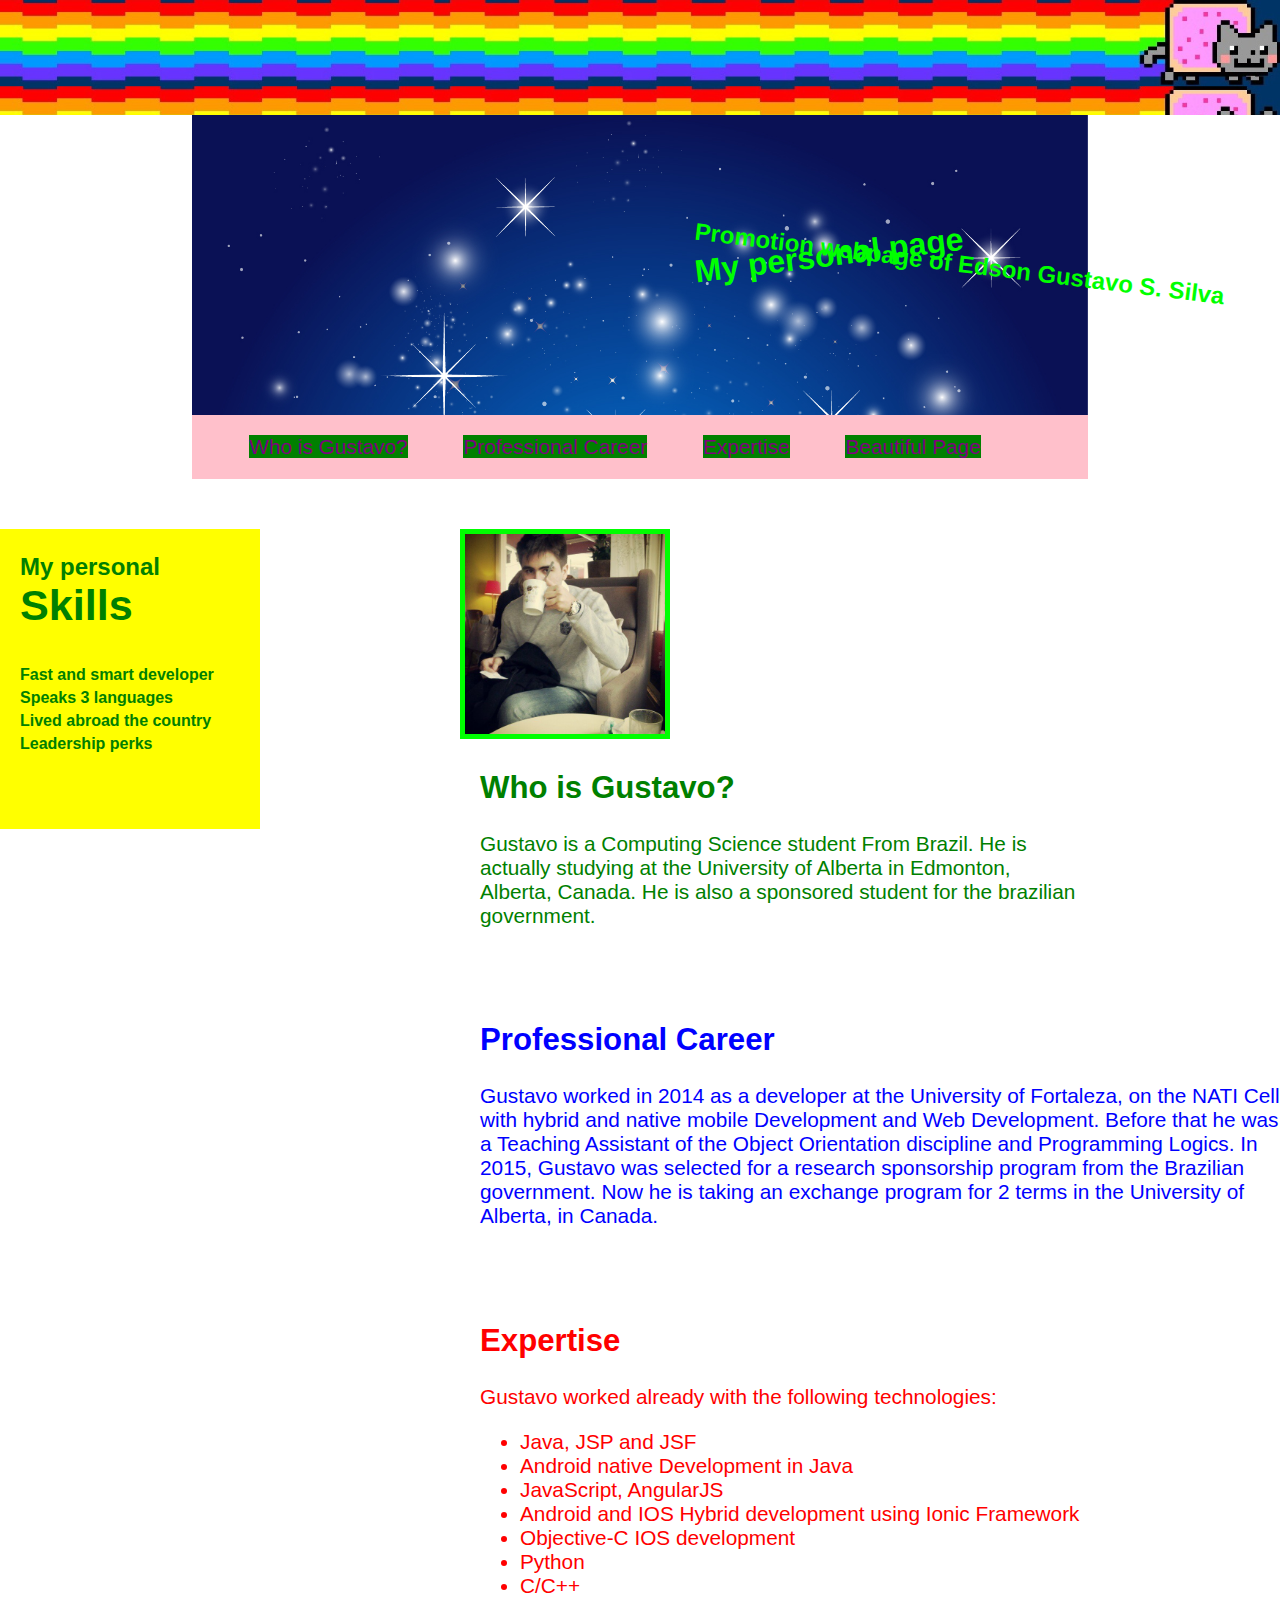
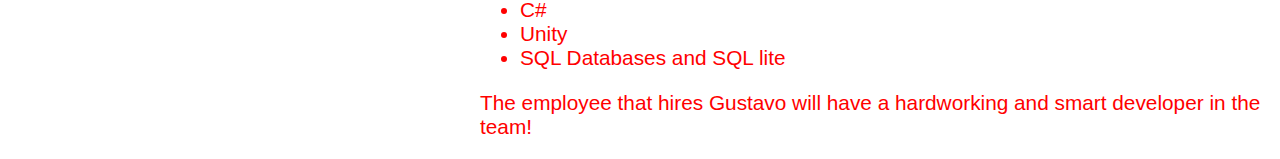
<file: part2/ugly.html>
<!DOCTYPE html >
<html>

<header>
<meta http-equiv="Content-Type" content="text/html; charset=UTF-8">
<title>My own WebPage</title>
<link rel="stylesheet" type="text/css" href="css/part2-ugly.css">
</header>
<body>
	<div id="container">
		<div id="header">
			<div id="header-top">
			</div>
			<div id="header-logo">
				<div class="header-text">
					<h1>My personal page</h1>
					<h2>Promotion webpage of Edson Gustavo S. Silva</h2>
				</div>
			</div>
			<div class="menu">
				<a href="#who">Who is Gustavo?</a>
				<a href="#professional">Professional Career</a>
				<a href="#offer">Expertise</a>
				<a href="./index.html">Beautiful Page</a>
			</div> 
		</div>
		<div id="content">
			<div id="sidebar">
				<h3>My personal</h3>
				<h2>Skills</h2>
				<h4>Fast and smart developer</h4>
				<h4>Speaks 3 languages</h4>
				<h4>Lived abroad the country</h4>
				<h4>Leadership perks</h4>
			</div>
			<div id="sections" >
				<section id="who" name="who">
					<img src="img/coffee-shop-german.jpg" title="me" alt="gustavo-foto" class="personal-photo">
					<div class="text">
						<h2>Who is Gustavo?</h2>
						<p>Gustavo is a Computing Science student From Brazil. He is actually studying at the University of Alberta in Edmonton, Alberta, Canada. He is also a sponsored student for the brazilian government.</p>
					</div>
				</section>
				<br><br>
				<section id="professional" name="professional">
					<h2>Professional Career</h2>
					<p>Gustavo worked in 2014 as a developer at the University of Fortaleza, on the NATI Cell with hybrid and native mobile Development and Web Development. Before that he was a Teaching Assistant of the Object Orientation discipline and Programming Logics. In 2015, Gustavo was selected for a research sponsorship program from the Brazilian government. Now he is taking an exchange program for 2 terms in the University of Alberta, in Canada.</p>
				</section>
				<br><br>
				<section id="offer" name="offer">
					<h2>Expertise</h2>
					<p>Gustavo worked already with the following technologies:</p>
					<ul>
			  			<li>Java, JSP and JSF</li>
			  			<li>Android native Development in Java</li>
			  			<li>JavaScript, AngularJS</li>
			  			<li>Android and IOS Hybrid development using Ionic Framework</li>
			  			<li>Objective-C IOS development</li>
			  			<li>Python</li>
			  			<li>C/C++ </li>
			  			<li>C#</li>
			  			<li>Unity</li>
			  			<li>SQL Databases and SQL lite</li>
					</ul>
					<p>The employee that hires Gustavo will have a hardworking and smart developer in the team!</p>
				</section>
			</div>
		</div>
	</div>
</body>
</html>
</file>
<file: part2/css/part2.css>
body {
	margin: 0px;
	padding: 0px;
}

#container {
    width: 100%;
    font-family: "Palatino Linotype", "Book Antiqua", Palatino, serif;
}

#header {
    text-align: center;
}

#header-top {
	background-image: url("../img/O5GLL60.jpg");
	background-size: 100%;
	height: 40px;	
}

#header-logo {
	height: 300px;
	width: 100%;
    background-image: url("../img/brg-wallpapermaven.jpg");
    background-size: 100%;
}

#header-logo .header-text {
	padding-top: 70px;
	color: #FFF;
}

#header .menu {
	padding-top: 20px;
	padding-bottom: 20px;
	background-color: #575757;
	color: #FFF;
	margin-bottom: 50px;
	font-size: 130%;
}
#header .menu a {
	margin-right: 50px;
}

#header .menu a:visited, a:link {
	text-decoration: none;
	color: #FFF;
}

#header .menu a:hover {
	color: #1985C6;
}

#content {
	direction: rtl;
	display: flex;
	display: -webkit-flex;

}
#sidebar {
	min-width: 300px;
	direction: ltr;
	background-color: #EFEFEF;
	margin-right: auto;
	width: 300px;
	height: 300px;
}

#sidebar h2, h3, h4 {
	text-align: center;
}

#sidebar h2 {
	font-size: 270%;
	margin-top: 0px;
}

#sidebar h3 {
	margin-bottom: 0px;
	font-size: 150%;
}

#sidebar h4 {
	margin-top: 5px;
	margin-bottom: 5px;
}

#sections {
	margin-right: 200px;
	direction: ltr;
	position: relative;
	font-size: 130%;
	margin-left: auto;
}

#who {
	display: flex;
	display: -webkit-flex;
}

.awho:hover {
	transition:all 1s linear;
	-webkit-transition:all 1s linear;
}
#who .text {
	margin-left: 20px; 
	width: 600px;
    align-content: left;
}

#who .personal-photo {
	border: 1px solid #ddd;
	border-radius: 100%;
    width: 200px;
    height: 200px;
}

#professional, #offer {
	margin-left: 20px; 
	width: 800px;
    align-content: left;
}
</file>
<file: part1/css/part1.css>
body {
	background-image: url("../img/bg.jpg") !important;
	background-repeat: repeat-y;
	background-size: 100%;
	font-family: "Palatino Linotype", "Book Antiqua", Palatino, serif;
	color: #51301A;	
}

p{
	position: relative;
	margin-left: 10em;
	margin-right: 10em;
	font-size: 130%;

}

pre {
	position: relative;
	margin-left: 20em;
	margin-right: 10em;
}

h1, h2, h3, h4 {
	position: relative;
	margin-left: 10em;
	margin-right: 10em;
	font-style: oblique;
	color: #73503C;
}

img {
	display: block;
	margin: auto;
}

#custom-figure {
	display: block;
    margin: auto;
}

#custom-figure figcaption {
    text-align: center;
    font-style: italic;
    font-size: 120%;
}

.paris {
	border: 1px solid #ddd;
	border-radius: 50%;
    padding: 5px;
}

.caption {
	display: block;
	margin: auto;
}

#paris-img {
	opacity: 0;
}

#paris-img {
	opacity: 1;
}
</file>
<file: part2/css/part2-ugly.css>
body {
	margin: 0px;
	padding: 0px;
}

#container {
    width: 100%;
    font-family: "Comic Sans MS", cursive, sans-serif;
}


#header-top {
	background-image: url("../img/nyan_cat-wallpaperswide.jpg");
	background-size: 100%;

	height: 115px;	
}

#header-logo {
	margin-left: 15%;
	margin-right: 15%;
	height: 300px;
	width: 100%;
    background-image: url("../img/stars-freepik.jpg");
    background-size: 70%;
    background-repeat: no-repeat;

}

#header-logo .header-text {
	margin-left: 500px;
	padding-top: 70px;
	color: #00FF00;
}

#header-logo .header-text h1{
	-ms-transform: rotate(-7deg);	
	-webkit-transform: rotate(-7deg);
	transform: rotate(-7deg);
}

#header-logo .header-text h2{
	-ms-transform: rotate(7deg);
	-webkit-transform: rotate(7deg); 
	transform: rotate(7deg);
}

#header .menu {
	margin-left: auto;
	margin-right: auto;
	text-align: center;
	padding-top: 20px;
	padding-bottom: 20px;
	background-color: pink;
	width: 70%;
	margin-bottom: 50px;
	font-size: 130%;
}
#header .menu a {
	background-color: green;
	margin-right: 50px;
}

#header .menu a:visited, a:link {
	text-decoration: none;
	color: purple;
}

#header .menu a:hover {
	color: #00FF00;
}

#content {
	direction: ltr;
	display: flex;
	display: -webkit-flex;

}
#sidebar {
	direction: rtl;
	background-color: yellow;
	color: green;
	margin-left: auto;
	width: 300px;
	height: 300px;
}

#sidebar h2, h3, h4 {
	text-align: left;
	padding-left: 20px;
}

#sidebar h2 {
	font-size: 270%;
	margin-top: 0px;
}

#sidebar h3 {
	margin-bottom: 0px;
	font-size: 150%;
}

#sidebar h4 {
	margin-top: 5px;
	margin-bottom: 5px;
}

#sections {
	margin-left: 200px;
	direction: ltr;
	position: relative;
	font-size: 130%;
	margin-right: auto;
}

#who .text {
	margin-left: 20px; 
	width: 600px;
	color: green;
}

#who .personal-photo {
	border: 5px solid #00FF00;
    width: 200px;
    height: 200px;
}

#professional {
	color: blue;
	margin-left: 20px; 
	width: 800px;
    align-content: left;
}

#offer {
	color: red;
	margin-left: 20px; 
	width: 800px;
    align-content: left;
}
</file>
